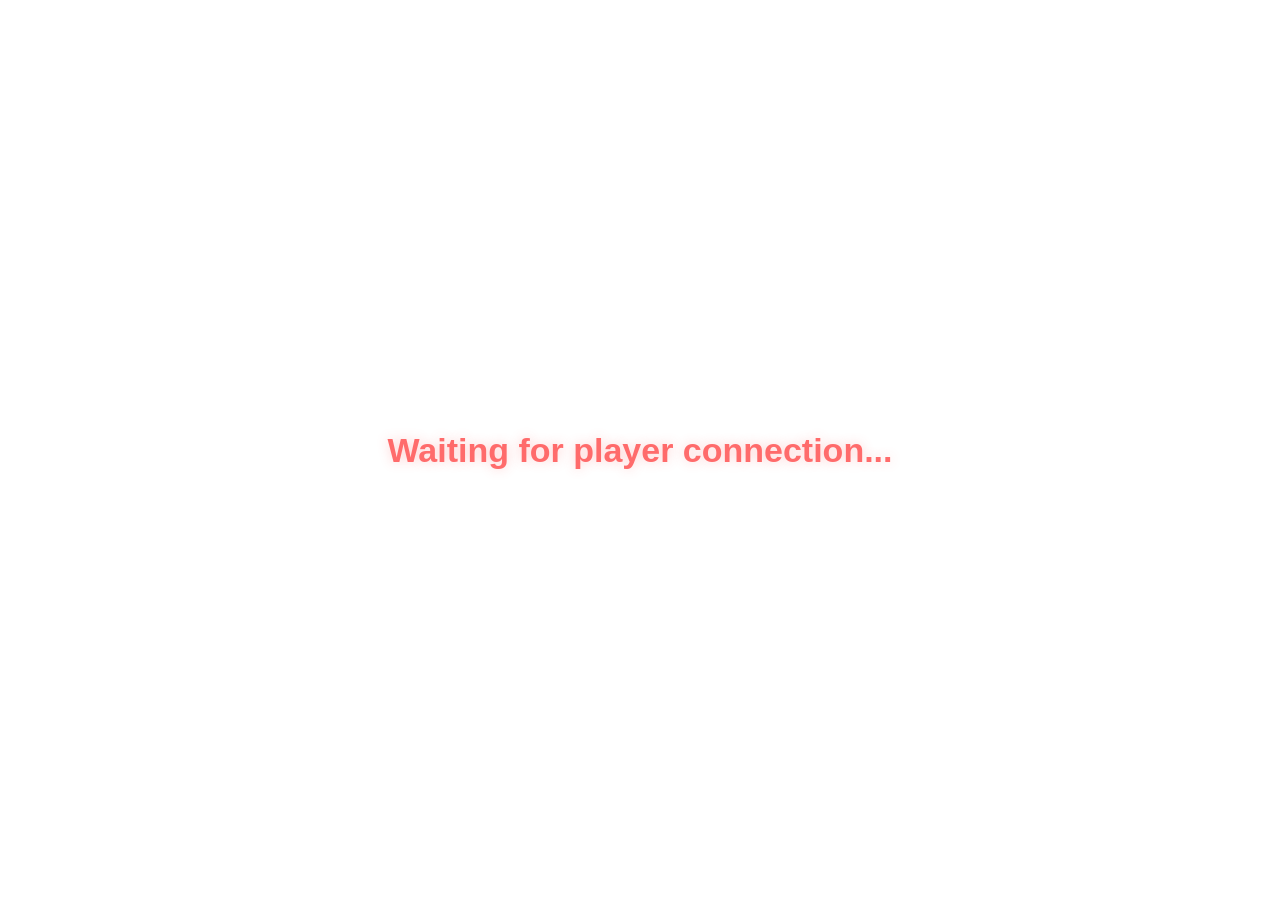
<file: now-playing-widget.html>
<!DOCTYPE html>
<html lang="en">
<head>
    <meta charset="UTF-8">
    <meta name="viewport" content="width=device-width, initial-scale=1.0">
    <title>Better Song Request Now Playing Widget</title>
    <link rel="stylesheet" href="style.css?v=20260731-uiR42">
</head>
<body class="now-playing-widget-page">
    <main id="widget-root" class="widget-root"></main>
    <script src="translations.js?v=20260731-uiR42"></script>
    <script src="app.js?v=20260731-uiR42"></script>
</body>
</html>
</file>
<file: style.css>
:root { 
            --bg: #0f0f12; --panel: #1a1a1f; --accent: #00d4ff; --gold: #ffcc00; --red: #ff4d4d; --text: #e0e0e0;
            --twitch: #9146ff; --manual: #0088ff; 
        }
        body { background: var(--bg); color: var(--text); font-family: 'Segoe UI', sans-serif; margin: 0; display: flex; height: 100vh; overflow: hidden; flex-direction: column; }
        .app-brand-bar { flex: 0 0 38px; min-height: 38px; display: flex; align-items: center; justify-content: space-between; padding: 0 16px; box-sizing: border-box; background: #08080b; border-bottom: 1px solid #252530; box-shadow: 0 4px 14px rgba(0,0,0,0.35); z-index: 2100; }
        .app-brand-left { display: flex; align-items: center; gap: 10px; min-width: 0; }
        .app-brand-favicon { width: 22px; height: 22px; border-radius: 5px; object-fit: cover; flex: 0 0 22px; }
        .app-brand-name { color: #fff; font-size: 0.9rem; font-weight: 900; letter-spacing: 0; white-space: nowrap; overflow: hidden; text-overflow: ellipsis; }
        
        ::-webkit-scrollbar { width: 8px; }
        ::-webkit-scrollbar-track { background: #0f0f12; border-radius: 4px; }
        ::-webkit-scrollbar-thumb { background: #333; border-radius: 4px; }
        ::-webkit-scrollbar-thumb:hover { background: #555; }

        .top-section { display: flex; flex-grow: 1; transition: height 0.3s; overflow: hidden; }
        
        .panel { width: 480px; background: var(--panel); display: flex; flex-direction: column; border: 1px solid #333; flex-shrink: 0; }
        .main { flex-grow: 1; display: flex; flex-direction: column; align-items: center; justify-content: flex-start; background: #0b0b0d; position: relative; min-width: 500px; padding-top: 20px; overflow-y: auto;}
        
        .header { padding: 15px; display: flex; justify-content: space-between; align-items: center; font-weight: bold; background: #222; border-bottom: 1px solid #333; letter-spacing: 1px; color: var(--gold); }
        .list-count { background: rgba(255, 204, 0, 0.15); color: var(--gold); padding: 4px 10px; border-radius: 12px; font-size: 0.8em; font-weight: 900; white-space: nowrap; }
        
        #base-search { width: 100%; background: #0b0b0d; border: 1px solid #444; color: #fff; padding: 10px 12px; border-radius: 6px; outline: none; box-sizing: border-box; transition: 0.2s; }
        #base-search:focus { border-color: var(--accent) !important; box-shadow: 0 0 8px rgba(0, 212, 255, 0.3); }

        .list-container { overflow-y: auto; flex-grow: 1; padding: 10px; margin-bottom: 15px; }
        
        .q-item { --song-thumb-w: 56px; --song-thumb-h: 38px; --song-action-size: 26px; min-height: 62px; padding: 7px 9px; background: #25252b; margin-bottom: 6px; border-radius: 7px; border-left: 4px solid #444; display: grid; grid-template-columns: 16px var(--song-thumb-w) minmax(0, 1fr) repeat(3, var(--song-action-size)); gap: 0 6px; align-items: center; box-shadow: 0 3px 5px rgba(0,0,0,0.26); transition: background 0.2s; position: relative; box-sizing: border-box; }
        .q-item:hover { background: #2d2d35; }
        .q-item.request { border-left-color: var(--twitch); background: #24143d; } 
        .q-item.manual { border-left-color: var(--manual); background: #0c1c3a; }  
        
        @keyframes slideIn { from { transform: translateX(-50px); opacity: 0; } to { transform: translateX(0); opacity: 1; } }
        .animate-in { animation: slideIn 0.4s ease-out forwards; }

        .panel-right .header { gap: 8px 10px; min-width: 0; flex-wrap: wrap; padding: 12px 14px; }
        .panel-right .header .ex-style-001 { min-width: 0; display: flex; align-items: center; gap: 8px; flex: 1 1 auto; white-space: nowrap; overflow: hidden; }
        .panel-right .header .ex-style-001 [data-i18n="ui_queue"] { flex: 0 1 auto; min-width: 0; white-space: nowrap; }
        .panel-right .ex-style-010 { flex: 0 1 auto; min-width: max-content; white-space: nowrap; font-size: 10px; padding-inline: 8px; }
        .queue-tools { flex: 0 0 auto; min-width: max-content; flex-wrap: nowrap; justify-content: flex-end; gap: 6px; white-space: nowrap; overflow: visible; }
        .queue-tools .list-count { flex: 0 0 auto; min-width: max-content; padding-inline: 9px; font-size: 0.76rem; overflow: visible; text-overflow: clip; }
        .queue-actions { display: flex; align-items: center; justify-content: center; gap: 10px; flex-wrap: wrap; margin: 7px auto 10px; }
        .queue-persist-switch { width: fit-content; margin: 0; color: #aaa; font-size: 0.72em; font-weight: 800; letter-spacing: 0; cursor: pointer; user-select: none; white-space: nowrap; display: flex; align-items: center; justify-content: center; gap: 8px; max-width: 100%; }
        .queue-persist-switch input { position: absolute; opacity: 0; width: 0; height: 0; pointer-events: none; }
        .queue-switch-track { position: relative; width: 32px; height: 17px; flex: 0 0 32px; border-radius: 999px; background: #333; border: 1px solid #4a4a52; box-sizing: border-box; transition: background 0.2s, border-color 0.2s; }
        .queue-switch-track::before { content: ""; position: absolute; top: 2px; left: 2px; width: 11px; height: 11px; border-radius: 50%; background: #888; transition: transform 0.2s, background 0.2s; }
        .queue-persist-switch input:checked + .queue-switch-track { background: rgba(0, 212, 255, 0.28); border-color: var(--accent); }
        .queue-persist-switch input:checked + .queue-switch-track::before { transform: translateX(15px); background: var(--accent); }
        .queue-persist-switch:hover { color: var(--accent); }
        .btn-clear-queue { background: #241417; color: #ff9a9a; border: 1px solid rgba(255, 77, 77, 0.45); border-radius: 999px; padding: 4px 10px; font-size: 0.68em; font-weight: 900; cursor: pointer; transition: 0.2s; white-space: nowrap; }
        .btn-clear-queue:hover:not(:disabled) { background: var(--red); color: #fff; transform: translateY(-1px); }
        .btn-clear-queue:disabled { opacity: 0.38; cursor: not-allowed; transform: none; }
        .btn-history { background: rgba(0, 212, 255, 0.12); color: var(--accent); border: 1px solid rgba(0, 212, 255, 0.5); border-radius: 999px; padding: 4px 10px; font-size: 0.68em; font-weight: 900; cursor: pointer; transition: 0.2s; white-space: nowrap; }
        .btn-history:hover { background: var(--accent); color: #000; transform: translateY(-1px); }

        #now-playing-box { background: #111; border-bottom: 2px solid #222; padding: 10px; z-index: 10; box-shadow: 0 4px 10px rgba(0,0,0,0.5); }
        .now-playing-card { --np-soft-ink: #b7c6d6; --np-soft-ink-rgb: 183, 198, 214; --np-soft-ink-dim: #96a8ba; --np-cover-rgb: 67, 67, 67; position: relative; display: grid; grid-template-columns: 96px minmax(0, 1fr); grid-template-rows: 96px 32px; gap: 10px; min-height: 156px; padding: 10px 10px 24px; ; border: 1px solid rgba(255,255,255,0.08); border-radius: 8px; box-shadow: 0 10px 24px rgba(0,0,0,0.35); overflow: hidden; box-sizing: border-box; }
        .now-playing-card.panel-card { margin: 0; }
        .np-card-cover { grid-column: 1; grid-row: 1; width: 100%; height: 100%; object-fit: cover; border-radius: 8px; box-shadow: 0 6px 16px rgba(0,0,0,0.28); }
        .np-card-main { display: contents; min-width: 0; }
        .np-card-info { grid-column: 2; grid-row: 1; min-width: 0; min-height: 0; background: linear-gradient(135deg, rgba(var(--np-cover-rgb), 0.52), rgba(var(--np-cover-rgb), 0.24) 54%, rgba(67,67,67,0.5)); border: 1px solid rgba(255,255,255,0.2); border-radius: 7px; padding: 10px 12px; display: flex; flex-direction: column; justify-content: center; overflow: hidden; box-shadow: inset 0 1px 0 rgba(255,255,255,0.2), 0 10px 24px rgba(0,0,0,0.22); backdrop-filter: blur(18px) saturate(1.36); -webkit-backdrop-filter: blur(18px) saturate(1.36); }
        .np-card-title { color: var(--np-soft-ink); font-size: 1.12em; line-height: 1.1; font-weight: 900; overflow: hidden; overflow-wrap: anywhere; display: -webkit-box; -webkit-box-orient: vertical; -webkit-line-clamp: 2; padding-right: 44px; }
        .np-card-author { color: var(--np-soft-ink-dim); font-size: 0.82em; line-height: 1.14; margin-top: 5px; overflow: hidden; overflow-wrap: anywhere; display: -webkit-box; -webkit-box-orient: vertical; -webkit-line-clamp: 1; }
        .np-card-meter { grid-column: 1 / -1; grid-row: 2; min-width: 0; background: linear-gradient(135deg, rgba(var(--np-cover-rgb), 0.46), rgba(var(--np-cover-rgb), 0.2) 54%, rgba(67,67,67,0.46)); border: 1px solid rgba(255,255,255,0.18); border-radius: 7px; padding: 0 12px; display: grid; grid-template-columns: auto minmax(0, 1fr) auto; align-items: center; gap: 10px; box-shadow: inset 0 1px 0 rgba(255,255,255,0.16), 0 8px 18px rgba(0,0,0,0.18); backdrop-filter: blur(18px) saturate(1.3); -webkit-backdrop-filter: blur(18px) saturate(1.3); }
        .np-card-time { color: var(--np-soft-ink); font-family: Consolas, monospace; font-weight: 900; font-size: 1em; min-width: 46px; text-align: center; }
        .np-card-wave { --np-progress: 0%; height: 22px; display: flex; align-items: center; justify-content: space-between; gap: 2px; min-width: 0; overflow: hidden; }
        .np-card-wave i { --bar-stagger: 0s; --bar-skip-stagger: 0s; --bar-skip-x: 6px; --bar-skip-x-alt: -4px; --bar-skip-x-soft: 2px; --bar-duration: 3s; flex: 0 0 6px; max-width: 6px; height: var(--bar-height); min-height: 5px; border-radius: 5px; background: var(--np-soft-ink); opacity: 0; transform: scaleY(0); transform-origin: center; transition: transform 0.45s ease, opacity 0.45s ease; transition-delay: var(--bar-stagger); will-change: transform, opacity; }
        .now-playing-card.is-playing .np-card-wave i { animation: np-wave-start 0.56s cubic-bezier(0.19, 1, 0.22, 1) calc(0.5s + var(--bar-stagger)) both, np-wave var(--bar-duration) ease-in-out calc(1.06s + var(--bar-stagger)) infinite; transition-delay: 0s; }
        .now-playing-card.is-wave-ending .np-card-wave i { animation: np-wave-end 0.56s ease-in var(--bar-skip-stagger) both; transition-delay: 0s; }
        .now-playing-card.is-wave-fading .np-card-wave i { animation: np-wave-end 0.56s ease-in var(--bar-skip-stagger) both; transition-delay: 0s; }
        .now-playing-card.is-skipping .np-card-wave i { animation: np-wave-skip 0.46s cubic-bezier(0.2, 0, 0.18, 1) var(--bar-skip-stagger) both; transition-delay: 0s; }
        .now-playing-card.is-wave-held .np-card-wave i { animation: none; opacity: 0; transform: scaleY(0); transition-delay: 0s; }
        .np-card-progress { position: absolute; left: 10px; right: 10px; bottom: 6px; height: 5px; background: rgba(var(--np-soft-ink-rgb), 0.22); border-radius: 999px; overflow: hidden; }
        .np-card-progress-fill { width: 0%; height: 100%; background: var(--np-soft-ink); border-radius: inherit; transition: width 0.25s linear; }
        .np-card-user { position: absolute; right: 11px; top: 11px; max-width: 70px; display: flex; align-items: center; justify-content: center; text-align: center; color: #d6dce5; background: rgba(11, 13, 17, 0.42); border: 1px solid rgba(255,255,255,0.1); border-radius: 999px; padding: 2px 7px; font-size: 0.62em; font-weight: 900; overflow: hidden; text-overflow: ellipsis; white-space: nowrap; }
        .np-card-sr-status { position: absolute; display: flex; align-items: center; justify-content: center; text-align: center; box-sizing: border-box; color: #121516; border: 1px solid #121516; border-radius: 999px; padding: 2px 7px; font-size: 0.62em; font-weight: 1000; line-height: 1.1; overflow: hidden; text-overflow: ellipsis; white-space: nowrap; }
        .np-card-sr-status.is-sr-on { background: #63d391; }
        .np-card-sr-status.is-sr-off { background: #ff6f61; }
        .np-card-ban { position: absolute; right: 15px; bottom: 100px; background: rgba(0,0,0,0.28); color: var(--gold); border: 1px solid rgba(255,255,255,0.1); border-radius: 6px; padding: 4px 6px; cursor: pointer; transition: 0.2s; }
        .np-card-ban:hover { background: rgba(255, 204, 0, 0.18); transform: scale(1.05); }
        .np-card-favorite { position: absolute; right: 48px; bottom: 100px; width: 29px; height: 29px; display: grid; place-items: center; background: rgba(0,0,0,0.28); border-color: rgba(255,255,255,0.1); }
        @keyframes np-wave-start { from { transform: scaleY(0); opacity: 0; } to { transform: scaleY(0.82); opacity: 0.66; } }
        @keyframes np-wave { 0%, 100% { transform: scaleY(0.76); opacity: 0.62; } 42% { transform: scaleY(1.04); opacity: 0.84; } 73% { transform: scaleY(0.88); opacity: 0.72; } }
        @keyframes np-wave-end { 0% { transform: scaleY(0.82); opacity: 0.68; } 100% { transform: scaleY(0); opacity: 0; } }
        @keyframes np-wave-skip { 0% { transform: translateX(0) scaleY(0.9); opacity: 0.78; } 13% { transform: translateX(var(--bar-skip-x)) scaleY(1.18); opacity: 0.9; } 28% { transform: translateX(var(--bar-skip-x-alt)) scaleY(0.66); opacity: 0.68; } 46% { transform: translateX(var(--bar-skip-x-soft)) scaleY(0.9); opacity: 0.56; } 100% { transform: translateX(0) scaleY(0); opacity: 0; } }

        .q-item.playing { border: 1px solid var(--gold); border-left: 4px solid var(--gold); background: #26261a; box-shadow: 0 0 15px rgba(255, 204, 0, 0.15); margin-bottom: 0; }
        .q-item img { grid-column: 2; grid-row: 1; width: var(--song-thumb-w); height: var(--song-thumb-h); min-width: var(--song-thumb-w); max-width: var(--song-thumb-w); display: block; object-fit: cover; object-position: center; justify-self: center; align-self: center; margin: 0; border-radius: 4px; border: 1px solid #444; background: #0b0b0d; box-sizing: border-box; }
        .q-item[draggable="true"] { cursor: grab; }
        .q-item[draggable="true"]:active { cursor: grabbing; }
        .queue-drag-handle { grid-column: 1; grid-row: 1; justify-self: center; color: var(--accent); font-weight: 900; margin: 0; opacity: 0.78; user-select: none; }
        
        .eq-block { display: flex; align-items: flex-end; justify-content: center; width: 30px; height: 20px; margin-right: 10px; gap: 3px; }
        .eq-bar { width: 4px; background: var(--gold); border-radius: 2px; animation: eq-anim 0.5s ease-in-out infinite alternate; }
        .eq-bar:nth-child(1) { animation-delay: 0.1s; }
        .eq-bar:nth-child(2) { animation-delay: 0.3s; animation-duration: 0.7s; }
        .eq-bar:nth-child(3) { animation-delay: 0.0s; animation-duration: 0.6s; }
        .eq-bar:nth-child(4) { animation-delay: 0.2s; animation-duration: 0.4s; }
        @keyframes eq-anim { 0% { height: 4px; } 100% { height: 20px; } }

        .q-item.compact { min-height: 62px; padding: 7px 9px; margin-bottom: 6px; border-left-width: 4px; cursor: default; }
        .q-item.compact { grid-template-columns: 16px var(--song-thumb-w) minmax(0, 1fr) repeat(2, var(--song-action-size)); }
        .q-item.favorite-track { border-left-color: var(--gold); background: #2a2618; }
        .q-item.favorite-track[draggable="true"] { cursor: grab; }
        .q-item.favorite-track[draggable="true"]:active { cursor: grabbing; }
        .favorite-drag-handle { grid-column: 1; grid-row: 1; justify-self: center; color: var(--gold); font-weight: 900; margin: 0; opacity: 0.78; user-select: none; }
        .q-item.compact img { width: var(--song-thumb-w); height: var(--song-thumb-h); min-width: var(--song-thumb-w); max-width: var(--song-thumb-w); margin: 0; }
        .q-item.compact .track-title { font-size: 0.82em; white-space: nowrap; overflow: hidden; text-overflow: ellipsis; }
        .q-item.compact .track-meta { font-size: 0.68em; }
        .btn-add { grid-column: 6; grid-row: 1; width: var(--song-action-size); height: var(--song-action-size); min-width: var(--song-action-size); display: grid; place-items: center; justify-self: center; align-self: center; background: rgba(0, 212, 255, 0.18); color: var(--accent); border: 1px solid rgba(0, 212, 255, 0.55); border-radius: 6px; padding: 0; font-size: 1.02em; line-height: 1; font-weight: 900; cursor: pointer; transition: background 0.2s, color 0.2s, transform 0.2s, border-color 0.2s; }
        .q-item.compact .btn-add { grid-column: 5; }
        .btn-add:hover { background: var(--accent); color: #000; border-color: var(--accent); transform: scale(1.05); }

        .track-num { position: absolute; left: 4px; top: 4px; z-index: 2; min-width: 12px; max-width: 26px; padding: 0 2px; border-radius: 3px; background: rgba(0, 0, 0, 0.22); font-weight: 900; color: rgba(255,255,255,0.42); font-size: 0.58em; line-height: 1.2; text-align: center; margin: 0; overflow: hidden; text-overflow: clip; white-space: nowrap; text-shadow: 0 1px 2px rgba(0,0,0,0.55); }
        .q-item:hover .track-num { color: rgba(255,255,255,0.62); background: rgba(0, 0, 0, 0.3); }
        .q-item.request .track-num { color: rgba(191, 148, 255, 0.62); }
        .q-item.manual .track-num { color: rgba(0, 212, 255, 0.62); }
        .q-item.favorite-track .track-num { color: rgba(255, 204, 0, 0.66); }
        
        .track-info { grid-column: 3; grid-row: 1; min-width: 0; overflow: hidden; display: flex; flex-direction: column; justify-content: center; gap: 4px; pointer-events: none; }
        .track-title { font-weight: bold; font-size: 0.82em; white-space: nowrap; overflow: hidden; text-overflow: ellipsis; line-height: 1.18; color: #fff; padding-right: 0; } 
        .q-item.compact .track-title { padding-right: 0; }
        .track-meta { min-width: 0; max-width: 100%; overflow: hidden; font-size: 0.68em; color: #aaa; display: flex; flex-wrap: nowrap; gap: 4px; align-items: center; }
        
        .badge { display: inline-block; min-width: 0; max-width: 100%; overflow: hidden; text-overflow: ellipsis; white-space: nowrap; box-sizing: border-box; background: rgba(0, 212, 255, 0.2); color: var(--accent); padding: 2px 5px; border-radius: 4px; font-weight: bold; line-height: 1.15; }
        .badge-author { flex: 0 1 auto; max-width: min(122px, 100%); background: rgba(255, 255, 255, 0.1); color: #ccc; }
        .badge-auto { flex: 0 1 auto; max-width: 88px; background: rgba(255, 204, 0, 0.15); color: var(--gold); }
        .badge-user { flex: 0 1 auto; max-width: 88px; background: rgba(145, 70, 255, 0.2); color: #bf94ff; } 
        .badge-manual { flex: 0 1 auto; max-width: 88px; background: rgba(0, 136, 255, 0.2); color: #00d4ff; } 
        .badge-time { flex: 0 0 auto; min-width: 34px; text-align: center; background: rgba(255, 255, 255, 0.08); color: #bbb; font-family: monospace; }
        .badge-favorite { flex: 0 0 auto; background: rgba(255, 204, 0, 0.15); color: var(--gold); }
        
        .btn-favorite { background: transparent; color: #666; border: none; cursor: pointer; font-size: 1.08em; padding: 0; transition: 0.2s; border-radius: 4px; line-height: 1; }
        .btn-favorite:hover { color: var(--gold); background: rgba(255, 204, 0, 0.12); transform: scale(1.05); }
        .btn-favorite.is-active { color: var(--gold); text-shadow: 0 0 8px rgba(255, 204, 0, 0.35); }
        .q-item > .btn-favorite { grid-column: 4; grid-row: 1; position: static; width: var(--song-action-size); height: var(--song-action-size); min-width: var(--song-action-size); display: grid; place-items: center; justify-self: center; align-self: center; margin: 0; font-size: 1.04em; }
        .q-item.compact > .btn-favorite { grid-column: 4; position: static; width: var(--song-action-size); height: var(--song-action-size); min-width: var(--song-action-size); display: grid; place-items: center; margin: 0; }

        .btn-remove { grid-column: 6; grid-row: 1; position: static; width: var(--song-action-size); height: var(--song-action-size); min-width: var(--song-action-size); display: grid; place-items: center; justify-self: center; align-self: center; background: transparent; color: #666; border: none; cursor: pointer; font-size: 0.98em; padding: 0; transition: 0.2s; border-radius: 4px; }
        .btn-remove:hover { color: var(--red); background: rgba(255, 77, 77, 0.15); transform: scale(1.05); }
        
        .btn-ban { grid-column: 5; grid-row: 1; position: static; width: var(--song-action-size); height: var(--song-action-size); min-width: var(--song-action-size); display: grid; place-items: center; justify-self: center; align-self: center; background: transparent; color: #666; border: none; cursor: pointer; font-size: 0.98em; padding: 0; transition: 0.2s; border-radius: 4px; }
        .btn-ban:hover { color: var(--gold); background: rgba(255, 204, 0, 0.15); transform: scale(1.05); }

        .config-panel { width: 90%; max-width: 800px; background: #15151a; border: 1px solid #333; border-radius: 12px; padding: 15px 25px; margin-bottom: 20px; display: grid; grid-template-columns: 1fr auto 1fr; align-items: center; box-shadow: 0 4px 15px rgba(0,0,0,0.5); box-sizing: border-box; }
        .config-left { display: flex; flex-direction: column; align-items: flex-start; gap: 5px; }
        .config-center { display: flex; align-items: center; justify-content: center; gap: 10px; }
        .config-right { display: flex; justify-content: flex-end; }
        .import-status-banner { width: 90%; max-width: 800px; box-sizing: border-box; margin: -8px 0 14px; padding: 9px 12px; border-radius: 7px; border: 1px solid rgba(255, 204, 0, 0.35); background: rgba(255, 204, 0, 0.1); color: var(--gold); font-size: 0.82em; font-weight: 800; line-height: 1.35; text-align: center; display: flex; align-items: center; justify-content: center; gap: 10px; flex-wrap: wrap; }
        .import-status-banner.is-hidden { display: none; }
        .import-status-banner.is-ok { border-color: rgba(0, 255, 136, 0.35); background: rgba(0, 255, 136, 0.1); color: #00ff88; }
        .import-status-banner.is-error { border-color: rgba(255, 77, 77, 0.45); background: rgba(255, 77, 77, 0.1); color: #ff9a9a; }
        .import-status-text { min-width: 0; }
        .import-help-btn { padding: 7px 14px; font-size: 12px; box-shadow: 0 3px 8px rgba(0,0,0,0.35); }
        
        .btn-config { background: #222; border: 1px solid #444; color: var(--text); padding: 8px 15px; border-radius: 6px; cursor: pointer; font-size: 0.9em; font-weight: bold; transition: 0.2s; display: flex; align-items: center; gap: 8px; }
        .btn-config:hover { background: #333; border-color: var(--accent); color: #fff; transform: translateY(-2px); }
        .btn-config.highlight { color: var(--accent); border-color: var(--accent); }

        .switch-large { position: relative; display: inline-block; width: 60px; height: 30px; }
        .switch-large input { opacity: 0; width: 0; height: 0; }
        .slider-large { position: absolute; cursor: pointer; top: 0; left: 0; right: 0; bottom: 0; background-color: #444; transition: .4s; border-radius: 30px; }
        .slider-large:before { position: absolute; content: ""; height: 22px; width: 22px; left: 4px; bottom: 4px; background-color: white; transition: .4s; border-radius: 50%; box-shadow: 0 2px 5px rgba(0,0,0,0.5);}
        .switch-large input:checked + .slider-large { background-color: #00ff88; box-shadow: 0 0 10px rgba(0, 255, 136, 0.4); }
        .switch-large input:checked + .slider-large:before { transform: translateX(30px); }

        .player-wrapper { width: 90%; max-width: 800px; aspect-ratio: 16 / 9; background: #000; border-radius: 8px; overflow: hidden; box-shadow: 0 10px 30px rgba(0,0,0,0.6); }
        
        .controls-bar { display: flex; gap: 12px; margin-top: 25px; background: #1a1a1f; padding: 15px 25px; border-radius: 15px; border: 1px solid #333; flex-wrap: wrap; justify-content: center; width: 90%; max-width: 800px; box-sizing: border-box;}
        .btn-ctrl { background: #2a2a35; border: 1px solid #444; color: white; padding: 12px 20px; font-size: 14px; font-weight: bold; border-radius: 8px; cursor: pointer; transition: 0.2s; display: flex; align-items: center; gap: 8px; }
        .btn-ctrl:hover { background: var(--accent); color: black; border-color: var(--accent); transform: translateY(-2px); }
        .btn-play { border-color: #00ff88; color: #00ff88; background: #112a1c; }
        .btn-play:hover { background: #00ff88; color: black; border-color: #00ff88; }

        .base-start-actions { width: 90%; margin: 15px auto 10px; display: grid; grid-template-columns: repeat(2, minmax(0, 1fr)); gap: 10px; }
        .base-start-option { min-width: 0; display: flex; flex-direction: column; gap: 6px; }
        .base-start-option small { color: #888; font-size: 0.72em; line-height: 1.25; text-align: center; }
        .btn-start { background: #00ff88; color: black; font-weight: 900; width: 100%; margin: 0; display: block; padding: 13px 10px; border-radius: 8px; border: none; cursor: pointer; text-transform: uppercase; min-height: 46px; white-space: normal; }
        .btn-start-shuffle { background: var(--accent); }
        .btn-start:disabled { background: #444; color: #888; cursor: not-allowed; }
        
        .manual-add-box { display: flex; gap: 10px; background: #1a1a1f; padding: 10px; border-radius: 10px; border: 1px solid #333; width: 90%; max-width: 800px; box-sizing: border-box; }
        .manual-add-box input { flex-grow: 1; background: #0b0b0d; border: 1px solid #444; color: #fff; padding: 10px 15px; border-radius: 6px; outline: none; }
        .manual-add-box input:focus { border-color: var(--accent); }
        .manual-add-box button { background: var(--manual); color: #fff; border: none; font-weight: 900; border-radius: 6px; padding: 0 20px; cursor: pointer; transition: 0.2s; }
        .manual-add-box button:hover { background: #fff; color: #000; transform: scale(1.05); }

        #now-playing-title { width: 90%; max-width: 800px; min-height: 3.65em; max-height: 3.65em; margin-top: 18px; font-size: 1.5em; line-height: 1.18; font-weight: 900; color: var(--gold); text-align: center; text-shadow: 0 0 10px rgba(255, 204, 0, 0.3); padding: 0 20px; box-sizing: border-box; display: flex; align-items: center; justify-content: center; overflow-y: auto; overflow-x: hidden; overflow-wrap: anywhere; scrollbar-width: thin; }
        #now-playing-meta { width: 90%; max-width: 800px; min-height: 1.35em; font-size: 1em; color: #aaa; margin-top: 5px; text-align: center; padding: 0 20px; box-sizing: border-box; overflow: hidden; text-overflow: ellipsis; white-space: nowrap; }

        /* MODALS */
        .modal-overlay { display:none; position:fixed; top:0; left:0; width:100%; height:100%; background:rgba(0,0,0,0.85); z-index:9999; justify-content:center; align-items:center; }
        #confirm-modal { z-index: 13000; }
        .modal-content { background:var(--panel); width:90%; max-width:600px; max-height:85vh; border: 1px solid #444; border-radius:10px; display:flex; flex-direction:column; box-shadow: 0 10px 30px rgba(0,0,0,0.8); }
        .modal-header { padding:15px; background:#222; border-bottom:1px solid #444; display:flex; justify-content:space-between; align-items:center; border-radius: 10px 10px 0 0; }
        .modal-item { display:flex; justify-content:space-between; align-items:center; background:#25252b; padding:10px 15px; margin-bottom:8px; border-radius:6px; border-left: 4px solid var(--red); }
        .modal-item.playlist-style { border-left-color: var(--accent); }
        .modal-item.playlist-style[draggable="true"] { cursor: grab; }
        .modal-item.playlist-style[draggable="true"]:active { cursor: grabbing; }
        .playlist-order-handle { color: var(--accent); font-weight: 900; margin-right: 10px; opacity: 0.8; user-select: none; }
        .modal-item-title { font-size:0.9em; font-weight:bold; overflow:hidden; text-overflow:ellipsis; white-space:nowrap; padding-right:15px; color:#fff; }
        .btn-modal-action { background:var(--accent); color:black; border:none; padding:6px 12px; border-radius:4px; font-weight:bold; cursor:pointer; transition:0.2s; white-space:nowrap; }
        .btn-modal-action:hover { background:#fff; transform: scale(1.05); }
        .btn-modal-action.danger { background: var(--red); color: white; }
        .btn-modal-action.danger:hover { background: #ff7777; }

        .api-input { width: 100%; background: #1a1a1f; border: 1px solid #444; color: white; padding: 10px; border-radius: 6px; box-sizing: border-box; font-family: monospace; font-size: 1em; margin-top: 5px; outline: none; }
        .api-input:focus { box-shadow: 0 0 10px rgba(0, 212, 255, 0.3); border-color: var(--accent); }

        .btn-clear-bans { background: var(--red); color: white; border: none; padding: 6px 12px; border-radius: 4px; cursor: pointer; font-weight: bold; font-size: 11px; transition: 0.2s;}
        .btn-clear-bans:hover { background: #ff7777; transform: scale(1.05); }

        /* SETTINGS MODAL */
        #settings-modal .modal-content { max-width: 700px; height: 80vh; }
        .settings-tabs { display: flex; background: #15151a; border-bottom: 2px solid #333; }
        .settings-tab { flex: 1; padding: 15px; text-align: center; cursor: pointer; font-weight: bold; color: #888; transition: 0.2s; border-bottom: 2px solid transparent; }
        .settings-tab:hover { color: #fff; background: #1a1a1f; }
        .settings-tab.active { color: var(--accent); border-bottom-color: var(--accent); background: #222; }
        .settings-body { flex-grow: 1; overflow-y: auto; padding: 20px; }
        .settings-section { display: none; }
        .settings-section.active { display: block; }
        
        .settings-row { display: flex; flex-direction: column; margin-bottom: 15px; background: #111; padding: 15px; border-radius: 8px; border: 1px solid #333; }
        .settings-row label { font-weight: bold; margin-bottom: 5px; color: var(--gold); font-size: 0.9em; }
        .settings-help { color: #aaa; font-size: 0.8em; margin-bottom: 12px; line-height: 1.45; }
        .sr-limit-grid { display: grid; grid-template-columns: minmax(0, 1fr) minmax(0, 1fr); gap: 14px 16px; align-items: stretch; }
        .sr-limit-field { min-width: 0; display: flex; flex-direction: column; gap: 6px; }
        .sr-limit-field > .ex-style-021 { min-height: 34px; display: flex; align-items: flex-end; line-height: 1.2; }
        .sr-limit-field small { color: #888; font-size: 0.75em; line-height: 1.35; }
        .sr-limit-input { width: 100%; max-width: 150px; margin: 0; text-align: center; }
        .sr-music-field { grid-column: 1 / -1; gap: 7px; padding-top: 2px; }
        .sr-limit-toggle { margin: -2px 0 2px !important; color: #ccc !important; font-size: 0.78em !important; }
        .sr-limit-input:disabled { opacity: 0.45; cursor: not-allowed; background: #111116; border-color: #303038; color: #777; }
        .settings-switch { width: fit-content; max-width: 100%; margin: 0 !important; color: #fff !important; font-size: 0.9em; font-weight: 700; letter-spacing: 0; cursor: pointer; user-select: none; display: grid; grid-template-columns: 32px minmax(0, 1fr); align-items: center; gap: 10px; }
        .settings-switch input { position: absolute; opacity: 0; width: 0; height: 0; pointer-events: none; }
        .settings-switch input:checked + .queue-switch-track { background: rgba(0, 212, 255, 0.28); border-color: var(--accent); }
        .settings-switch input:checked + .queue-switch-track::before { transform: translateX(15px); background: var(--accent); }
        .settings-switch:hover { color: var(--accent) !important; }
        .settings-checkbox { display: flex; align-items: center; gap: 8px; color: #fff !important; margin: 0 !important; cursor: pointer; }
        .settings-checkbox input { width: 16px; height: 16px; accent-color: var(--accent); cursor: pointer; }
        .widget-url-box { display: flex; gap: 8px; align-items: stretch; margin-top: 6px; }
        .widget-url-output { flex: 1; margin-top: 0; font-size: 0.78em; }
        .btn-widget-copy { background: var(--manual); color: #fff; border: none; border-radius: 6px; padding: 0 14px; font-weight: 900; cursor: pointer; transition: 0.2s; white-space: nowrap; }
        .btn-widget-copy:hover { background: var(--accent); color: #000; transform: translateY(-1px); }
        .btn-widget-test { background: #333; border: 1px solid #555; }
        .widget-url-hint { color: #888; font-size: 0.75em; line-height: 1.35; margin-top: 8px; }
        .widget-option-row { display: flex; flex-direction: column; gap: 5px; margin: 10px 0 12px; }
        .widget-option-row small { color: #888; font-size: 0.75em; line-height: 1.35; }
        .widget-url-warning { margin-top: 8px; color: #ffcc00; background: rgba(255, 204, 0, 0.1); border: 1px solid rgba(255, 204, 0, 0.35); border-radius: 6px; padding: 7px 9px; font-size: 0.78em; font-weight: 700; line-height: 1.35; }
        .widget-url-warning.is-hidden { display: none; }
        .widget-audio-player { position: fixed; left: -9999px; top: -9999px; width: 1px; height: 1px; overflow: hidden; opacity: 0; pointer-events: none; }
        .widget-customizer-entry { display: flex; align-items: center; gap: 12px; margin: 4px 0 12px; padding: 10px; background: #17171d; border: 1px solid #363642; border-radius: 7px; }
        .widget-customizer-entry small { flex: 1; color: #999; font-size: 0.75em; line-height: 1.35; }
        .btn-widget-customize { flex: 0 0 auto; background: var(--twitch); color: #fff; }
        #widget-customizer-modal { z-index: 11000; padding: 16px; box-sizing: border-box; }
        .widget-customizer-content { width: min(98vw, 1540px); max-width: 1540px; height: min(95vh, 940px); max-height: 95vh; }
        .widget-customizer-header { position: relative; z-index: 80; align-items: center; gap: 10px; padding: 7px 10px; }
        .widget-customizer-heading { min-width: 0; display: flex; flex-direction: column; gap: 3px; }
        .widget-customizer-heading h3 { margin: 0; }
        .widget-customizer-heading span { color: #999; font-size: 0.76em; line-height: 1.3; }
        .widget-customizer-header-url { position: relative; flex: 1 1 780px; min-width: 0; max-width: none; margin-left: auto; padding: 4px 6px; display: grid; grid-template-columns: auto minmax(0, 1fr); align-items: center; gap: 6px; background: linear-gradient(135deg, rgba(0,212,255,0.13), rgba(12,13,18,0.96) 56%, rgba(255,204,0,0.08)); border: 1px solid rgba(0,212,255,0.36); border-radius: 6px; box-shadow: 0 6px 16px rgba(0,0,0,0.2); box-sizing: border-box; }
        .widget-customizer-header-url.needs-widget-url-copy { background: linear-gradient(135deg, rgba(255,77,77,0.2), rgba(18,10,12,0.97) 58%, rgba(255,204,0,0.08)); border-color: rgba(255,77,77,0.8); box-shadow: 0 0 0 1px rgba(255,77,77,0.24), 0 0 18px rgba(255,77,77,0.2); }
        .widget-customizer-header-url .ex-style-021 { display: block; margin: 0; color: #dff9ff; font-size: 0.62em; font-weight: 900; white-space: nowrap; }
        .widget-customizer-header-url.needs-widget-url-copy .ex-style-021 { color: #ffb5b5; }
        .widget-header-url-box { width: 100%; display: grid; grid-template-columns: minmax(130px, 1fr) auto auto; gap: 4px; margin-top: 0; min-width: 0; }
        .widget-header-url-box input { min-height: 24px; height: 24px; margin: 0; padding: 3px 6px; font-size: 0.63em; border-color: rgba(0,212,255,0.52); background: #070a0f; color: #fff; }
        .needs-widget-url-copy .widget-header-url-box input { border-color: rgba(255,77,77,0.85); box-shadow: 0 0 10px rgba(255,77,77,0.24); }
        .widget-header-url-box .btn-widget-copy { min-height: 24px; height: 24px; padding: 3px 7px; font-size: 0.62em; line-height: 1; }
        .widget-customizer-header-url .widget-url-warning { display: block; position: absolute; right: 58px; top: calc(100% + 6px); z-index: 500; max-width: min(360px, 44vw); margin: 0; padding: 7px 9px; color: #ffd5d5; background: #241013; border: 1px solid rgba(255,77,77,0.82); border-radius: 6px; box-shadow: 0 10px 24px rgba(0,0,0,0.42), 0 0 16px rgba(255,77,77,0.18); font-size: 0.68em; line-height: 1.24; opacity: 0; visibility: hidden; transform: translateY(-4px); transition: opacity 0.16s ease, transform 0.16s ease, visibility 0.16s; pointer-events: none; }
        .widget-customizer-header-url:hover .widget-url-warning:not(.is-hidden), .widget-customizer-header-url:focus-within .widget-url-warning:not(.is-hidden) { opacity: 1; visibility: visible; transform: translateY(0); }
        .widget-customizer-header > .ex-style-017 { align-self: flex-start; flex: 0 0 auto; }
        .widget-customizer-body { position: relative; z-index: 1; flex: 1 1 auto; min-height: 0; display: grid; grid-template-columns: minmax(0, 1fr) minmax(320px, 360px); background: #0c0c10; }
        .widget-customizer-workspace { min-width: 0; min-height: 0; display: flex; flex-direction: column; padding: 10px; border-right: 1px solid #333; }
        .widget-customizer-preview-toolbar { display: flex; align-items: flex-start; justify-content: space-between; gap: 10px; margin-bottom: 8px; color: #bbb; font-size: 0.76em; font-weight: 800; flex-wrap: wrap; }
        .widget-preview-toolbar-group { min-width: 0; display: flex; flex-direction: column; align-items: flex-end; gap: 3px; }
        .widget-preview-toolbar-actions { display: flex; align-items: center; justify-content: flex-end; gap: 7px; flex-wrap: wrap; }
        .widget-preview-resolution-hint { display: block; max-width: 100%; color: var(--gold); font-size: 0.72em; line-height: 1.2; font-weight: 900; text-align: right; }
        .widget-editor-icon-btn { width: 32px; height: 32px; display: grid; place-items: center; padding: 0; background: #202027; color: #ddd; border: 1px solid #3d3d48; border-radius: 5px; font-size: 20px; font-weight: 900; cursor: pointer; transition: 0.18s; }
        .widget-editor-icon-btn:hover:not(:disabled) { color: #000; background: var(--accent); border-color: var(--accent); }
        .widget-editor-icon-btn:disabled { opacity: 0.35; cursor: not-allowed; }
        .widget-preview-size-tabs { display: flex; align-items: center; gap: 4px; }
        .widget-preview-size-btn { min-width: 48px; background: #202027; color: #aaa; border: 1px solid #3d3d48; border-radius: 5px; padding: 5px 8px; font-weight: 900; cursor: pointer; transition: 0.18s; }
        .widget-preview-size-btn:hover, .widget-preview-size-btn.active { color: #000; background: var(--accent); border-color: var(--accent); }
        .widget-preview-resolution-fields { display: flex; align-items: center; gap: 5px; }
        .widget-preview-resolution-fields label { display: flex; align-items: center; gap: 3px; color: #909aaa; font-size: 0.88em; font-weight: 900; }
        .widget-preview-resolution-fields input { width: 62px; height: 28px; margin: 0; padding: 4px 5px; background: #17171d; color: #eee; border: 1px solid #3c3c46; border-radius: 5px; font: 800 0.92em Consolas, monospace; box-sizing: border-box; }
        .widget-preset-panel { display: grid; grid-template-columns: minmax(210px, 300px) minmax(0, 1fr); gap: 8px; align-items: center; margin-bottom: 8px; }
        .widget-preset-create { min-width: 0; display: grid; grid-template-columns: minmax(0, 1fr) 32px; gap: 6px; align-items: center; }
        .widget-preset-name-input { min-height: 32px; margin: 0; font-size: 0.76em; }
        .widget-preset-add { width: 32px; height: 32px; font-size: 21px; line-height: 1; }
        .widget-preset-list { min-width: 0; display: flex; align-items: center; gap: 5px; overflow-x: auto; scrollbar-width: thin; padding-bottom: 2px; }
        .widget-preset-empty { color: #777; font-size: 0.7em; white-space: nowrap; }
        .widget-preset-item { flex: 0 0 auto; display: inline-flex; align-items: center; gap: 3px; max-width: 202px; background: #1b1b22; border: 1px solid #343440; border-radius: 6px; padding: 3px 4px 3px 7px; }
        .widget-preset-load { min-width: 0; max-width: 132px; overflow: hidden; text-overflow: ellipsis; white-space: nowrap; background: transparent; color: #d5d9e0; border: 0; padding: 3px 2px; font-size: 0.72em; font-weight: 900; cursor: pointer; }
        .widget-preset-load:hover { color: var(--accent); }
        .widget-preset-favorite { width: 22px; height: 22px; min-width: 22px; display: grid; place-items: center; font-size: 0.95em; }
        .widget-preset-delete { width: 22px; height: 22px; min-width: 22px; display: grid; place-items: center; padding: 0; color: #ff9c9c; background: transparent; border: 0; border-radius: 5px; font-size: 0.88em; line-height: 1; cursor: pointer; transition: color 0.18s ease, background 0.18s ease, transform 0.18s ease; }
        .widget-preset-delete:hover, .widget-preset-delete:focus-visible { color: #fff; background: rgba(255, 83, 83, 0.24); transform: translateY(-1px); outline: none; }
        .widget-preset-delete-icon { position: relative; width: 13px; height: 16px; display: block; box-sizing: border-box; }
        .widget-preset-delete-icon::before { content: ""; position: absolute; left: 1px; right: 1px; bottom: 1px; height: 11px; box-sizing: border-box; border: 1.5px solid currentColor; border-top: 0; border-radius: 1px 1px 3px 3px; }
        .widget-preset-delete-icon::after { content: ""; position: absolute; left: 0; right: 0; top: 2px; height: 2px; background: currentColor; border-radius: 2px; box-shadow: 4px -3px 0 -1px currentColor, 5px -3px 0 -1px currentColor; }
        .widget-customizer-stage-wrap { flex: 1 1 auto; min-height: 0; display: grid; place-items: center; overflow: hidden; padding: 12px; background: #07080b; border: 1px solid #2d2d36; border-radius: 7px; }
        .widget-customizer-stage { --widget-preview-width: 600; --widget-preview-height: 180; --widget-preview-width-px: 600px; --widget-preview-aspect: 3.333333; position: relative; width: min(var(--widget-preview-width-px), 100%, calc((100vh - 270px) * var(--widget-preview-aspect))); max-height: calc(100vh - 270px); aspect-ratio: var(--widget-preview-width) / var(--widget-preview-height); flex: 0 0 auto; container-type: size; background: #11141a; border: 1px solid #47505d; box-shadow: 0 12px 34px rgba(0,0,0,0.48); overflow: visible; touch-action: none; transition: width 0.35s ease, aspect-ratio 0.35s ease; }
        .widget-customizer-preview { position: absolute; inset: 0; z-index: 1; container-type: size; overflow: visible; pointer-events: none; }
        .widget-customizer-frame { position: absolute; left: -100%; top: -100%; width: 300%; height: 300%; border: 0; display: block; background: transparent; pointer-events: none; overflow: visible; }
        .widget-customizer-card { --np-soft-ink: #d1e0ed; --np-soft-ink-rgb: 209, 224, 237; --np-soft-ink-dim: #a7bbcc; --np-cover-rgb: 73, 91, 111; width: 100%; height: 100%; min-height: 0; margin: 0; background: transparent; border: 0; border-radius: 0; box-shadow: none; }
        .widget-customizer-preview .widget-layout-card [data-widget-element] { cursor: pointer; }
        .widget-editor-outside-shade { --widget-editor-shade-size: max(130px, 100cqw, 100cqh); position: absolute; z-index: 50; pointer-events: none; opacity: 0; background: rgba(8, 9, 13, 0.58); backdrop-filter: grayscale(1) saturate(0.28); -webkit-backdrop-filter: grayscale(1) saturate(0.28); transition: opacity 0.18s ease; }
        .widget-customizer-stage.has-widget-outside-elements .widget-editor-outside-shade { opacity: 1; }
        .widget-editor-outside-shade-top { left: calc(-1 * var(--widget-editor-shade-size)); right: calc(-1 * var(--widget-editor-shade-size)); bottom: 100%; height: var(--widget-editor-shade-size); }
        .widget-editor-outside-shade-right { left: 100%; top: 0; bottom: 0; width: var(--widget-editor-shade-size); }
        .widget-editor-outside-shade-bottom { left: calc(-1 * var(--widget-editor-shade-size)); right: calc(-1 * var(--widget-editor-shade-size)); top: 100%; height: var(--widget-editor-shade-size); }
        .widget-editor-outside-shade-left { right: 100%; top: 0; bottom: 0; width: var(--widget-editor-shade-size); }
        .widget-snap-guide { display: none; position: absolute; z-index: 25; pointer-events: none; background: var(--gold); box-shadow: 0 0 8px rgba(255,204,0,0.8); }
        .widget-snap-guide.is-visible { display: block; }
        .widget-snap-guide-x { top: 0; bottom: 0; width: 1px; }
        .widget-snap-guide-y { left: 0; right: 0; height: 1px; }
        .widget-customizer-selection { position: absolute; z-index: 80; border: 2px solid var(--accent); outline: 2px solid rgba(0,212,255,0.35); outline-offset: 1px; box-shadow: 0 0 0 1px rgba(0,0,0,0.9), 0 0 18px rgba(0,212,255,0.42); box-sizing: border-box; transform-origin: center; cursor: move; touch-action: none; transition: left 0.24s ease, top 0.24s ease, width 0.24s ease, height 0.24s ease, transform 0.24s ease; }
        .widget-customizer-selection.is-hidden { display: none; }
        .widget-customizer-selection.is-interacting { transition: none; }
        .widget-customizer-selection.is-outside { border-color: #8e9aaa; outline-color: rgba(142,154,170,0.5); box-shadow: 0 0 0 1px rgba(0,0,0,0.9), 0 0 16px rgba(142,154,170,0.35); }
        .widget-editor-delete { position: absolute; right: -13px; top: -13px; width: 26px; height: 26px; display: grid; place-items: center; padding: 0; border: 1px solid #ff7777; border-radius: 50%; background: #241417; color: #ff9a9a; font-size: 18px; font-weight: 900; line-height: 1; cursor: pointer; }
        .widget-editor-delete:hover { background: var(--red); color: #fff; }
        .widget-editor-resize { position: absolute; right: -7px; bottom: -7px; width: 13px; height: 13px; background: var(--accent); border: 2px solid #071015; border-radius: 3px; cursor: nwse-resize; }
        .widget-editor-edge { position: absolute; background: transparent; }
        .widget-editor-edge::after { content: ""; position: absolute; background: var(--accent); opacity: 0; transition: opacity 0.16s; }
        .widget-customizer-selection:hover .widget-editor-edge::after { opacity: 0.75; }
        .widget-editor-edge-n, .widget-editor-edge-s { left: 12px; right: 12px; height: 12px; cursor: ns-resize; }
        .widget-editor-edge-n { top: -7px; }
        .widget-editor-edge-s { bottom: -7px; }
        .widget-editor-edge-n::after, .widget-editor-edge-s::after { left: 0; right: 0; top: 5px; height: 2px; }
        .widget-editor-edge-e, .widget-editor-edge-w { top: 12px; bottom: 12px; width: 12px; cursor: ew-resize; }
        .widget-editor-edge-e { right: -7px; }
        .widget-editor-edge-w { left: -7px; }
        .widget-editor-edge-e::after, .widget-editor-edge-w::after { top: 0; bottom: 0; left: 5px; width: 2px; }
        .widget-editor-rotate { position: absolute; left: 50%; top: -31px; width: 15px; height: 15px; border: 2px solid var(--accent); border-radius: 50%; background: #071015; transform: translateX(-50%); cursor: grab; }
        .widget-editor-rotate::after { content: ""; position: absolute; left: 50%; top: 14px; width: 2px; height: 14px; background: var(--accent); transform: translateX(-50%); }
        .widget-editor-rotate:active { cursor: grabbing; }
        .widget-resolution-hint, .widget-customizer-hint { margin-top: 7px; color: #8e9aaa; font-size: 0.7em; line-height: 1.28; }
        .widget-customizer-hint { margin-top: 4px; }
        .widget-customizer-sidebar { position: relative; z-index: 90; min-height: 0; overflow: hidden; padding: 7px; display: flex; flex-direction: column; gap: 5px; background: #121217; }
        .widget-customizer-panel { padding-bottom: 5px; border-bottom: 1px solid #34343d; }
        .widget-customizer-panel:last-child { padding-bottom: 0; border-bottom: 0; }
        .widget-customizer-panel h4 { margin: 0 0 4px; color: var(--gold); font-size: 0.7em; }
        .widget-customizer-elements { display: flex; flex-direction: column; gap: 2px; max-height: none; overflow: visible; padding-right: 0; }
        .widget-element-button { min-width: 0; min-height: 16px; display: grid; grid-template-columns: 13px minmax(0, 1fr) auto; align-items: center; gap: 4px; background: #202027; color: #bbb; border: 1px solid #3a3a45; border-radius: 4px; padding: 1px 5px; font-size: 0.58em; font-weight: 800; cursor: grab; transition: 0.18s; user-select: none; }
        .widget-element-button:active { cursor: grabbing; }
        .widget-element-label { overflow: hidden; text-overflow: ellipsis; white-space: nowrap; }
        .widget-layer-handle { color: var(--accent); opacity: 0.78; font-size: 1.05em; line-height: 1; text-align: center; }
        .widget-element-button:hover, .widget-element-button.is-selected { color: #000; background: var(--accent); border-color: var(--accent); }
        .widget-element-button:hover .widget-layer-handle, .widget-element-button.is-selected .widget-layer-handle { color: #000; opacity: 0.75; }
        .widget-element-button.is-hidden-element { opacity: 0.48; }
        .widget-element-button.is-dragging { opacity: 0.42; }
        .widget-element-button.drag-over { border-color: var(--gold); box-shadow: inset 0 0 0 1px rgba(255,204,0,0.55); }
        .widget-element-visibility { flex: 0 0 auto; font-size: 0.86em; }
        .widget-customizer-controls { display: grid; grid-template-columns: repeat(2, minmax(0, 1fr)); gap: 3px 6px; }
        .widget-selected-heading { grid-column: 1 / -1; display: flex; flex-direction: row; align-items: center; justify-content: space-between; gap: 6px; margin-bottom: 0; color: #888; font-size: 0.62em; }
        .widget-selected-heading strong { color: #fff; font-size: 1.08em; overflow: hidden; text-overflow: ellipsis; white-space: nowrap; }
        .widget-visible-switch { grid-column: 1 / -1; margin-bottom: 2px !important; }
        .widget-editor-options .settings-switch { margin-bottom: 3px !important; }
        .widget-editor-options small { display: block; color: #888; font-size: 0.6em; line-height: 1.16; }
        .widget-control-row { display: grid; grid-template-columns: minmax(0, 1fr) auto; gap: 0 5px; align-items: center; margin: 0 !important; color: #aaa !important; font-size: 0.6em !important; font-weight: 700 !important; }
        .widget-control-row output { color: var(--accent); font-family: Consolas, monospace; font-weight: 900; }
        .widget-control-row input[type="range"] { grid-column: 1 / -1; width: 100%; height: 12px; accent-color: var(--accent); cursor: pointer; }
        .widget-pixel-field { grid-template-columns: minmax(0, 1fr) 72px; }
        .widget-pixel-input-wrap { min-width: 0; display: grid; grid-template-columns: minmax(0, 1fr) auto; align-items: center; gap: 3px; color: #8e9aaa; font-family: Consolas, monospace; font-size: 0.95em; }
        .widget-pixel-input-wrap input { width: 100%; min-width: 0; height: 20px; margin: 0; padding: 2px 4px; box-sizing: border-box; background: #17171d; color: #fff; border: 1px solid #34343d; border-radius: 4px; font: 900 1em Consolas, monospace; text-align: right; outline: none; }
        .widget-pixel-input-wrap input:focus { border-color: var(--accent); box-shadow: 0 0 8px rgba(0,212,255,0.2); }
        .widget-rotation-control { grid-column: 1 / -1; display: grid; grid-template-columns: max-content 58px 40px; justify-content: start; gap: 8px; align-items: center; color: #aaa; font-size: 0.6em; font-weight: 700; }
        .widget-rotation-input-wrap { min-width: 0; width: 58px; display: grid; grid-template-columns: minmax(0, 1fr) auto; align-items: center; gap: 2px; color: var(--accent); font-family: Consolas, monospace; font-weight: 900; }
        .widget-rotation-input-wrap input { width: 100%; min-width: 0; height: 22px; margin: 0; padding: 2px 4px; box-sizing: border-box; background: #17171d; color: var(--accent); border: 1px solid #34343d; border-radius: 4px; font: 900 1em Consolas, monospace; text-align: right; outline: none; }
        .widget-rotation-input-wrap input:focus { border-color: var(--accent); box-shadow: 0 0 8px rgba(0,212,255,0.2); }
        .widget-rotation-knob { --widget-rotation-deg: 0deg; width: 36px; height: 36px; position: relative; display: grid; place-items: center; padding: 0; border-radius: 50%; border: 1px solid rgba(0,212,255,0.62); background: radial-gradient(circle at 50% 50%, #202632 0 48%, #0b0d12 49% 100%); cursor: grab; box-shadow: inset 0 0 0 2px rgba(0,0,0,0.42), 0 0 10px rgba(0,212,255,0.12); }
        .widget-rotation-knob:active, .widget-rotation-knob.is-rotating { cursor: grabbing; border-color: var(--gold); }
        .widget-rotation-knob::before { content: ""; position: absolute; inset: 4px; border-radius: 50%; border: 1px solid rgba(255,255,255,0.12); }
        .widget-rotation-knob-indicator { width: 2px; height: 14px; position: absolute; left: calc(50% - 1px); top: 4px; border-radius: 999px; background: var(--accent); transform: rotate(var(--widget-rotation-deg)); transform-origin: 1px 14px; box-shadow: 0 0 6px rgba(0,212,255,0.72); pointer-events: none; }
        .widget-color-auto-switch { grid-column: 1 / -1; margin-top: 0 !important; color: #b8c0cc !important; font-size: 0.6em !important; }
        .widget-color-control { grid-column: 1 / -1; min-width: 0; display: grid; grid-template-columns: minmax(0, 1fr) 34px; gap: 5px; align-items: center; margin: 0 !important; color: #aaa !important; font-size: 0.6em !important; font-weight: 700 !important; }
        .widget-color-control input[type="color"] { width: 34px; height: 18px; padding: 1px; border: 1px solid #444; border-radius: 5px; background: #17171d; cursor: pointer; }
        .widget-color-control input[type="color"]:disabled { opacity: 0.4; cursor: not-allowed; }
        .widget-align-control { grid-column: 1 / -1; display: grid; grid-template-columns: minmax(0, 1fr) auto; gap: 5px; align-items: center; color: #aaa; font-size: 0.6em; font-weight: 700; }
        .widget-align-buttons { display: inline-flex; align-items: center; gap: 1px; background: #17171d; border: 1px solid #34343d; border-radius: 5px; padding: 1px; }
        .widget-align-buttons button { min-width: 32px; height: 18px; padding: 0 4px; border: 0; border-radius: 4px; background: transparent; color: #aaa; font-size: 0.85em; font-weight: 900; cursor: pointer; }
        .widget-align-buttons button.active { color: #000; background: var(--accent); }
        .widget-align-buttons button:hover:not(.active) { color: #fff; background: #25252d; }
        .widget-customizer-footer { display: flex; align-items: center; gap: 8px; padding: 9px 12px; border-top: 1px solid #363640; background: #18181e; }
        .widget-customizer-footer-spacer { flex: 1 1 auto; }
        .widget-source-settings .widget-option-row { margin: 0; }
        .widget-source-settings .settings-checkbox { margin-bottom: 0 !important; font-size: 0.62em !important; line-height: 1.16; }
        .widget-source-settings .widget-option-row small, .widget-source-settings .widget-url-hint { font-size: 0.58em; line-height: 1.15; margin-top: 2px; }
        .ws-host-field { min-width: 180px; }
        .ws-host-input { width: 180px; margin: 0; }
        .settings-action-row { display: flex; gap: 10px; flex-wrap: wrap; align-items: center; }
        .btn-settings-action { background: var(--accent); color: #000; border: none; border-radius: 6px; padding: 9px 14px; font-weight: 900; cursor: pointer; transition: 0.2s; }
        .btn-settings-action:hover:not(:disabled) { background: #fff; transform: translateY(-1px); }
        .btn-settings-action:disabled { opacity: 0.45; cursor: not-allowed; transform: none; }
        .btn-secondary-action { background: #333; color: #fff; border: 1px solid #555; }
        .btn-secondary-action:hover:not(:disabled) { background: #444; color: var(--accent); border-color: var(--accent); }
        .btn-danger-action { background: var(--red); color: #fff; }
        .settings-note { color: #888; font-size: 0.75em; line-height: 1.35; margin-top: 8px; }
        .hidden-file-input { display: none; }
        .diagnostics-results { display: flex; flex-direction: column; gap: 8px; margin-top: 12px; }
        .diagnostic-item { background: #15151a; border: 1px solid #333; border-left: 4px solid #555; border-radius: 6px; padding: 8px 10px; color: #ccc; font-size: 0.8em; line-height: 1.35; }
        .diagnostic-item strong { color: #fff; }
        .diagnostic-ok { border-left-color: #00ff88; }
        .diagnostic-warn { border-left-color: var(--gold); }
        .diagnostic-error { border-left-color: var(--red); }
        .diagnostic-muted { color: #888; }
        .confirm-content { max-width: 420px; height: auto !important; }
        .confirm-body { padding: 18px; }
        .confirm-body p { margin: 0 0 18px; color: #ddd; line-height: 1.45; }
        .confirm-actions { display: flex; justify-content: flex-end; gap: 10px; flex-wrap: wrap; }
        .toast-root { position: fixed; right: 18px; bottom: 86px; z-index: 12000; display: flex; flex-direction: column; gap: 8px; max-width: min(360px, calc(100vw - 36px)); pointer-events: none; }
        .toast { background: #15151a; color: #fff; border: 1px solid #444; border-left: 4px solid var(--accent); border-radius: 7px; padding: 10px 12px; box-shadow: 0 10px 24px rgba(0,0,0,0.45); font-size: 0.82em; line-height: 1.35; animation: toast-in 0.18s ease-out; }
        .toast.is-error { border-left-color: var(--red); }
        .toast.is-ok { border-left-color: #00ff88; }
        .toast.is-warn { border-left-color: var(--gold); }
        @keyframes toast-in { from { opacity: 0; transform: translateY(8px); } to { opacity: 1; transform: translateY(0); } }
        .viewer-history-content { max-width: 980px; width: min(94vw, 980px); height: min(86vh, 760px); }
        .history-header-text { display: flex; flex-direction: column; gap: 4px; min-width: 0; }
        .history-desc { color: #888; font-size: 0.78em; line-height: 1.3; }
        .viewer-history-body { padding: 14px; overflow: hidden; display: flex; flex-direction: column; gap: 12px; min-height: 0; }
        .viewer-history-toolbar { display: grid; grid-template-columns: minmax(180px, 1.2fr) minmax(130px, 0.8fr) auto auto auto; gap: 8px; align-items: end; }
        .viewer-history-toolbar .api-input { margin-top: 0; font-size: 0.9em; }
        .history-date-field { margin: 0 !important; color: #aaa !important; font-size: 0.76em !important; display: flex; flex-direction: column; gap: 4px; }
        .history-date-field span { color: #888; }
        .history-date-input { width: 142px; min-width: 142px; }
        .viewer-history-summary { display: flex; align-items: center; justify-content: space-between; gap: 10px; flex-wrap: wrap; }
        .history-limit-note { color: #888; font-size: 0.76em; line-height: 1.35; }
        .history-list { flex: 1 1 auto; min-height: 0; overflow-y: auto; padding-right: 4px; }
        .history-item { --song-action-size: 28px; grid-template-columns: 16px var(--song-thumb-w) minmax(0, 1fr) repeat(2, var(--song-action-size)); }
        .history-item .track-meta { flex-wrap: nowrap; }
        .history-item .btn-favorite { grid-column: 4; }
        .history-item .btn-add { grid-column: 5; }
        .history-empty { color: #888; text-align: center; padding: 28px 12px; border: 1px dashed #333; border-radius: 8px; background: #111; }
        .badge-date { flex: 0 0 auto; background: rgba(255,255,255,0.08); color: #bbb; }
        .badge-count { flex: 0 0 auto; background: rgba(0, 255, 136, 0.14); color: #00ff88; }
        @media (max-width: 1050px) { .widget-customizer-content { height: min(96vh, 1000px); } .widget-customizer-header { flex-wrap: wrap; } .widget-customizer-header-url { order: 3; flex: 1 1 100%; min-width: 0; max-width: none; margin-left: 0; } .widget-customizer-header > .ex-style-017 { margin-left: auto; } .widget-customizer-body { grid-template-columns: 1fr; overflow-y: auto; } .widget-customizer-workspace { min-height: 520px; border-right: 0; border-bottom: 1px solid #333; } .widget-customizer-sidebar { overflow: visible; } }
        @media (max-width: 700px) { .widget-url-box { flex-direction: column; } .widget-header-url-box { grid-template-columns: 1fr; } .widget-customizer-header-url { grid-template-columns: 1fr; } .btn-widget-copy { padding: 10px 14px; } .widget-customizer-entry { flex-direction: column; align-items: stretch; } .sr-limit-grid { grid-template-columns: 1fr; } .sr-music-field { grid-column: auto; } .sr-limit-field > .ex-style-021 { min-height: 0; } .settings-action-row { flex-direction: column; align-items: stretch; } .btn-settings-action { width: 100%; } .viewer-history-toolbar { grid-template-columns: 1fr; } .history-date-input { width: 100%; min-width: 0; } .widget-customizer-workspace { min-height: 410px; padding: 10px; } .widget-preset-panel { grid-template-columns: 1fr; align-items: stretch; } .widget-customizer-stage-wrap { padding: 8px; } .widget-preview-toolbar-group { width: 100%; align-items: stretch; } .widget-preview-resolution-fields { width: 100%; justify-content: flex-end; } .widget-preview-resolution-hint { text-align: right; } .widget-customizer-footer { flex-wrap: wrap; } .widget-customizer-footer-spacer { display: none; } }


        
        .msg-setting-item { margin-bottom: 12px; background: #15151a; padding: 10px; border-radius: 6px; border-left: 3px solid var(--twitch); transition: opacity 0.2s, border-color 0.2s; }
        .msg-setting-item.is-disabled { opacity: 0.68; border-left-color: #555; }
        .msg-setting-header { display: flex; justify-content: space-between; align-items: center; gap: 8px; flex-wrap: wrap; margin-bottom: 5px; font-size: 0.8em; }
        .msg-key { color: var(--accent); font-family: monospace; font-weight: bold; }
        .msg-vars { color: #888; font-family: monospace; }
        .msg-enable-switch { flex: 0 0 34px; width: 34px; margin: 0 !important; color: #ccc !important; font-size: 0.9em; font-weight: 800; letter-spacing: 0; cursor: pointer; user-select: none; display: flex; align-items: center; justify-content: center; }
        .msg-enable-switch input { position: absolute; opacity: 0; width: 0; height: 0; pointer-events: none; }
        .msg-enable-switch input:checked + .queue-switch-track { background: rgba(0, 212, 255, 0.28); border-color: var(--accent); }
        .msg-enable-switch input:checked + .queue-switch-track::before { transform: translateX(15px); background: var(--accent); }
        .msg-enable-switch:hover { color: var(--accent) !important; }
        .msg-setting-body { display: flex; align-items: center; gap: 6px; }
        .msg-setting-body input { flex-grow: 1; background: #0b0b0d; color: #fff; border: 1px solid #444; padding: 6px 10px; border-radius: 4px; outline: none; }
        .msg-setting-body input:focus { border-color: var(--accent); }
        .btn-msg-action { background: #333; border: none; color: white; padding: 0 12px; border-radius: 4px; cursor: pointer; font-size: 1.1em; transition: 0.2s; }
        .btn-msg-action:hover { background: var(--accent); color: black; }
        .btn-msg-reset { background: #333; }
        .btn-msg-reset:hover { background: var(--red); }

        /* TUTORIAL MODAL */
        #tutorial-modal .modal-content { max-width: 800px; }
        .tut-section { background: #25252b; padding: 15px; border-radius: 8px; margin-bottom: 15px; border-left: 4px solid var(--accent); }
        .tut-section h4 { margin-top: 0; color: var(--gold); margin-bottom: 10px; }
        
        .tut-input { background: #050505; color: var(--gold); border: 1px solid #555; padding: 4px 8px; border-radius: 4px; font-family: monospace; font-size: 13px; outline: none; width: 60px; text-align: center; }
        .tut-input[type="text"] { width: 120px; text-align: left; color: #00ff88; }
        .tut-input:focus { border-color: var(--accent); }

        .tut-code { background: #050505; color: #00ff88; font-family: monospace; padding: 10px; border-radius: 6px; font-size: 11px; word-break: break-all; max-height: 100px; overflow-y: auto; border: 1px solid #333; margin-bottom: 10px; width: 100%; box-sizing: border-box; resize: vertical; }
        .btn-copy { background: #333; color: white; border: 1px solid #555; padding: 8px 15px; border-radius: 4px; cursor: pointer; font-weight: bold; width: 100%; transition: 0.2s;}
        .btn-copy:hover { background: #00ff88; color: black; border-color: #00ff88;}

        @keyframes pulse-btn-anim {
            0% { transform: scale(1); box-shadow: 0 0 10px rgba(0, 255, 136, 0.4); }
            50% { transform: scale(1.05); box-shadow: 0 0 25px rgba(0, 255, 136, 0.8); }
            100% { transform: scale(1); box-shadow: 0 0 10px rgba(0, 255, 136, 0.4); }
        }
        .btn-pulse { animation: pulse-btn-anim 2s infinite; background: #00ff88 !important; color: #000 !important; font-size: 1.1em !important; padding: 15px 40px !important; border: 2px solid #fff !important; }

        /* BOTTOM RIGHT BUTTONS */
        .floating-btns { position: fixed; bottom: 46px; right: 20px; display: flex; flex-direction: row; align-items: center; justify-content: flex-end; gap: 8px; max-width: calc(100vw - 40px); flex-wrap: wrap; z-index: 1000; }
        .btn-help, .btn-changelog { position: relative; top: 0; background: var(--manual); color: white; border: 2px solid #fff; border-radius: 50px; padding: 10px 20px; font-weight: 900; font-size: 14px; cursor: pointer; box-shadow: 0 4px 10px rgba(0,0,0,0.5); transition: top 0.24s cubic-bezier(0.4, 0, 0.2, 1), background 0.2s, color 0.2s, transform 0.2s; text-align: center; white-space: nowrap; }
        .btn-help:hover, .btn-help:focus-visible { background: var(--gold); color: black; transform: scale(1.05); }
        .btn-changelog { background: #222; border-color: var(--accent); color: var(--accent); }
        .btn-changelog:hover, .btn-changelog:focus-visible { background: var(--accent); color: black; transform: scale(1.05); }
        
        .btn-update { position: relative; top: 0; background: var(--red); color: white; border: 2px solid #fff; border-radius: 50px; padding: 10px 20px; font-weight: 900; font-size: 14px; cursor: pointer; box-shadow: 0 4px 10px rgba(0,0,0,0.5); text-align: center; animation: pulse-update 1.5s infinite; transition: top 0.24s cubic-bezier(0.4, 0, 0.2, 1), background 0.2s, color 0.2s, transform 0.2s; white-space: nowrap;}
        .btn-update:hover, .btn-update:focus-visible { background: #fff; color: var(--red); transform: scale(1.05); }
        .btn-update[data-test-version="true"] { background: #222; color: var(--gold); border-color: var(--gold); cursor: default; animation: none; }
        .btn-update[data-test-version="true"]:hover, .btn-update[data-test-version="true"]:focus-visible { background: #222; color: var(--gold); transform: none; }
        .top-section.debug-open ~ .floating-btns { bottom: 196px; }
        @keyframes pulse-update { 0% { transform: scale(1); box-shadow: 0 0 10px rgba(255, 77, 77, 0.4); } 50% { transform: scale(1.05); box-shadow: 0 0 25px rgba(255, 77, 77, 0.8); } 100% { transform: scale(1); box-shadow: 0 0 10px rgba(255, 77, 77, 0.4); } }

        .bottom-zone { flex-shrink: 0; width: 100%; background: #070709; position: relative; z-index: 2000; }
        
        /* NEW FOOTER */
        .footer { border-top: 1px solid #222; padding: 5px 20px; display: flex; justify-content: space-between; align-items: center; min-height: 35px; box-sizing: border-box; position: relative;}
        .footer-left { font-size: 11px; color: #666; font-weight: bold; width: 330px; min-width: 230px; display: flex; align-items: center; gap: 6px; flex-wrap: wrap; line-height: 1.2; }
        .footer-app-id { white-space: nowrap; }
        .footer-version-badge { color: #999; border: 1px solid #333; background: #111116; border-radius: 4px; padding: 2px 5px; white-space: nowrap; }
        .holiday-message { color: var(--gold); white-space: normal; font-weight: 900; }
        .footer-center { display: flex; align-items: center; gap: 20px; font-size: 11px; color: #666; font-weight: bold; position: absolute; left: 50%; transform: translateX(-50%);}
        .footer-center a { color: #888; text-decoration: none; display: flex; align-items: center; gap: 8px; transition: 0.2s; }
        .footer-center a:hover { color: var(--accent); transform: scale(1.05); }
        .footer-center img { height: 16px; width: 16px; object-fit: contain; }
        .footer-center img.round { border-radius: 50%; }
        .footer-right { width: 250px; display: flex; justify-content: flex-end; }
        .separator { color: #333; }

        .btn-debug-toggle { background: #1a1a1f; color: #888; border: 1px solid #444; padding: 4px 12px; border-radius: 4px; cursor: pointer; font-size: 10px; font-weight: bold; transition: 0.2s; display: flex; align-items: center;}
        .btn-debug-toggle:hover { color: #fff; background: #333; border-color: var(--accent); }
        
        #debug-console { display: none; height: 150px; background: #050505; color: #00ff00; font-family: monospace; font-size: 11px; padding: 10px; overflow-y: auto; border-top: 2px solid #333; position: relative; box-sizing: border-box;}

        @media (max-width: 1400px) {
            body { display: block; overflow-y: auto; overflow-x: hidden; height: auto; }
            .top-section { flex-direction: column; height: auto; overflow: visible; padding-bottom: 40px; transition: padding-bottom 0.3s; }
            .top-section.debug-open { padding-bottom: 190px; } 
            .panel-left { width: 100%; height: 50vh; min-height: 400px; border-right: none; border-bottom: 2px solid #333; }
            .main { width: 100%; min-height: unset; padding: 20px 0; }
            .panel-right { width: 100%; height: 70vh; min-height: 500px; border-left: none; border-top: 2px solid #333; }
            .config-panel { display: flex; flex-direction: column; gap: 15px; text-align: center; }
            .config-left { align-items: center; }
            .config-right { justify-content: center; }
            .base-start-actions { grid-template-columns: 1fr; }
            .bottom-zone { position: fixed; bottom: 0; left: 0; box-shadow: 0 -5px 15px rgba(0,0,0,0.5); }
        }

        @media (max-width: 900px) {
            .footer { flex-wrap: wrap; gap: 6px 10px; justify-content: space-between; }
            .footer-left { width: auto; min-width: 0; max-width: calc(100% - 120px); }
            .footer-center { position: static; transform: none; order: 3; width: 100%; justify-content: center; gap: 12px; flex-wrap: wrap; }
            .footer-right { width: auto; margin-left: auto; }
        }
        
        /* CHANGELOG BADGES */
        .changelog-entry { margin-bottom: 20px; padding-bottom: 20px; border-bottom: 1px solid #333; }
        .changelog-entry:last-child { border-bottom: none; margin-bottom: 0; padding-bottom: 0;}
        .cl-version { color: var(--gold); font-size: 1.2em; margin: 0 0 10px 0; display: flex; align-items: center; justify-content: space-between;}
        .cl-date { font-size: 0.7em; color: #888; font-family: monospace; }
        .cl-body { color: #ccc; font-size: 0.9em; line-height: 1.5; white-space: pre-wrap; word-wrap: break-word;}
        
        .cl-badge { padding: 3px 6px; border-radius: 4px; font-size: 10px; font-weight: 900; margin-right: 8px; vertical-align: text-bottom; display: inline-block; letter-spacing: 0.5px;}
        .cl-new { background: rgba(0, 255, 136, 0.15); color: #00ff88; border: 1px solid #00ff88; }
        .cl-fix { background: rgba(255, 77, 77, 0.15); color: #ff4d4d; border: 1px solid #ff4d4d; }
        .cl-chg { background: rgba(0, 212, 255, 0.15); color: #00d4ff; border: 1px solid #00d4ff; }
        
        .lang-select { background: #222; color: #fff; border: 1px solid #444; padding: 6px 10px; border-radius: 4px; cursor: pointer; outline: none; font-weight: bold; }
        .lang-select:hover { border-color: var(--accent); }

/* Extracted static inline styles */
.ex-style-001 { display: flex; gap: 10px; align-items: center; }
.ex-style-002 { background: #222; border: 1px solid #444; color: var(--gold); padding: 5px 10px; border-radius: 6px; cursor: pointer; font-size: 11px; font-weight: bold; transition: 0.2s; display: flex; align-items: center; gap: 5px; }
.ex-style-003 { padding: 0 10px 10px 10px; }
.ex-style-004 { color: #ffaa00; font-size: 11px; font-weight: bold; background: #111; padding: 4px 12px; border-radius: 12px; border: 1px solid #333; }
.ex-style-005 { color: #aaa; font-size: 11px; font-weight: bold; background: #111; padding: 4px 12px; border-radius: 12px; border: 1px solid #333; }
.ex-style-006 { font-weight: 900; font-size: 18px; color: var(--red); text-shadow: 0 0 5px rgba(0,0,0,0.5); letter-spacing: 1px; }
.ex-style-007 { font-size: 1.8em; padding: 5px 15px; border-radius: 10px; }
.ex-style-008 { color: var(--red); }
.ex-style-009 { margin-top: 20px; }
.ex-style-010 { background: #222; border: 1px solid #444; color: var(--red); padding: 3px 8px; border-radius: 4px; cursor: pointer; font-size: 10px; font-weight: bold; transition: 0.2s; }
/* v2 Spotify + compact main UI */
.badge-source { flex: 0 0 auto; max-width: 74px; background: rgba(255,255,255,0.08); color: #d8e2ec; }
.badge-source-youtube { background: rgba(255,77,77,0.16); color: #ff9a9a; }
.badge-source-spotify { background: rgba(30,215,96,0.16); color: #55e78b; }
.np-card-source { position: absolute; left: 11px; top: 11px; max-width: 86px; color: #d8e2ec; background: rgba(8, 10, 14, 0.55); border: 1px solid rgba(255,255,255,0.12); border-radius: 999px; padding: 2px 7px; font-size: 0.6em; font-weight: 900; overflow: hidden; text-overflow: ellipsis; white-space: nowrap; }
.spotify-settings-grid { display: grid; grid-template-columns: minmax(0, 1fr) minmax(0, 1.2fr); gap: 12px; align-items: end; }
.spotify-field { min-width: 0; display: flex; flex-direction: column; gap: 5px; }
.spotify-action-row { margin-top: 12px; }
.spotify-status { margin-top: 10px; padding: 8px 10px; border-radius: 6px; border: 1px solid rgba(255,255,255,0.12); color: #bbb; background: rgba(255,255,255,0.04); font-size: 0.8em; font-weight: 800; }
.spotify-status.is-ok { border-color: rgba(30,215,96,0.35); color: #55e78b; background: rgba(30,215,96,0.08); }
.spotify-status.is-error { border-color: rgba(255,77,77,0.4); color: #ff9a9a; background: rgba(255,77,77,0.08); }
.top-section { background: #0b0d11; }
.panel { width: min(31vw, 500px); min-width: 360px; background: #14161c; border-color: #252a34; }
.main { min-width: 430px; background: radial-gradient(circle at 50% 0%, rgba(0,212,255,0.08), transparent 36%), #0a0c10; padding-top: 14px; }
.header { background: #171a21; border-bottom-color: #252a34; letter-spacing: 0; }
.config-panel, .controls-bar, .manual-add-box { max-width: 760px; border-color: #252a34; background: rgba(18, 21, 28, 0.92); border-radius: 8px; box-shadow: 0 8px 22px rgba(0,0,0,0.34); }
.config-panel { padding: 12px 16px; margin-bottom: 12px; }
.player-wrapper { position: relative; max-width: 760px; border: 1px solid #252a34; border-radius: 8px; box-shadow: 0 14px 34px rgba(0,0,0,0.5); }
#player, .spotify-player-view { width: 100%; height: 100%; }
#player.is-hidden, .spotify-player-view.is-hidden { display: none; }
.spotify-player-view { position: absolute; inset: 0; display: grid; grid-template-columns: minmax(140px, 34%) minmax(0, 1fr); align-items: center; gap: 22px; padding: 26px; box-sizing: border-box; background: linear-gradient(135deg, rgba(18,24,30,0.96), rgba(9,12,16,0.96)); }
.spotify-player-view img { width: 100%; aspect-ratio: 1; object-fit: cover; border-radius: 8px; box-shadow: 0 12px 28px rgba(0,0,0,0.45); background: #111; }
.spotify-player-copy { min-width: 0; display: flex; flex-direction: column; gap: 8px; }
.spotify-player-label { width: fit-content; color: #55e78b; background: rgba(30,215,96,0.12); border: 1px solid rgba(30,215,96,0.28); border-radius: 999px; padding: 4px 9px; font-size: 0.76rem; font-weight: 900; }
.spotify-player-copy strong { color: #fff; font-size: 1.45rem; line-height: 1.1; overflow-wrap: anywhere; }
.spotify-player-copy span:last-child { color: #aeb9c6; font-size: 0.94rem; overflow-wrap: anywhere; }
.controls-bar { margin-top: 14px; padding: 10px; gap: 8px; }
.btn-ctrl { width: 42px; height: 42px; justify-content: center; padding: 0; border-radius: 8px; font-size: 19px; line-height: 1; gap: 0; overflow: hidden; }
.btn-ctrl:hover { transform: translateY(-1px); }
.manual-add-box { margin-top: 12px; padding: 9px; }
#now-playing-title { margin-top: 12px; font-size: 1.15em; min-height: 2.7em; max-height: 2.7em; }
#now-playing-meta { font-size: 0.88em; }
.q-item { background: #20242d; border-left-width: 3px; box-shadow: 0 4px 10px rgba(0,0,0,0.2); }
.q-item:hover { background: #272c36; }
.track-meta { gap: 3px; }
.badge { padding: 2px 4px; border-radius: 3px; }
@media (max-width: 1400px) {
    body { background: #0b0d11; }
    .app-brand-bar { position: sticky; top: 0; }
    .top-section { display: grid; grid-template-columns: 1fr 1fr; gap: 0; padding-bottom: 0; }
    .main { grid-column: 1 / -1; grid-row: 1; position: sticky; top: 38px; z-index: 1200; width: 100%; padding: 10px 0 12px; background: rgba(10,12,16,0.98); border-bottom: 1px solid #252a34; }
    .panel-left, .panel-right { width: 100%; min-width: 0; height: calc(100vh - 430px); min-height: 360px; border: 0; }
    .panel-left { grid-column: 1; grid-row: 2; border-right: 1px solid #252a34; }
    .panel-right { grid-column: 2; grid-row: 2; border-left: 1px solid #252a34; }
    .config-panel { display: grid; grid-template-columns: 1fr auto 1fr; gap: 10px; text-align: left; }
    .player-wrapper { width: min(92vw, 620px); }
    .controls-bar, .manual-add-box, #now-playing-title, #now-playing-meta { width: min(92vw, 620px); }
}
@media (max-width: 760px) {
    .top-section { grid-template-columns: 1fr; }
    .main { min-width: 0; width: 100%; }
    .panel-left, .panel-right { grid-column: 1; height: 46vh; min-height: 320px; border-left: 0; border-right: 0; }
    .panel-left { grid-row: 2; border-bottom: 1px solid #252a34; }
    .panel-right { grid-row: 3; }
    .config-panel { grid-template-columns: 1fr; justify-items: center; text-align: center; }
    .config-left, .config-right { align-items: center; justify-content: center; }
    .player-wrapper { width: 94vw; }
    .controls-bar, .manual-add-box, #now-playing-title, #now-playing-meta { width: 94vw; }
    .base-start-actions { grid-template-columns: 1fr; }
    .spotify-settings-grid { grid-template-columns: 1fr; }
    .spotify-player-view { grid-template-columns: 110px minmax(0, 1fr); gap: 14px; padding: 16px; }
    .spotify-player-copy strong { font-size: 1rem; }
}

.ex-style-011 { display: flex; gap: 8px; align-items: center; }
.ex-style-012 { font-size: 0.7em; color: var(--gold); text-transform: uppercase; font-weight: bold; margin-bottom: 8px; text-align: center; letter-spacing: 1px; }
.ex-style-013 { text-align:center; color:#555; font-size: 0.8em; padding: 10px; }
.ex-style-014 { color:var(--accent); margin-left:5px; }
.ex-style-015 { display:none; }
.ex-style-016 { margin:0; color:var(--accent); }
.ex-style-017 { background:none; border:none; color:#aaa; font-size:1.5em; cursor:pointer; transition:0.2s; }
.ex-style-018 { width: 200px; }
.ex-style-019 { display: flex; gap: 15px; align-items: flex-end; flex-wrap: wrap; }
.ex-style-020 { display: flex; flex-direction: column; gap: 5px; }
.ex-style-021 { font-size: 0.8em; color: #888; }
.ex-style-022 { width: 100px; margin: 0; text-align: center; }
.ex-style-023 { display: flex; flex-direction: column; gap: 5px; flex-grow: 1; }
.ex-style-024 { margin: 0; }
.ex-style-025 { background: var(--manual); color: white; border: none; padding: 10px 20px; border-radius: 6px; cursor: pointer; font-weight: bold; height: 38px; }
.ex-style-026 { color: var(--gold); }
.ex-style-027 { font-size: 0.8em; color: #aaa; margin-bottom: 10px; }
.ex-style-028 { display: flex; gap: 10px; }
.ex-style-029 { margin:0; flex-grow:1; }
.ex-style-030 { background: #222; color: #fff; border: 1px solid #444; padding: 0 15px; border-radius: 4px; cursor: pointer; }
.ex-style-031 { background: var(--gold); color: black; border: none; padding: 0 20px; border-radius: 4px; font-weight: bold; cursor: pointer; }
.ex-style-032 { font-size: 14px; margin-top: 5px; }
.ex-style-033 { margin-top: 15px; padding-top: 15px; border-top: 1px solid #333; font-size: 0.85em; color: #ccc; }
.ex-style-034 { margin: 5px 0 0 0; padding-left: 20px; color: var(--accent); }
.ex-style-035 { color: #bbb; }
.ex-style-036 { color: var(--accent); text-decoration: none; }
.ex-style-037 { background: rgba(0, 212, 255, 0.1); border-left: 4px solid var(--accent); padding: 12px; border-radius: 4px; font-size: 0.85em; color: #ccc; margin-bottom: 15px; }
.ex-style-038 { padding: 20px; overflow-y:auto; flex-grow:1; max-height: 70vh; }
.ex-style-039 { text-align:center; padding: 20px; color: var(--gold); }
.ex-style-040 { display: flex; align-items: center; gap: 20px; }
.ex-style-041 { margin:0; color:var(--red); }
.ex-style-042 { padding:15px; overflow-y:auto; flex-grow:1; max-height: 60vh; }
.ex-style-043 { display: flex; flex-direction: column; }
.ex-style-044 { font-size: 12px; color: #888; margin-top: 3px; }
.ex-style-045 { padding: 15px 15px 0 15px; }
.ex-style-046 { margin-top: 0; width: 100%; padding: 5px; border: 1px solid #333; background: #000; }
.ex-style-047 { padding: 8px; }
.ex-style-048 { background: var(--gold); color: #000; font-size: 0.9em; padding: 0 15px; }
.ex-style-049 { padding:15px; overflow-y:auto; flex-grow:1; max-height: 50vh; }
.ex-style-050 { display: flex; gap: 15px; align-items: center; }
.ex-style-051 { font-size: 0.8em; padding: 3px 6px; }
.ex-style-052 { font-size: 14px; color: #ccc; margin-top: 0; line-height: 1.5; }
.ex-style-053 { color:var(--accent); font-size: 12px; margin-left: 15px; }
.ex-style-054 { text-align: center; margin: 20px 0; padding: 15px; background: #111; border: 1px solid var(--accent); border-radius: 8px; }
.ex-style-055 { color: #fff; font-size: 1.1em; }
.ex-style-056 { color: var(--accent); font-size: 1.2em; font-weight: bold; text-decoration: none; display: inline-block; margin-top: 10px; padding: 10px 15px; background: rgba(0, 212, 255, 0.1); border-radius: 6px; border: 1px dashed var(--accent); }
.ex-style-057 { margin-top: 15px; font-size: 0.9em; color: var(--gold); }
.ex-style-058 { text-align: center; margin-top: 20px; }
.ex-style-059 { background: var(--accent); color: black; font-weight: bold; border: none; padding: 10px 30px; border-radius: 6px; cursor: pointer; transition: 0.2s; }
.ex-style-060 { color: var(--accent); text-decoration: none; font-weight: bold; }
.ex-style-061 { color:#00ff88; font-size:0.7em; margin-left:10px; }
.ex-style-062 { margin-bottom: 6px; }
.ex-style-063 { color:var(--gold); text-decoration:none; }
.ex-style-064 { padding-left: 20px; margin-top: 5px; }
.ex-style-065 { color:#888; padding:20px; text-align:center; }
.ex-style-066 { color:var(--red); padding:20px; text-align:center; }
.ex-style-067 { text-align:center; color:#888; padding: 20px; }
.ex-style-068 { text-align:center; padding: 20px; color: #888; }
.ex-style-069 { color: var(--gold); }
.ex-style-070 { right: 15px; }
.ex-style-071 { text-align:center; color:#888; margin-top: 20px; }
.ex-style-002:hover { background: #333; border-color: var(--accent); }
.ex-style-017:hover { color: #fff; }
.log-normal { color: #00ff00; }
.log-warn { color: #ffaa00; }
.log-error { color: #ff4d4d; }
body.theme-christmas { --accent: #990000; --gold: #ffef7a; --red: #ff4d5e; }
body.theme-christmas .header, body.theme-christmas .modal-header { background: #700000; }
body.theme-christmas .player-wrapper { box-shadow: 0 0 28px rgba(255, 0, 0, 0.22); }
body.theme-newyear { --accent: #f6d365; --gold: #f6d365; --manual: #6bdcff; }
body.theme-newyear .header, body.theme-newyear .modal-header { background: #231d35; }
body.theme-newyear .player-wrapper { box-shadow: 0 0 30px rgba(246, 211, 101, 0.24); }
body.theme-valentine { --accent: #ff7ab6; --gold: #ffd1e6; --red: #ff4f8b; }
body.theme-valentine .header, body.theme-valentine .modal-header { background: #321827; }
body.theme-valentine .player-wrapper { box-shadow: 0 0 30px rgba(255, 122, 182, 0.22); }
body.theme-april { --accent: #8cff4f; --gold: #ffe45c; --manual: #ff6bd6; }
body.theme-april .header, body.theme-april .modal-header { background: #252718; }
body.theme-april .player-wrapper { box-shadow: 0 0 30px rgba(140, 255, 79, 0.2); }

/* OBS NOW PLAYING WIDGET */
html:has(body.now-playing-widget-page) {
    width: 100%;
    height: 100%;
    background: transparent;
}

body.now-playing-widget-page {
    margin: 0;
    width: 100vw;
    height: 100vh;
    overflow: hidden;
    background: transparent;
    color: var(--text);
    font-family: "Segoe UI", Arial, sans-serif;
    display: block;
}

body.now-playing-widget-page.is-widget-editor-preview {
    overflow: visible;
}

.now-playing-widget-page .widget-root {
    width: 100vw;
    height: 100vh;
    display: flex;
    align-items: stretch;
    justify-content: stretch;
    box-sizing: border-box;
    padding: 0;
    container-type: size;
    opacity: 1;
    transform: translateY(0) scale(1);
    transition: opacity 0.7s ease, transform 0.7s ease;
}

body.now-playing-widget-page.is-widget-editor-preview .widget-root {
    position: absolute;
    left: calc(100vw / 3);
    top: calc(100vh / 3);
    width: calc(100vw / 3);
    height: calc(100vh / 3);
    overflow: visible;
}

.now-playing-widget-page .widget-root.is-widget-hidden {
    opacity: 0;
    transform: translateY(8px) scale(0.985);
    pointer-events: none;
}

.now-playing-widget-page .now-playing-card {
    --widget-gap: max(10px, min(2.8cqw, 4cqh));
    --widget-pad: max(7px, min(2.2cqw, 3cqh));
    --widget-progress-height: max(6px, min(2.3cqh, 14px));
    --widget-progress-gap: max(12px, min(3.2cqh, 22px));
    --widget-meter-height: max(34px, min(26cqh, 66px));
    --widget-cover-size: max(42px, min(34cqw, calc(100cqh - (var(--widget-pad) * 2) - var(--widget-progress-height) - var(--widget-progress-gap) - var(--widget-gap) - var(--widget-meter-height))));
    --widget-layout-height: calc(var(--widget-cover-size) + var(--widget-gap) + var(--widget-meter-height) + var(--widget-progress-gap) + var(--widget-progress-height));
    --np-soft-ink: #b7c6d6;
    --np-soft-ink-rgb: 183, 198, 214;
    --np-soft-ink-dim: #97a9bb;
    --np-cover-rgb: 67, 67, 67;
    width: 100%;
    height: 100%;
    min-height: 0;
    margin: 0;
    grid-template-columns: var(--widget-cover-size) minmax(0, 1fr);
    grid-template-rows: var(--widget-cover-size) var(--widget-meter-height);
    gap: var(--widget-gap);
    padding: var(--widget-pad) var(--widget-pad) calc(var(--widget-pad) + var(--widget-progress-height) + var(--widget-progress-gap));
    background: transparent;
    border: 0;
    border-radius: 0;
    box-shadow: none;
    overflow: visible;
    box-sizing: border-box;
}

.now-playing-widget-page .np-card-cover {
    grid-column: 1;
    grid-row: 1;
    width: 100%;
    height: 100%;
    align-self: stretch;
    border-radius: max(4px, min(1.5cqw, 2cqh));
}

.now-playing-widget-page .np-card-main {
    display: contents;
    min-height: 0;
}

.now-playing-widget-page .np-card-info,
.now-playing-widget-page .np-card-meter {
    border-radius: max(4px, min(1.2cqw, 1.8cqh));
}

.now-playing-widget-page .np-card-info {
    grid-column: 2;
    grid-row: 1;
    padding: max(6px, min(2cqw, 3cqh));
    background: linear-gradient(135deg, rgba(var(--np-cover-rgb), 0.6), rgba(var(--np-cover-rgb), 0.31) 54%, rgba(67,67,67,0.58));
    border-color: rgba(255,255,255,0.22);
    backdrop-filter: blur(18px) saturate(1.2);
    -webkit-backdrop-filter: blur(18px) saturate(1.2);
}

.now-playing-widget-page .np-card-title {
    font-size: clamp(16px, 14cqh, 58px);
    line-height: 1.05;
    padding-right: max(72px, 30cqw);
    -webkit-line-clamp: 2;
}

.now-playing-widget-page .np-card-author {
    font-size: clamp(10px, 7cqh, 28px);
    line-height: 1.08;
    margin-top: max(2px, min(1cqh, 8px));
    -webkit-line-clamp: 2;
}

.now-playing-widget-page .np-card-meter {
    grid-column: 1 / -1;
    grid-row: 2;
    min-height: 0;
    padding: 0 max(6px, min(2cqw, 3cqh));
    gap: max(9px, min(2.4cqw, 4cqh));
    background: linear-gradient(135deg, rgba(var(--np-cover-rgb), 0.54), rgba(var(--np-cover-rgb), 0.28) 54%, rgba(67,67,67,0.54));
    border-color: rgba(255,255,255,0.2);
    backdrop-filter: blur(18px) saturate(1.16);
    -webkit-backdrop-filter: blur(18px) saturate(1.16);
}

.now-playing-widget-page .np-card-time {
    min-width: max(44px, 11cqw);
    font-size: clamp(13px, 7.2cqh, 32px);
}

.now-playing-widget-page .np-card-wave {
    height: min(66%, 50px);
    gap: max(2px, min(0.45cqw, 5px));
}

.now-playing-widget-page .np-card-wave i {
    flex-basis: max(5px, min(0.9cqw, 9px));
    max-width: max(5px, min(0.9cqw, 9px));
}

.now-playing-widget-page .np-card-user {
    top: calc(var(--widget-pad) + max(5px, min(1.2cqh, 10px)));
    right: calc(var(--widget-pad) + max(5px, min(1cqw, 10px)));
    max-width: min(42cqw, 320px);
    padding: max(5px, min(1.5cqh, 10px)) max(11px, min(2cqw, 20px));
    font-size: clamp(14px, 5.8cqh, 30px);
    line-height: 1.1;
    background: rgba(11, 13, 17, 0.76);
    border-color: rgba(255,255,255,0.28);
    box-shadow: 0 3px 12px rgba(0,0,0,0.34);
    text-shadow: 0 1px 3px rgba(0,0,0,0.9);
}

.now-playing-widget-page .np-card-sr-status {
    top: auto;
    right: calc(var(--widget-pad) + max(5px, min(1cqw, 10px)));
    bottom: calc(100% - var(--widget-pad) - var(--widget-cover-size) + max(5px, min(1.2cqh, 10px)));
    min-width: max(68px, min(16cqw, 105px));
    max-width: min(24cqw, 150px);
    padding: max(6px, min(1.8cqh, 12px)) max(9px, min(1.7cqw, 17px));
    font-size: clamp(16px, 7cqh, 38px);
    line-height: 1.1;
    box-shadow: 0 3px 12px rgba(0,0,0,0.28);
    text-shadow: none;
}

.now-playing-widget-page .np-card-progress {
    left: var(--widget-pad);
    right: var(--widget-pad);
    top: calc(var(--widget-pad) + var(--widget-cover-size) + var(--widget-gap) + var(--widget-meter-height) + var(--widget-progress-gap));
    bottom: auto;
    height: var(--widget-progress-height);
}

.np-card-info-bg,
.np-card-meter-bg {
    display: none;
}

.widget-layout-card.has-custom-layout {
    position: relative;
    display: block !important;
    padding: 0 !important;
    gap: 0 !important;
    overflow: visible !important;
}

.widget-layout-card.has-custom-layout .np-card-main,
.widget-layout-card.has-custom-layout .np-card-info,
.widget-layout-card.has-custom-layout .np-card-meter {
    display: contents !important;
}

.widget-layout-card.has-custom-layout [data-widget-element] {
    position: absolute !important;
    min-width: 0 !important;
    min-height: 0 !important;
    max-width: none;
    margin: 0 !important;
    box-sizing: border-box;
    transform-origin: center;
    transition: left 0.28s cubic-bezier(0.2, 0.8, 0.2, 1), top 0.28s cubic-bezier(0.2, 0.8, 0.2, 1), width 0.28s cubic-bezier(0.2, 0.8, 0.2, 1), height 0.28s cubic-bezier(0.2, 0.8, 0.2, 1), transform 0.28s cubic-bezier(0.2, 0.8, 0.2, 1), opacity 0.22s ease, background-color 0.22s ease, box-shadow 0.22s ease;
}

.widget-layout-card.has-custom-layout [data-widget-element].is-layout-active {
    transition: none;
}

.widget-layout-card.has-custom-layout [data-widget-element].is-widget-element-hidden {
    opacity: 0 !important;
    visibility: hidden;
    pointer-events: none;
}

.widget-layout-card.has-custom-layout .np-card-cover {
    object-fit: cover;
    border-radius: max(4px, min(1.5cqw, 2cqh));
}

.widget-layout-card.has-custom-layout .np-card-info-bg,
.widget-layout-card.has-custom-layout .np-card-meter-bg {
    display: block;
    border: 1px solid rgba(255,255,255, calc(var(--widget-element-bg-opacity, 0) * 0.24));
    border-radius: max(4px, min(1.2cqw, 1.8cqh));
    box-shadow: inset 0 1px 0 rgba(255,255,255, calc(var(--widget-element-bg-opacity, 0) * 0.18)), 0 10px 24px rgba(0,0,0, calc(var(--widget-element-bg-opacity, 0) * 0.22));
    backdrop-filter: blur(18px) saturate(1.2);
    -webkit-backdrop-filter: blur(18px) saturate(1.2);
}

.widget-layout-card.has-custom-layout .np-card-info-bg {
    background: linear-gradient(135deg, rgba(var(--widget-element-rgb, var(--np-cover-rgb)), var(--widget-element-bg-opacity, 0)), rgba(var(--widget-element-rgb, var(--np-cover-rgb)), var(--widget-element-bg-opacity, 0)) 54%, rgba(67,67,67,var(--widget-element-bg-opacity, 0)));
}

.widget-layout-card.has-custom-layout .np-card-meter-bg {
    background: linear-gradient(135deg, rgba(var(--widget-element-rgb, var(--np-cover-rgb)), var(--widget-element-bg-opacity, 0)), rgba(var(--widget-element-rgb, var(--np-cover-rgb)), var(--widget-element-bg-opacity, 0)) 54%, rgba(67,67,67,var(--widget-element-bg-opacity, 0)));
}

.widget-layout-card.has-custom-layout :is(.np-card-title, .np-card-author, .np-card-time, .np-card-wave) {
    background: transparent;
    border: 0;
    border-radius: max(4px, min(1.2cqw, 1.8cqh));
    box-shadow: none;
    backdrop-filter: none;
    -webkit-backdrop-filter: none;
}

.widget-layout-card.has-custom-layout .np-card-title {
    display: flex;
    align-items: center;
    padding: 0;
    color: var(--np-soft-ink);
    font-size: clamp(12px, min(8cqh, 4.2cqw), 58px);
    line-height: 1.05;
    -webkit-line-clamp: unset;
}

.widget-layout-card.has-custom-layout .np-card-author {
    display: flex;
    align-items: center;
    padding: 0;
    color: var(--np-soft-ink-dim);
    font-size: clamp(9px, min(4.8cqh, 2.8cqw), 28px);
    line-height: 1.08;
    -webkit-line-clamp: unset;
}

.widget-layout-card.has-custom-layout .np-card-user {
    display: flex;
    align-items: center;
    justify-content: center;
    text-align: center;
    padding: max(4px, min(1.2cqw, 2cqh));
    color: #eef4fb;
    background: rgba(11, 13, 17, var(--widget-element-bg-opacity, 0.76));
    border-color: rgba(255,255,255, calc(var(--widget-element-bg-opacity, 0.76) * 0.37));
    border-radius: 999px;
    box-shadow: 0 3px 12px rgba(0,0,0, calc(var(--widget-element-bg-opacity, 0.76) * 0.45));
    text-shadow: 0 1px 3px rgba(0,0,0,0.9);
    font-size: clamp(9px, min(3.8cqh, 2.2cqw), 24px);
    line-height: 1;
    white-space: nowrap;
}

.widget-layout-card.has-custom-layout .np-card-sr-status {
    display: flex;
    align-items: center;
    justify-content: center;
    text-align: center;
    padding: max(5px, min(1.4cqw, 2.2cqh));
    color: #121516;
    border: 1px solid rgba(18,21,22, calc(var(--widget-element-bg-opacity, 0.92) * 0.85));
    border-radius: 999px;
    box-shadow: 0 3px 12px rgba(0,0,0, calc(var(--widget-element-bg-opacity, 0.92) * 0.35));
    text-shadow: none;
    font-size: clamp(9px, min(3.8cqh, 2.2cqw), 24px);
    line-height: 1;
    white-space: nowrap;
}

.widget-layout-card.has-custom-layout .np-card-sr-status.is-sr-on {
    background: rgba(99, 211, 145, var(--widget-element-bg-opacity, 0.92));
}

.widget-layout-card.has-custom-layout .np-card-sr-status.is-sr-off {
    background: rgba(255, 111, 97, var(--widget-element-bg-opacity, 0.92));
}

.widget-layout-card.has-custom-layout .np-card-user.is-widget-custom-color {
    background: rgba(var(--widget-element-rgb), var(--widget-element-bg-opacity, 0.76));
    border-color: rgba(var(--widget-element-rgb), calc(var(--widget-element-bg-opacity, 0.76) * 0.5));
    box-shadow: 0 3px 12px rgba(var(--widget-element-rgb), calc(var(--widget-element-bg-opacity, 0.76) * 0.32)), 0 3px 12px rgba(0,0,0,0.35);
}

.widget-layout-card.has-custom-layout .np-card-sr-status.is-widget-custom-color {
    background: rgba(var(--widget-element-rgb), var(--widget-element-bg-opacity, 0.92));
    border-color: rgba(var(--widget-element-rgb), calc(var(--widget-element-bg-opacity, 0.92) * 0.55));
    box-shadow: 0 3px 12px rgba(var(--widget-element-rgb), calc(var(--widget-element-bg-opacity, 0.92) * 0.3)), 0 3px 12px rgba(0,0,0,0.3);
}

.widget-layout-card.has-custom-layout .np-card-time {
    display: grid;
    place-items: center;
    padding: 0;
    color: var(--np-soft-ink);
    font-size: clamp(9px, min(5cqh, 2.8cqw), 32px);
    line-height: 1;
}

.widget-layout-card.has-custom-layout .np-card-wave {
    display: flex;
    align-items: center;
    padding: 0;
    overflow: hidden;
}

.widget-layout-card.has-custom-layout .np-card-wave.is-widget-custom-color i {
    background: rgb(var(--widget-element-rgb));
}

.widget-layout-card.has-custom-layout .np-card-progress {
    right: auto;
    bottom: auto;
    padding: 0;
    background: rgba(var(--np-soft-ink-rgb), var(--widget-element-bg-opacity, 0));
}

.widget-layout-card.has-custom-layout .np-card-progress.is-widget-custom-color {
    background: rgba(var(--widget-element-rgb), calc(var(--widget-element-bg-opacity, 0.22) * 0.45));
}

.widget-layout-card.has-custom-layout .np-card-progress.is-widget-custom-color .np-card-progress-fill {
    background: rgb(var(--widget-element-rgb));
}

.now-playing-widget-page .widget-empty {
    width: 100%;
    height: 100%;
    border-radius: 0;
    color: rgba(255,255,255,0.72);
    background: transparent;
    border: 0;
    font-weight: 800;
    text-align: center;
    display: grid;
    place-items: center;
    box-sizing: border-box;
    font-size: clamp(12px, 8cqh, 32px);
}

.now-playing-widget-page .widget-status {
    width: 100%;
    height: 100%;
    padding: max(10px, min(5cqw, 5cqh));
    color: #ff6b6b;
    text-shadow: 0 0 12px rgba(255, 82, 82, 0.28);
    background: transparent;
    border: 0;
    box-sizing: border-box;
    display: grid;
    place-items: center;
    text-align: center;
    font-size: clamp(14px, 7.5cqh, 34px);
    line-height: 1.12;
    font-weight: 900;
    letter-spacing: 0;
}

/* Retro compact UI refresh */
:root {
    --retro-bg: #121018;
    --retro-panel: rgba(24, 24, 31, 0.88);
    --retro-panel-soft: rgba(35, 34, 41, 0.82);
    --retro-ink: #f4ead8;
    --retro-muted: #b7ad9f;
    --retro-line: rgba(244, 234, 216, 0.14);
    --retro-red: #ed4d2d;
    --retro-orange: #f39a2d;
    --retro-gold: #e7cf63;
    --retro-teal: #43b9a8;
    --retro-blue: #2f91a6;
    --retro-violet: #9b6dff;
    --retro-green: #53fc18;
}

body:not(.now-playing-widget-page) {
    background:
        linear-gradient(90deg, rgba(237, 77, 45, 0.18) 0 7px, rgba(243, 154, 45, 0.18) 7px 14px, rgba(231, 207, 99, 0.18) 14px 21px, rgba(67, 185, 168, 0.18) 21px 28px, rgba(47, 145, 166, 0.18) 28px 35px, transparent 35px) 18px 0 / 62px 100% no-repeat,
        linear-gradient(135deg, #17131d 0%, var(--retro-bg) 48%, #0c1116 100%);
    color: var(--retro-ink);
    font-family: "Segoe UI", system-ui, sans-serif;
    display: flex;
    flex-direction: column;
    height: 100vh;
    margin: 0;
    overflow: hidden;
}

body:not(.now-playing-widget-page) .app-brand-bar {
    flex-basis: 34px;
    min-height: 34px;
    padding: 0 12px;
    background: rgba(10, 10, 14, 0.9);
    border-bottom: 1px solid var(--retro-line);
    box-shadow: none;
}

body:not(.now-playing-widget-page) .app-brand-favicon {
    width: 24px;
    height: 24px;
    border-radius: 6px;
    box-shadow: 0 0 0 1px rgba(244, 234, 216, 0.18), 0 0 16px rgba(67, 185, 168, 0.2);
}

body:not(.now-playing-widget-page) .app-brand-name {
    color: var(--retro-ink);
    font-size: 0.84rem;
    letter-spacing: 0;
}

body:not(.now-playing-widget-page) .top-section {
    display: grid;
    grid-template-columns: minmax(250px, 0.88fr) minmax(380px, 1.06fr) minmax(270px, 0.94fr);
    gap: 10px;
    padding: 10px;
    box-sizing: border-box;
    min-height: 0;
}

body:not(.now-playing-widget-page) .panel,
body:not(.now-playing-widget-page) .main {
    grid-column: auto;
    grid-row: auto;
    order: 0;
    width: auto;
    height: auto;
    min-height: 0;
    min-width: 0;
    border: 1px solid var(--retro-line);
    border-radius: 8px;
    background: var(--retro-panel);
    box-shadow: inset 0 1px 0 rgba(255, 255, 255, 0.04), 0 12px 28px rgba(0, 0, 0, 0.22);
    overflow: hidden;
}

body:not(.now-playing-widget-page) .main {
    position: relative;
    top: auto;
    z-index: auto;
    padding: 8px;
    gap: 8px;
    justify-content: flex-start;
    overflow: hidden;
}

body:not(.now-playing-widget-page) .bottom-zone {
    position: relative;
    flex: 0 0 auto;
    inset: auto;
    box-shadow: none;
}

body:not(.now-playing-widget-page) .header {
    min-height: 40px;
    padding: 7px 10px;
    background: rgba(12, 12, 17, 0.5);
    border-bottom: 1px solid var(--retro-line);
    color: var(--retro-gold);
    letter-spacing: 0;
    box-sizing: border-box;
}

body:not(.now-playing-widget-page) .header .ex-style-001 {
    gap: 8px;
}

body:not(.now-playing-widget-page) .list-count {
    border-radius: 999px;
    padding: 2px 7px;
    background: rgba(231, 207, 99, 0.12);
    color: var(--retro-gold);
    font-size: 0.68rem;
}

body:not(.now-playing-widget-page) .config-panel {
    width: 100%;
    max-width: none;
    min-height: 36px;
    margin: 0;
    padding: 5px 8px;
    grid-template-columns: minmax(0, 1fr) auto auto;
    gap: 10px;
    border-radius: 7px;
    border-color: var(--retro-line);
    background: rgba(10, 10, 14, 0.72);
    box-shadow: none;
}

body:not(.now-playing-widget-page) .config-left {
    min-width: 0;
    flex-direction: row;
    align-items: center;
    gap: 8px;
    overflow: hidden;
}

body:not(.now-playing-widget-page) #status,
body:not(.now-playing-widget-page) #api-status-ui,
body:not(.now-playing-widget-page) #sr-status-text {
    min-width: 0;
    color: var(--retro-muted);
    font-size: 0.68rem;
    font-weight: 800;
    white-space: nowrap;
    overflow: hidden;
    text-overflow: ellipsis;
}

body:not(.now-playing-widget-page) .config-center {
    gap: 7px;
}

body:not(.now-playing-widget-page) .config-right {
    justify-content: flex-end;
}

body:not(.now-playing-widget-page) .switch-large {
    width: 42px;
    height: 22px;
}

body:not(.now-playing-widget-page) .slider-large {
    border-radius: 999px;
    background: rgba(244, 234, 216, 0.16);
}

body:not(.now-playing-widget-page) .slider-large:before {
    width: 16px;
    height: 16px;
    left: 3px;
    bottom: 3px;
    background: var(--retro-ink);
}

body:not(.now-playing-widget-page) .switch-large input:checked + .slider-large {
    background: var(--retro-teal);
    box-shadow: 0 0 14px rgba(67, 185, 168, 0.34);
}

body:not(.now-playing-widget-page) .switch-large input:checked + .slider-large:before {
    transform: translateX(20px);
}

body:not(.now-playing-widget-page) .btn-config {
    min-width: 30px;
    min-height: 28px;
    padding: 0;
    justify-content: center;
    border-radius: 6px;
    background: rgba(244, 234, 216, 0.06);
    border-color: var(--retro-line);
    color: var(--retro-ink);
}

body:not(.now-playing-widget-page) .manual-add-box {
    order: 1;
    width: 100%;
    max-width: none;
    min-height: 36px;
    margin: 0;
    padding: 4px;
    gap: 5px;
    border-radius: 7px;
    border-color: var(--retro-line);
    background: rgba(10, 10, 14, 0.68);
    box-shadow: none;
}

body:not(.now-playing-widget-page) .manual-add-box input {
    min-width: 0;
    padding: 7px 10px;
    border-radius: 5px;
    background: rgba(255, 255, 255, 0.04);
    border-color: rgba(244, 234, 216, 0.14);
    color: var(--retro-ink);
    font-size: 0.78rem;
}

body:not(.now-playing-widget-page) .manual-add-box button {
    min-width: 46px;
    padding: 0 10px;
    border-radius: 5px;
    background: var(--retro-teal);
    color: #081211;
    font-size: 0.72rem;
}

body:not(.now-playing-widget-page) .player-wrapper {
    order: 2;
    width: 100%;
    max-width: none;
    border-radius: 8px;
    border: 1px solid rgba(244, 234, 216, 0.12);
    box-shadow: 0 12px 22px rgba(0, 0, 0, 0.34);
}

body:not(.now-playing-widget-page) #now-playing-title {
    order: 3;
    width: 100%;
    max-width: none;
    min-height: 38px;
    max-height: 42px;
    margin: 0;
    padding: 0 8px;
    color: var(--retro-gold);
    font-size: 1rem;
    line-height: 1.12;
    text-shadow: none;
}

body:not(.now-playing-widget-page) #now-playing-meta {
    order: 4;
    width: 100%;
    max-width: none;
    min-height: 16px;
    margin: -2px 0 0;
    padding: 0 8px;
    color: var(--retro-muted);
    font-size: 0.74rem;
}

body:not(.now-playing-widget-page) .controls-bar {
    order: 5;
    width: 100%;
    max-width: none;
    margin: 0;
    padding: 3px;
    gap: 6px;
    border: 0;
    border-radius: 7px;
    background: transparent;
    box-shadow: none;
}

body:not(.now-playing-widget-page) .btn-ctrl {
    width: 36px;
    height: 32px;
    padding: 0;
    justify-content: center;
    border-radius: 6px;
    background: rgba(244, 234, 216, 0.06);
    border-color: rgba(244, 234, 216, 0.14);
    color: var(--retro-ink);
    font-size: 0.92rem;
}

body:not(.now-playing-widget-page) .btn-ctrl:hover {
    background: var(--retro-gold);
    color: #18140b;
    border-color: var(--retro-gold);
    transform: translateY(-1px);
}

body:not(.now-playing-widget-page) .btn-play {
    color: var(--retro-teal);
    border-color: rgba(67, 185, 168, 0.42);
    background: rgba(67, 185, 168, 0.08);
}

body:not(.now-playing-widget-page) .base-start-actions {
    width: auto;
    margin: 8px 10px;
    gap: 6px;
}

body:not(.now-playing-widget-page) .base-start-option {
    gap: 0;
}

body:not(.now-playing-widget-page) .base-start-option small {
    display: none;
}

body:not(.now-playing-widget-page) .btn-start {
    min-height: 32px;
    padding: 7px 8px;
    border-radius: 6px;
    background: rgba(67, 185, 168, 0.9);
    color: #081211;
    font-size: 0.7rem;
}

body:not(.now-playing-widget-page) .btn-start-shuffle {
    background: rgba(231, 207, 99, 0.92);
    color: #171106;
}

body:not(.now-playing-widget-page) #base-search {
    height: 32px;
    padding: 7px 10px;
    border-radius: 6px;
    background: rgba(10, 10, 14, 0.52);
    border-color: var(--retro-line);
    color: var(--retro-ink);
    font-size: 0.75rem;
}

body:not(.now-playing-widget-page) .list-container {
    padding: 8px;
    margin: 0;
}

body:not(.now-playing-widget-page) .q-item {
    --song-thumb-w: 48px;
    --song-thumb-h: 48px;
    --song-action-size: 24px;
    --track-accent: var(--retro-teal);
    min-height: 58px;
    margin-bottom: 6px;
    padding: 5px 6px 7px;
    grid-template-columns: 15px var(--song-thumb-w) minmax(0, 1fr) repeat(3, var(--song-action-size));
    gap: 0 6px;
    border: 1px solid rgba(244, 234, 216, 0.11);
    border-left: 0;
    border-radius: 7px;
    background: rgba(28, 28, 35, 0.78);
    box-shadow: none;
    overflow: hidden;
}

body:not(.now-playing-widget-page) .q-item.compact,
body:not(.now-playing-widget-page) .history-item {
    grid-template-columns: 15px var(--song-thumb-w) minmax(0, 1fr) repeat(2, var(--song-action-size));
}

body:not(.now-playing-widget-page) .q-item::before {
    content: "";
    position: absolute;
    left: 0;
    top: 0;
    bottom: 0;
    width: 3px;
    background: var(--track-accent);
    box-shadow: 0 0 12px rgba(67, 185, 168, 0.18);
}

body:not(.now-playing-widget-page) .q-item:hover {
    background: rgba(38, 38, 47, 0.9);
    transform: translateY(-1px);
}

body:not(.now-playing-widget-page) .q-item.request {
    --track-accent: var(--retro-violet);
    background: rgba(38, 28, 55, 0.72);
}

body:not(.now-playing-widget-page) .q-item.manual {
    --track-accent: var(--retro-blue);
    background: rgba(22, 38, 50, 0.74);
}

body:not(.now-playing-widget-page) .q-item.favorite-track {
    --track-accent: var(--retro-gold);
    background: rgba(48, 43, 25, 0.72);
}

body:not(.now-playing-widget-page) .q-item.playing {
    --track-accent: var(--retro-gold);
    border-color: rgba(231, 207, 99, 0.28);
    box-shadow: 0 0 18px rgba(231, 207, 99, 0.13);
}

body:not(.now-playing-widget-page) .q-item img {
    width: var(--song-thumb-w);
    height: var(--song-thumb-h);
    min-width: var(--song-thumb-w);
    max-width: var(--song-thumb-w);
    border-radius: 6px;
    border-color: rgba(244, 234, 216, 0.12);
}

body:not(.now-playing-widget-page) .track-num {
    left: 4px;
    top: 4px;
    min-width: 12px;
    padding: 0 2px;
    color: rgba(244, 234, 216, 0.5);
    background: rgba(0, 0, 0, 0.18);
}

body:not(.now-playing-widget-page) .track-info {
    position: relative;
    height: 100%;
    gap: 0;
    padding-bottom: 8px;
}

body:not(.now-playing-widget-page) .track-title {
    color: var(--retro-ink);
    font-size: 0.78rem;
    line-height: 1.16;
}

body:not(.now-playing-widget-page) .track-meta {
    position: absolute;
    left: 0;
    right: 0;
    bottom: -1px;
    height: 5px;
    gap: 3px;
    align-items: stretch;
    overflow: hidden;
    transition: height 0.18s ease, background 0.18s ease, padding 0.18s ease;
}

body:not(.now-playing-widget-page) .track-meta .badge {
    height: 5px;
    min-width: 12px;
    max-width: 42px;
    padding: 0;
    border-radius: 999px;
    line-height: 16px;
    text-indent: -999px;
    opacity: 0.95;
    flex: 1 1 0;
}

body:not(.now-playing-widget-page) .q-item:hover .track-meta {
    height: 18px;
    padding: 2px 0 0;
    background: linear-gradient(90deg, rgba(18, 16, 24, 0.62), transparent);
}

body:not(.now-playing-widget-page) .q-item:hover .track-meta .badge {
    height: 16px;
    min-width: 0;
    max-width: 140px;
    padding: 1px 6px;
    text-indent: 0;
    flex: 0 1 auto;
    font-size: 0.62rem;
}

body:not(.now-playing-widget-page) .badge {
    border-radius: 999px;
    font-size: 0.66rem;
    background: rgba(244, 234, 216, 0.1);
    color: var(--retro-ink);
}

body:not(.now-playing-widget-page) .badge-source {
    width: 20px;
    min-width: 20px;
    max-width: 20px;
    display: inline-grid;
    place-items: center;
    text-align: center;
    text-indent: 0 !important;
    font-size: 0.7rem;
    font-weight: 900;
}

body:not(.now-playing-widget-page) .badge-source-youtube {
    background: rgba(237, 77, 45, 0.9);
    color: #fff2e8;
}

body:not(.now-playing-widget-page) .badge-source-spotify {
    background: rgba(83, 252, 24, 0.82);
    color: #06140a;
}

body:not(.now-playing-widget-page) .badge-time {
    background: rgba(244, 234, 216, 0.13);
    color: var(--retro-muted);
}

body:not(.now-playing-widget-page) .badge-author {
    background: rgba(231, 207, 99, 0.16);
    color: #f3df86;
}

body:not(.now-playing-widget-page) .badge-user {
    background: rgba(155, 109, 255, 0.18);
    color: #ccb7ff;
}

body:not(.now-playing-widget-page) .badge-manual {
    background: rgba(47, 145, 166, 0.2);
    color: #7dd6e8;
}

body:not(.now-playing-widget-page) .badge-auto {
    background: rgba(231, 207, 99, 0.15);
    color: var(--retro-gold);
}

body:not(.now-playing-widget-page) .chat-source-kick .badge-user,
body:not(.now-playing-widget-page) .chat-source-kick .np-card-user {
    background: rgba(83, 252, 24, 0.16);
    color: #b8ff9c;
}

body:not(.now-playing-widget-page) .chat-source-youtube .badge-user,
body:not(.now-playing-widget-page) .chat-source-youtube .np-card-user {
    background: rgba(237, 77, 45, 0.18);
    color: #ffb7a8;
}

body:not(.now-playing-widget-page) .chat-source-twitch .badge-user,
body:not(.now-playing-widget-page) .chat-source-twitch .np-card-user {
    background: rgba(155, 109, 255, 0.2);
    color: #ccb7ff;
}

body:not(.now-playing-widget-page) .q-item > .btn-favorite,
body:not(.now-playing-widget-page) .q-item.compact > .btn-favorite,
body:not(.now-playing-widget-page) .btn-ban,
body:not(.now-playing-widget-page) .btn-remove,
body:not(.now-playing-widget-page) .btn-add {
    width: var(--song-action-size);
    height: var(--song-action-size);
    min-width: var(--song-action-size);
    border-radius: 5px;
    background: rgba(244, 234, 216, 0.04);
    border: 1px solid rgba(244, 234, 216, 0.08);
    color: rgba(244, 234, 216, 0.56);
    font-size: 0.86rem;
}

body:not(.now-playing-widget-page) .btn-add {
    color: var(--retro-teal);
}

body:not(.now-playing-widget-page) .btn-favorite:hover,
body:not(.now-playing-widget-page) .btn-favorite.is-active {
    color: var(--retro-gold);
    background: rgba(231, 207, 99, 0.12);
    text-shadow: 0 0 12px rgba(231, 207, 99, 0.42);
}

body:not(.now-playing-widget-page) #now-playing-box {
    padding: 8px;
    background: rgba(10, 10, 14, 0.45);
    border-bottom: 1px solid var(--retro-line);
    box-shadow: none;
}

body:not(.now-playing-widget-page) .queue-actions {
    margin: 6px 0 8px;
    gap: 6px;
}

body:not(.now-playing-widget-page) .btn-clear-queue,
body:not(.now-playing-widget-page) .btn-history,
body:not(.now-playing-widget-page) .queue-persist-switch {
    font-size: 0.63rem;
}

body:not(.now-playing-widget-page) .now-playing-card {
    min-height: 124px;
    grid-template-columns: 72px minmax(0, 1fr);
    grid-template-rows: 72px 24px;
    gap: 7px;
    padding: 8px 8px 18px;
    border-color: rgba(244, 234, 216, 0.11);
    border-radius: 8px;
    background: rgba(20, 20, 27, 0.82);
}

body:not(.now-playing-widget-page) .np-card-cover {
    border-radius: 6px;
}

body:not(.now-playing-widget-page) .np-card-info,
body:not(.now-playing-widget-page) .np-card-meter {
    border-radius: 6px;
    background: rgba(244, 234, 216, 0.05);
    border-color: rgba(244, 234, 216, 0.1);
    box-shadow: none;
}

body:not(.now-playing-widget-page) .np-card-info {
    padding: 7px 9px;
}

body:not(.now-playing-widget-page) .np-card-title {
    color: var(--retro-ink);
    font-size: 0.88rem;
    padding-right: 36px;
}

body:not(.now-playing-widget-page) .np-card-author {
    color: var(--retro-muted);
    font-size: 0.68rem;
}

body:not(.now-playing-widget-page) .np-card-meter {
    padding: 0 8px;
}

body:not(.now-playing-widget-page) .np-card-time {
    min-width: 36px;
    color: var(--retro-muted);
    font-size: 0.72rem;
}

body:not(.now-playing-widget-page) .np-card-source {
    left: 10px;
    top: 10px;
    width: 22px;
    height: 22px;
    display: grid;
    place-items: center;
    border-radius: 999px;
    padding: 0;
    font-size: 0.72rem;
}

body:not(.now-playing-widget-page) .np-card-user {
    right: 10px;
    top: 10px;
    max-width: 84px;
    padding: 2px 7px;
    border-color: rgba(244, 234, 216, 0.12);
}

body:not(.now-playing-widget-page) .np-card-ban,
body:not(.now-playing-widget-page) .np-card-favorite {
    bottom: 45px;
    width: 26px;
    height: 26px;
    border-radius: 5px;
}

body:not(.now-playing-widget-page) .np-card-favorite {
    right: 42px;
}

body:not(.now-playing-widget-page) .np-card-ban {
    right: 11px;
}

body:not(.now-playing-widget-page) .import-status-banner {
    display: none !important;
}

body:not(.now-playing-widget-page) .toast-root {
    top: 46px;
    right: 14px;
    bottom: auto;
    max-width: min(380px, calc(100vw - 28px));
    z-index: 14000;
}

body:not(.now-playing-widget-page) .toast {
    position: relative;
    pointer-events: auto;
    display: grid;
    grid-template-columns: minmax(0, 1fr) auto;
    align-items: center;
    gap: 8px;
    padding: 9px 10px;
    border-radius: 7px;
    border: 1px solid rgba(244, 234, 216, 0.13);
    background: rgba(18, 16, 24, 0.94);
    color: var(--retro-ink);
    box-shadow: 0 12px 28px rgba(0, 0, 0, 0.34);
    backdrop-filter: blur(14px);
    -webkit-backdrop-filter: blur(14px);
}

body:not(.now-playing-widget-page) .toast::before {
    content: "";
    position: absolute;
    left: 0;
    top: 0;
    bottom: 0;
    width: 4px;
    border-radius: 7px 0 0 7px;
    background: var(--retro-teal);
}

body:not(.now-playing-widget-page) .toast.is-ok::before {
    background: var(--retro-green);
}

body:not(.now-playing-widget-page) .toast.is-warn::before {
    background: var(--retro-gold);
}

body:not(.now-playing-widget-page) .toast.is-error::before {
    background: var(--retro-red);
}

body:not(.now-playing-widget-page) .toast-message {
    min-width: 0;
    font-size: 0.78rem;
    font-weight: 800;
    line-height: 1.25;
}

body:not(.now-playing-widget-page) .toast-close {
    border: 1px solid rgba(244, 234, 216, 0.16);
    border-radius: 5px;
    background: rgba(244, 234, 216, 0.08);
    color: var(--retro-ink);
    font-size: 0.64rem;
    font-weight: 900;
    cursor: pointer;
    padding: 4px 7px;
}

body:not(.now-playing-widget-page) .bottom-zone,
body:not(.now-playing-widget-page) .footer {
    background: rgba(10, 10, 14, 0.76);
    border-top-color: var(--retro-line);
}

@media (max-width: 1120px) {
    body:not(.now-playing-widget-page) .top-section {
        grid-template-columns: minmax(220px, 0.82fr) minmax(330px, 1fr) minmax(235px, 0.9fr);
    }
}

@media (max-width: 860px) {
    body:not(.now-playing-widget-page) {
        overflow: hidden;
    }

    body:not(.now-playing-widget-page) .top-section {
        grid-template-columns: 1fr;
        grid-auto-rows: auto;
        overflow-y: auto;
        padding: 8px;
    }

    body:not(.now-playing-widget-page) .main {
        order: -1;
        position: sticky;
        top: 0;
        z-index: 40;
    }

    body:not(.now-playing-widget-page) .panel {
        min-height: 320px;
        max-height: 52vh;
    }

    body:not(.now-playing-widget-page) .config-panel {
        grid-template-columns: minmax(0, 1fr) auto auto;
    }

    body:not(.now-playing-widget-page) .player-wrapper {
        max-height: 38vh;
    }
}

/* Better Song Request - full retro poster interface rewrite */
:root {
    --bsr-paper: #f4ead5;
    --bsr-paper-deep: #e6d5b8;
    --bsr-ink: #121516;
    --bsr-ink-soft: #293236;
    --bsr-night: #070809;
    --bsr-green: #2e746b;
    --bsr-teal: #58bfb8;
    --bsr-blue: #0e6b88;
    --bsr-purple: #5b42d8;
    --bsr-red: #ff4639;
    --bsr-orange: #ff8a34;
    --bsr-yellow: #ffc53d;
    --bsr-line: rgba(18, 21, 22, 0.18);
    --bsr-shadow: 0 12px 0 rgba(0, 0, 0, 0.25);
}

body:not(.now-playing-widget-page) {
    min-height: 100vh;
    height: 100vh;
    margin: 0;
    display: flex;
    flex-direction: column;
    overflow: hidden;
    color: var(--bsr-paper);
    background:
        linear-gradient(115deg, transparent 0 9%, rgba(255, 70, 57, 0.26) 9% 10.1%, rgba(255, 138, 52, 0.26) 10.1% 11.2%, rgba(255, 197, 61, 0.26) 11.2% 12.3%, rgba(88, 191, 184, 0.26) 12.3% 13.4%, rgba(14, 107, 136, 0.26) 13.4% 14.5%, transparent 14.5%),
        repeating-linear-gradient(0deg, rgba(244, 234, 213, 0.035) 0 1px, transparent 1px 5px),
        linear-gradient(135deg, #0b1010 0%, #101719 44%, #070809 100%);
    font-family: "Segoe UI", "Arial", sans-serif;
}

body:not(.now-playing-widget-page)::before {
    content: "";
    position: fixed;
    left: -64px;
    top: 72px;
    width: 170px;
    height: calc(100vh - 120px);
    pointer-events: none;
    z-index: 0;
    background:
        linear-gradient(90deg, var(--bsr-red) 0 18px, var(--bsr-orange) 18px 36px, var(--bsr-yellow) 36px 54px, var(--bsr-paper-deep) 54px 72px, var(--bsr-teal) 72px 90px, var(--bsr-blue) 90px 108px, transparent 108px);
    border-radius: 0 999px 999px 0;
    filter: drop-shadow(0 0 0 #ecff00);
    opacity: 0.9;
}

body:not(.now-playing-widget-page)::after {
    content: "";
    position: fixed;
    right: -120px;
    top: 18%;
    width: 250px;
    height: 62%;
    pointer-events: none;
    z-index: 0;
    background:
        linear-gradient(90deg, transparent 0 28px, rgba(255, 70, 57, 0.2) 28px 40px, rgba(255, 138, 52, 0.2) 40px 52px, rgba(255, 197, 61, 0.2) 52px 64px, rgba(88, 191, 184, 0.2) 64px 76px, rgba(14, 107, 136, 0.2) 76px 88px, transparent 88px);
    border-radius: 999px 0 0 999px;
}

body:not(.now-playing-widget-page) .app-brand-bar {
    position: relative;
    z-index: 3;
    min-height: 56px;
    flex: 0 0 56px;
    padding: 0 22px;
    background: var(--bsr-paper);
    border: 0;
    border-bottom: 5px solid var(--bsr-ink);
    box-shadow: 0 6px 0 rgba(0,0,0,0.22);
    color: var(--bsr-ink);
}

body:not(.now-playing-widget-page) .app-brand-bar::after {
    content: "";
    position: absolute;
    left: 0;
    right: 0;
    bottom: -5px;
    height: 5px;
    background: linear-gradient(90deg, var(--bsr-red), var(--bsr-orange), var(--bsr-yellow), var(--bsr-teal), var(--bsr-blue));
}

body:not(.now-playing-widget-page) .app-brand-left {
    gap: 12px;
}

body:not(.now-playing-widget-page) .app-brand-favicon {
    width: 38px;
    height: 38px;
    flex: 0 0 38px;
    border-radius: 0;
    object-fit: contain;
    box-shadow: none;
    background: transparent;
}

body:not(.now-playing-widget-page) .app-brand-name {
    color: var(--bsr-ink);
    font-size: clamp(1rem, 1.5vw, 1.45rem);
    font-weight: 1000;
    text-transform: uppercase;
    letter-spacing: 0;
    line-height: 1;
}

body:not(.now-playing-widget-page) .top-section {
    position: relative;
    z-index: 1;
    flex: 1 1 auto;
    min-height: 0;
    display: grid;
    grid-template-columns: minmax(300px, 0.86fr) minmax(460px, 1.24fr) minmax(330px, 0.94fr);
    gap: 18px;
    padding: 22px;
    overflow: hidden;
    box-sizing: border-box;
    background: transparent;
}

body:not(.now-playing-widget-page) .panel,
body:not(.now-playing-widget-page) .main {
    position: relative;
    top: auto;
    z-index: 1;
    grid-column: auto;
    grid-row: auto;
    order: 0;
    min-width: 0;
    min-height: 0;
    width: auto;
    height: auto;
    display: flex;
    flex-direction: column;
    overflow: hidden;
    color: var(--bsr-ink);
    background: var(--bsr-paper);
    border: 4px solid var(--bsr-ink);
    border-radius: 8px;
    box-shadow: var(--bsr-shadow);
}

body:not(.now-playing-widget-page) .panel::before,
body:not(.now-playing-widget-page) .main::before {
    content: "";
    position: absolute;
    inset: 0;
    pointer-events: none;
    background:
        linear-gradient(90deg, rgba(18,21,22,0.035) 0 1px, transparent 1px 18px),
        linear-gradient(0deg, rgba(18,21,22,0.025) 0 1px, transparent 1px 18px);
    opacity: 0.6;
}

body:not(.now-playing-widget-page) .main {
    padding: 12px;
    gap: 12px;
    background: #111819;
    border-color: var(--bsr-paper);
    color: var(--bsr-paper);
}

body:not(.now-playing-widget-page) .panel-left {
    background: #efe1c4;
}

body:not(.now-playing-widget-page) .panel-right {
    background: #e8d7b9;
}

body:not(.now-playing-widget-page) .header {
    position: relative;
    min-height: 54px;
    padding: 10px 12px 9px 18px;
    display: flex;
    align-items: center;
    gap: 10px;
    color: var(--bsr-paper);
    background: var(--bsr-green);
    border: 0;
    border-bottom: 4px solid var(--bsr-ink);
    letter-spacing: 0;
    text-transform: uppercase;
    box-sizing: border-box;
}

body:not(.now-playing-widget-page) .header::before {
    content: "";
    position: absolute;
    left: 0;
    top: 0;
    bottom: 0;
    width: 9px;
    background: linear-gradient(180deg, var(--bsr-red), var(--bsr-orange), var(--bsr-yellow), var(--bsr-teal), var(--bsr-blue));
}

body:not(.now-playing-widget-page) .header .ex-style-001 {
    min-width: 0;
    flex: 1 1 auto;
    display: flex;
    align-items: center;
    gap: 8px;
    font-weight: 1000;
}

body:not(.now-playing-widget-page) .list-count {
    display: inline-flex;
    align-items: center;
    min-height: 20px;
    padding: 1px 8px;
    color: var(--bsr-ink);
    background: var(--bsr-yellow);
    border: 2px solid var(--bsr-ink);
    border-radius: 999px;
    font-size: 0.66rem;
    font-weight: 1000;
    white-space: nowrap;
}

body:not(.now-playing-widget-page) .ex-style-002,
body:not(.now-playing-widget-page) .ex-style-010 {
    flex: 0 0 auto;
    padding: 5px 8px;
    color: var(--bsr-paper);
    background: var(--bsr-ink);
    border: 2px solid rgba(244,234,213,0.7);
    border-radius: 6px;
    font-size: 0.62rem;
    font-weight: 1000;
    text-transform: uppercase;
}

body:not(.now-playing-widget-page) .ex-style-003 {
    padding: 10px 12px 8px;
    background: rgba(18,21,22,0.06);
    border-bottom: 2px solid rgba(18,21,22,0.14);
}

body:not(.now-playing-widget-page) #base-search,
body:not(.now-playing-widget-page) .api-input,
body:not(.now-playing-widget-page) .manual-add-box input {
    height: 38px;
    width: 100%;
    padding: 0 12px;
    color: var(--bsr-ink);
    background: #fff7e6;
    border: 3px solid var(--bsr-ink);
    border-radius: 8px;
    box-sizing: border-box;
    outline: none;
    font-size: 0.82rem;
    font-weight: 800;
    box-shadow: inset 0 -3px 0 rgba(18,21,22,0.12);
}

body:not(.now-playing-widget-page) #base-search:focus,
body:not(.now-playing-widget-page) .api-input:focus,
body:not(.now-playing-widget-page) .manual-add-box input:focus {
    border-color: var(--bsr-red) !important;
    box-shadow: 0 0 0 3px rgba(255,197,61,0.55), inset 0 -3px 0 rgba(18,21,22,0.12);
}

body:not(.now-playing-widget-page) .base-start-actions {
    width: auto;
    margin: 10px 12px;
    display: grid;
    grid-template-columns: repeat(2, minmax(0, 1fr));
    gap: 8px;
}

body:not(.now-playing-widget-page) .base-start-option {
    min-width: 0;
    gap: 5px;
}

body:not(.now-playing-widget-page) .base-start-option small {
    min-height: 2.45em;
    color: rgba(18,21,22,0.68);
    font-size: 0.62rem;
    line-height: 1.15;
    text-align: left;
}

body:not(.now-playing-widget-page) .btn-start {
    min-height: 36px;
    padding: 7px 8px;
    color: var(--bsr-ink);
    background: var(--bsr-yellow);
    border: 3px solid var(--bsr-ink);
    border-radius: 8px;
    box-shadow: 4px 4px 0 var(--bsr-ink);
    font-size: 0.72rem;
    font-weight: 1000;
    text-transform: uppercase;
}

body:not(.now-playing-widget-page) .btn-start-shuffle {
    background: var(--bsr-teal);
}

body:not(.now-playing-widget-page) .btn-start:hover:not(:disabled) {
    transform: translate(2px, 2px);
    box-shadow: 2px 2px 0 var(--bsr-ink);
}

body:not(.now-playing-widget-page) .btn-start:disabled {
    color: rgba(18,21,22,0.48);
    background: #c8b99e;
    box-shadow: none;
}

body:not(.now-playing-widget-page) .list-container {
    position: relative;
    z-index: 1;
    flex: 1 1 auto;
    min-height: 0;
    margin: 0;
    padding: 10px 10px 12px;
    overflow-y: auto;
}

body:not(.now-playing-widget-page) .q-item {
    --song-thumb-w: 54px;
    --song-thumb-h: 54px;
    --song-action-size: 27px;
    --card-accent: var(--bsr-blue);
    position: relative;
    min-height: 66px;
    margin: 0 0 9px;
    padding: 6px 7px 8px;
    display: grid;
    grid-template-columns: 14px var(--song-thumb-w) minmax(0, 1fr) repeat(3, var(--song-action-size));
    align-items: center;
    gap: 7px;
    color: var(--bsr-ink);
    background: #fff4dd;
    border: 3px solid var(--bsr-ink);
    border-left: 0;
    border-radius: 8px;
    box-shadow: 5px 5px 0 rgba(18,21,22,0.18);
    overflow: hidden;
    box-sizing: border-box;
    transition: transform 0.16s ease, box-shadow 0.16s ease, background 0.16s ease;
}

body:not(.now-playing-widget-page) .q-item::before {
    content: "";
    position: absolute;
    left: 0;
    top: 0;
    bottom: 0;
    width: 12px;
    pointer-events: none;
    background:
        linear-gradient(180deg, var(--card-accent) 0 42%, var(--bsr-yellow) 42% 58%, var(--bsr-red) 58% 100%);
    border-right: 3px solid var(--bsr-ink);
}

body:not(.now-playing-widget-page) .q-item::after {
    content: "";
    position: absolute;
    right: -24px;
    top: -42px;
    width: 92px;
    height: 92px;
    border: 9px solid rgba(18,21,22,0.08);
    border-radius: 50%;
    pointer-events: none;
}

body:not(.now-playing-widget-page) .q-item:hover {
    transform: translate(2px, 2px);
    box-shadow: 3px 3px 0 rgba(18,21,22,0.24);
    background: #fff9ec;
}

body:not(.now-playing-widget-page) .q-item.request {
    --card-accent: var(--bsr-purple);
}

body:not(.now-playing-widget-page) .q-item.manual {
    --card-accent: var(--bsr-blue);
}

body:not(.now-playing-widget-page) .q-item.favorite-track {
    --card-accent: var(--bsr-yellow);
    background: #fff0c1;
}

body:not(.now-playing-widget-page) .q-item.playing {
    --card-accent: var(--bsr-red);
    border-color: var(--bsr-red);
    background: #ffe4cf;
    box-shadow: 6px 6px 0 var(--bsr-ink);
}

body:not(.now-playing-widget-page) .chat-source-kick {
    --card-accent: #53fc18;
}

body:not(.now-playing-widget-page) .chat-source-youtube {
    --card-accent: var(--bsr-red);
}

body:not(.now-playing-widget-page) .chat-source-twitch {
    --card-accent: var(--bsr-purple);
}

body:not(.now-playing-widget-page) .q-item.compact,
body:not(.now-playing-widget-page) .history-item {
    grid-template-columns: 14px var(--song-thumb-w) minmax(0, 1fr) repeat(2, var(--song-action-size));
}

body:not(.now-playing-widget-page) .queue-drag-handle,
body:not(.now-playing-widget-page) .favorite-drag-handle {
    grid-column: 1;
    grid-row: 1;
    z-index: 2;
    justify-self: center;
    color: rgba(18,21,22,0.64);
    font-size: 0.72rem;
    font-weight: 1000;
}

body:not(.now-playing-widget-page) .track-num {
    position: absolute;
    left: 4px;
    top: 4px;
    z-index: 3;
    min-width: 16px;
    padding: 1px 3px;
    color: var(--bsr-paper);
    background: var(--bsr-ink);
    border-radius: 4px;
    font-size: 0.54rem;
    line-height: 1.2;
}

body:not(.now-playing-widget-page) .q-item img {
    grid-column: 2;
    grid-row: 1;
    width: var(--song-thumb-w);
    height: var(--song-thumb-h);
    min-width: var(--song-thumb-w);
    max-width: var(--song-thumb-w);
    object-fit: cover;
    border: 3px solid var(--bsr-ink);
    border-radius: 8px;
    background: var(--bsr-night);
    box-shadow: none;
}

body:not(.now-playing-widget-page) .track-info {
    grid-column: 3;
    grid-row: 1;
    position: relative;
    min-width: 0;
    height: 100%;
    padding: 6px 0 12px;
    display: flex;
    justify-content: center;
    gap: 2px;
    pointer-events: none;
}

body:not(.now-playing-widget-page) .track-title {
    color: var(--bsr-ink);
    font-size: 0.82rem;
    font-weight: 1000;
    line-height: 1.1;
    white-space: nowrap;
    overflow: hidden;
    text-overflow: ellipsis;
    letter-spacing: 0;
}

body:not(.now-playing-widget-page) .track-meta {
    position: absolute;
    left: 0;
    right: 2px;
    bottom: 0;
    height: 7px;
    display: flex;
    align-items: stretch;
    gap: 3px;
    overflow: hidden;
    transition: height 0.18s ease;
}

body:not(.now-playing-widget-page) .track-meta .badge {
    height: 7px;
    min-width: 12px;
    max-width: 60px;
    padding: 0;
    flex: 1 1 0;
    border: 0;
    border-radius: 999px;
    color: transparent;
    text-indent: -999px;
    line-height: 17px;
}

body:not(.now-playing-widget-page) .q-item:hover .track-meta {
    height: 20px;
}

body:not(.now-playing-widget-page) .q-item:hover .track-meta .badge {
    height: 18px;
    min-width: 0;
    max-width: 145px;
    padding: 1px 7px;
    flex: 0 1 auto;
    color: var(--bsr-paper);
    text-indent: 0;
    font-size: 0.62rem;
    font-weight: 1000;
}

body:not(.now-playing-widget-page) .badge {
    display: inline-flex;
    align-items: center;
    justify-content: center;
    white-space: nowrap;
    overflow: hidden;
    text-overflow: ellipsis;
    box-sizing: border-box;
}

body:not(.now-playing-widget-page) .badge-time {
    background: var(--bsr-ink);
}

body:not(.now-playing-widget-page) .badge-author {
    background: var(--bsr-green);
}

body:not(.now-playing-widget-page) .badge-user,
body:not(.now-playing-widget-page) .badge-manual,
body:not(.now-playing-widget-page) .badge-auto {
    background: var(--card-accent);
}

body:not(.now-playing-widget-page) .badge-source {
    width: 22px;
    min-width: 22px;
    max-width: 22px;
    flex: 0 0 22px;
    color: var(--bsr-paper) !important;
    text-indent: 0 !important;
    font-size: 0.72rem;
    font-weight: 1000;
}

body:not(.now-playing-widget-page) .badge-source-youtube {
    background: var(--bsr-red);
}

body:not(.now-playing-widget-page) .badge-source-spotify {
    color: var(--bsr-ink) !important;
    background: #53fc18;
}

body:not(.now-playing-widget-page) .btn-favorite,
body:not(.now-playing-widget-page) .btn-ban,
body:not(.now-playing-widget-page) .btn-remove,
body:not(.now-playing-widget-page) .btn-add {
    position: relative;
    z-index: 2;
    width: var(--song-action-size);
    height: var(--song-action-size);
    min-width: var(--song-action-size);
    display: grid;
    place-items: center;
    margin: 0;
    padding: 0;
    color: var(--bsr-ink);
    background: #f7e4bc;
    border: 3px solid var(--bsr-ink);
    border-radius: 7px;
    box-shadow: 2px 2px 0 var(--bsr-ink);
    font-size: 0.86rem;
    line-height: 1;
    cursor: pointer;
    transition: transform 0.14s ease, box-shadow 0.14s ease, background 0.14s ease;
}

body:not(.now-playing-widget-page) .btn-favorite:hover,
body:not(.now-playing-widget-page) .btn-ban:hover,
body:not(.now-playing-widget-page) .btn-remove:hover,
body:not(.now-playing-widget-page) .btn-add:hover {
    transform: translate(1px, 1px);
    box-shadow: 1px 1px 0 var(--bsr-ink);
}

body:not(.now-playing-widget-page) .btn-add {
    color: var(--bsr-ink);
    background: var(--bsr-teal);
}

body:not(.now-playing-widget-page) .btn-ban {
    background: var(--bsr-yellow);
}

body:not(.now-playing-widget-page) .btn-remove {
    color: var(--bsr-paper);
    background: var(--bsr-red);
}

body:not(.now-playing-widget-page) .btn-favorite {
    background: #fff0c1;
}

body:not(.now-playing-widget-page) .btn-favorite.is-active {
    color: var(--bsr-ink);
    background: var(--bsr-yellow);
    text-shadow: none;
}

body:not(.now-playing-widget-page) .config-panel {
    position: relative;
    z-index: 1;
    width: 100%;
    max-width: none;
    min-height: 46px;
    margin: 0;
    padding: 6px 8px 6px 14px;
    display: grid;
    grid-template-columns: minmax(0, 1fr) auto auto;
    align-items: center;
    gap: 10px;
    color: var(--bsr-ink);
    background: var(--bsr-paper);
    border: 4px solid var(--bsr-ink);
    border-radius: 8px;
    box-shadow: 5px 5px 0 rgba(0,0,0,0.34);
    box-sizing: border-box;
}

body:not(.now-playing-widget-page) .config-panel::before {
    content: "";
    position: absolute;
    left: 0;
    top: 0;
    bottom: 0;
    width: 8px;
    background: linear-gradient(180deg, var(--bsr-red), var(--bsr-orange), var(--bsr-yellow), var(--bsr-teal), var(--bsr-blue));
    border-right: 3px solid var(--bsr-ink);
}

body:not(.now-playing-widget-page) .config-left {
    min-width: 0;
    display: flex;
    flex-direction: row;
    align-items: center;
    gap: 7px;
    overflow: hidden;
}

body:not(.now-playing-widget-page) #status,
body:not(.now-playing-widget-page) #api-status-ui,
body:not(.now-playing-widget-page) #sr-status-text {
    min-width: 0;
    max-width: 100%;
    padding: 4px 7px;
    color: var(--bsr-paper) !important;
    background: var(--bsr-ink) !important;
    border: 2px solid var(--bsr-ink);
    border-radius: 999px;
    font-size: 0.64rem !important;
    font-weight: 1000 !important;
    line-height: 1;
    white-space: nowrap;
    overflow: hidden;
    text-overflow: ellipsis;
    text-shadow: none;
    letter-spacing: 0;
}

body:not(.now-playing-widget-page) .config-center {
    display: flex;
    align-items: center;
    gap: 7px;
}

body:not(.now-playing-widget-page) .config-right {
    justify-content: flex-end;
}

body:not(.now-playing-widget-page) .switch-large {
    width: 46px;
    height: 24px;
}

body:not(.now-playing-widget-page) .slider-large {
    inset: 0;
    background: #bcae91;
    border: 3px solid var(--bsr-ink);
    border-radius: 999px;
    box-sizing: border-box;
}

body:not(.now-playing-widget-page) .slider-large:before {
    width: 14px;
    height: 14px;
    left: 2px;
    bottom: 2px;
    background: var(--bsr-paper);
    border: 2px solid var(--bsr-ink);
    box-shadow: none;
}

body:not(.now-playing-widget-page) .switch-large input:checked + .slider-large {
    background: var(--bsr-teal);
    box-shadow: none;
}

body:not(.now-playing-widget-page) .switch-large input:checked + .slider-large:before {
    transform: translateX(20px);
}

body:not(.now-playing-widget-page) .btn-config {
    min-width: 34px;
    min-height: 34px;
    padding: 0;
    display: grid;
    place-items: center;
    color: var(--bsr-paper);
    background: var(--bsr-red);
    border: 3px solid var(--bsr-ink);
    border-radius: 8px;
    box-shadow: 3px 3px 0 var(--bsr-ink);
    font-size: 1.05rem;
}

body:not(.now-playing-widget-page) .btn-config:hover {
    transform: translate(1px, 1px);
    box-shadow: 2px 2px 0 var(--bsr-ink);
    background: var(--bsr-orange);
}

body:not(.now-playing-widget-page) .manual-add-box {
    position: relative;
    z-index: 1;
    width: 100%;
    max-width: none;
    min-height: 48px;
    margin: 0;
    padding: 6px;
    display: grid;
    grid-template-columns: minmax(0, 1fr) auto;
    gap: 8px;
    color: var(--bsr-ink);
    background: var(--bsr-yellow);
    border: 4px solid var(--bsr-ink);
    border-radius: 8px;
    box-shadow: 5px 5px 0 rgba(0,0,0,0.34);
    box-sizing: border-box;
}

body:not(.now-playing-widget-page) .manual-add-box button {
    min-width: 68px;
    padding: 0 14px;
    color: var(--bsr-paper);
    background: var(--bsr-red);
    border: 3px solid var(--bsr-ink);
    border-radius: 8px;
    box-shadow: 3px 3px 0 var(--bsr-ink);
    font-size: 0.76rem;
    font-weight: 1000;
    cursor: pointer;
}

body:not(.now-playing-widget-page) .manual-add-box button:hover {
    transform: translate(1px, 1px);
    box-shadow: 2px 2px 0 var(--bsr-ink);
    color: var(--bsr-paper);
}

body:not(.now-playing-widget-page) .player-wrapper {
    position: relative;
    z-index: 1;
    width: 100%;
    max-width: none;
    aspect-ratio: 16 / 9;
    background: var(--bsr-night);
    border: 6px solid var(--bsr-paper);
    border-radius: 8px;
    box-shadow: 0 0 0 4px var(--bsr-ink), 10px 10px 0 rgba(0,0,0,0.38);
    overflow: hidden;
}

body:not(.now-playing-widget-page) .player-wrapper::before {
    content: "";
    position: absolute;
    left: -8px;
    right: -8px;
    top: -8px;
    height: 14px;
    z-index: 2;
    pointer-events: none;
    background: linear-gradient(90deg, var(--bsr-red), var(--bsr-orange), var(--bsr-yellow), var(--bsr-teal), var(--bsr-blue));
}

body:not(.now-playing-widget-page) #player,
body:not(.now-playing-widget-page) .spotify-player-view {
    width: 100%;
    height: 100%;
}

body:not(.now-playing-widget-page) .spotify-player-view {
    background:
        linear-gradient(120deg, rgba(255,70,57,0.18) 0 13%, transparent 13%),
        linear-gradient(135deg, #111819, #071010);
}

body:not(.now-playing-widget-page) #now-playing-title {
    position: relative;
    z-index: 1;
    width: 100%;
    max-width: none;
    min-height: 42px;
    max-height: 48px;
    margin: 0;
    padding: 5px 12px;
    display: flex;
    align-items: center;
    justify-content: center;
    color: var(--bsr-ink);
    background: var(--bsr-paper);
    border: 4px solid var(--bsr-ink);
    border-radius: 8px;
    box-shadow: 5px 5px 0 rgba(0,0,0,0.34);
    font-size: clamp(0.94rem, 1.4vw, 1.25rem);
    font-weight: 1000;
    line-height: 1.08;
    text-align: center;
    text-shadow: none;
    box-sizing: border-box;
    overflow: hidden;
}

body:not(.now-playing-widget-page) #now-playing-meta {
    width: 100%;
    max-width: none;
    min-height: 20px;
    margin: -5px 0 0;
    padding: 0 12px;
    color: rgba(244,234,213,0.82);
    font-size: 0.78rem;
    font-weight: 900;
    text-align: center;
}

body:not(.now-playing-widget-page) .controls-bar {
    position: relative;
    z-index: 1;
    width: auto;
    max-width: none;
    margin: 0 auto;
    padding: 6px;
    display: flex;
    justify-content: center;
    gap: 10px;
    border: 0;
    background: transparent;
    box-shadow: none;
}

body:not(.now-playing-widget-page) .btn-ctrl {
    width: 44px;
    height: 44px;
    padding: 0;
    display: grid;
    place-items: center;
    color: var(--bsr-paper);
    background: var(--bsr-blue);
    border: 4px solid var(--bsr-paper);
    border-radius: 50%;
    box-shadow: 0 0 0 3px var(--bsr-ink), 4px 4px 0 rgba(0,0,0,0.45);
    font-size: 1.05rem;
}

body:not(.now-playing-widget-page) .btn-play {
    background: var(--bsr-red);
}

body:not(.now-playing-widget-page) .btn-ctrl:hover {
    transform: translate(2px, 2px);
    color: var(--bsr-paper);
    background: var(--bsr-orange);
    border-color: var(--bsr-paper);
    box-shadow: 0 0 0 3px var(--bsr-ink), 2px 2px 0 rgba(0,0,0,0.45);
}

body:not(.now-playing-widget-page) #now-playing-box {
    position: relative;
    z-index: 1;
    padding: 10px;
    color: var(--bsr-ink);
    background: rgba(18,21,22,0.07);
    border: 0;
    border-bottom: 4px solid var(--bsr-ink);
    box-shadow: none;
}

body:not(.now-playing-widget-page) .ex-style-012 {
    margin-bottom: 8px;
    color: var(--bsr-ink);
    font-size: 0.64rem;
    font-weight: 1000;
    letter-spacing: 0;
    text-transform: uppercase;
}

body:not(.now-playing-widget-page) .queue-actions {
    display: flex;
    align-items: center;
    justify-content: center;
    gap: 6px;
    margin: 6px 0 8px;
}

body:not(.now-playing-widget-page) .btn-clear-queue,
body:not(.now-playing-widget-page) .btn-history {
    padding: 4px 8px;
    color: var(--bsr-paper);
    background: var(--bsr-ink);
    border: 2px solid var(--bsr-ink);
    border-radius: 999px;
    font-size: 0.62rem;
    font-weight: 1000;
    box-shadow: none;
}

body:not(.now-playing-widget-page) .btn-history {
    background: var(--bsr-blue);
}

body:not(.now-playing-widget-page) .queue-persist-switch {
    color: var(--bsr-ink);
    font-size: 0.62rem;
    font-weight: 1000;
}

body:not(.now-playing-widget-page) .now-playing-card {
    --np-soft-ink: var(--bsr-ink);
    --np-soft-ink-rgb: 18, 21, 22;
    --np-soft-ink-dim: rgba(18,21,22,0.66);
    min-height: 136px;
    padding: 9px 9px 22px;
    grid-template-columns: 78px minmax(0, 1fr);
    grid-template-rows: 78px 26px;
    gap: 8px;
    color: var(--bsr-ink);
    background: #fff4dd;
    border: 3px solid var(--bsr-ink);
    border-radius: 8px;
    box-shadow: 5px 5px 0 rgba(18,21,22,0.18);
}

body:not(.now-playing-widget-page) .np-card-cover {
    border: 3px solid var(--bsr-ink);
    border-radius: 8px;
    box-shadow: none;
}

body:not(.now-playing-widget-page) .np-card-info,
body:not(.now-playing-widget-page) .np-card-meter {
    background: #f7e4bc;
    border: 3px solid var(--bsr-ink);
    border-radius: 8px;
    box-shadow: none;
    backdrop-filter: none;
    -webkit-backdrop-filter: none;
}

body:not(.now-playing-widget-page) .np-card-info {
    padding: 8px 10px;
}

body:not(.now-playing-widget-page) .np-card-title {
    color: var(--bsr-ink);
    font-size: 0.9rem;
    padding-right: 34px;
}

body:not(.now-playing-widget-page) .np-card-author {
    color: rgba(18,21,22,0.68);
    font-size: 0.68rem;
}

body:not(.now-playing-widget-page) .np-card-meter {
    padding: 0 8px;
}

body:not(.now-playing-widget-page) .np-card-time {
    min-width: 36px;
    color: var(--bsr-ink);
    font-size: 0.72rem;
}

body:not(.now-playing-widget-page) .np-card-wave i,
body:not(.now-playing-widget-page) .np-card-progress-fill {
    background: var(--bsr-red);
}

body:not(.now-playing-widget-page) .np-card-progress {
    left: 9px;
    right: 9px;
    bottom: 7px;
    height: 7px;
    background: rgba(18,21,22,0.18);
    border: 2px solid var(--bsr-ink);
    border-radius: 999px;
}

body:not(.now-playing-widget-page) .np-card-source {
    left: 12px;
    top: 12px;
    width: 24px;
    height: 24px;
    display: grid;
    place-items: center;
    padding: 0;
    color: var(--bsr-paper);
    border: 3px solid var(--bsr-ink);
    border-radius: 999px;
    font-size: 0.72rem;
}

body:not(.now-playing-widget-page) .np-card-user {
    top: 11px;
    right: 11px;
    max-width: 92px;
    padding: 2px 8px;
    color: var(--bsr-paper);
    background: var(--card-accent, var(--bsr-purple));
    border: 3px solid var(--bsr-ink);
    border-radius: 999px;
    font-size: 0.62rem;
    font-weight: 1000;
}

body:not(.now-playing-widget-page) .np-card-ban,
body:not(.now-playing-widget-page) .np-card-favorite {
    bottom: 45px;
    width: 27px;
    height: 27px;
    color: var(--bsr-ink);
    background: var(--bsr-yellow);
    border: 3px solid var(--bsr-ink);
    border-radius: 7px;
    box-shadow: 2px 2px 0 var(--bsr-ink);
}

body:not(.now-playing-widget-page) .np-card-favorite {
    right: 45px;
}

body:not(.now-playing-widget-page) .np-card-ban {
    right: 12px;
}

body:not(.now-playing-widget-page) .import-status-banner {
    display: none !important;
}

body:not(.now-playing-widget-page) .toast-root {
    top: 72px;
    right: 18px;
    bottom: auto;
    z-index: 14000;
    max-width: min(410px, calc(100vw - 36px));
    pointer-events: none;
}

body:not(.now-playing-widget-page) .toast {
    position: relative;
    display: grid;
    grid-template-columns: minmax(0, 1fr) auto;
    align-items: center;
    gap: 8px;
    pointer-events: auto;
    padding: 10px 11px 10px 17px;
    color: var(--bsr-ink);
    background: var(--bsr-paper);
    border: 3px solid var(--bsr-ink);
    border-radius: 8px;
    box-shadow: 5px 5px 0 rgba(0,0,0,0.28);
}

body:not(.now-playing-widget-page) .toast::before {
    content: "";
    position: absolute;
    left: 0;
    top: 0;
    bottom: 0;
    width: 9px;
    background: var(--bsr-teal);
    border-right: 3px solid var(--bsr-ink);
}

body:not(.now-playing-widget-page) .toast.is-ok::before {
    background: #53fc18;
}

body:not(.now-playing-widget-page) .toast.is-warn::before {
    background: var(--bsr-yellow);
}

body:not(.now-playing-widget-page) .toast.is-error::before {
    background: var(--bsr-red);
}

body:not(.now-playing-widget-page) .toast-message {
    min-width: 0;
    font-size: 0.78rem;
    font-weight: 1000;
    line-height: 1.25;
}

body:not(.now-playing-widget-page) .toast-close {
    padding: 4px 8px;
    color: var(--bsr-paper);
    background: var(--bsr-ink);
    border: 2px solid var(--bsr-ink);
    border-radius: 6px;
    font-size: 0.64rem;
    font-weight: 1000;
}

body:not(.now-playing-widget-page) .toast-actions {
    display: flex;
    align-items: center;
    gap: 6px;
}

body:not(.now-playing-widget-page) .toast-action {
    display: grid;
    place-items: center;
    width: 30px;
    min-width: 30px;
    height: 30px;
    padding: 0;
    color: var(--bsr-ink);
    background: var(--bsr-yellow);
    border: 2px solid var(--bsr-ink);
    border-radius: 6px;
    font-size: 1rem;
    line-height: 1;
    cursor: pointer;
}

body:not(.now-playing-widget-page) .toast-import-action {
    color: #fff4dd;
    background: var(--bsr-red);
}

body:not(.now-playing-widget-page) .toast-action:hover {
    transform: translate(1px, 1px);
    box-shadow: none;
}

body:not(.now-playing-widget-page) .bottom-zone {
    position: relative;
    z-index: 2;
    flex: 0 0 auto;
    background: var(--bsr-paper);
    border-top: 5px solid var(--bsr-ink);
    box-shadow: 0 -6px 0 rgba(0,0,0,0.22);
}

body:not(.now-playing-widget-page) .footer {
    min-height: 42px;
    background: transparent;
    color: var(--bsr-ink);
    border: 0;
}

body:not(.now-playing-widget-page) .footer a,
body:not(.now-playing-widget-page) .footer-version-badge,
body:not(.now-playing-widget-page) .btn-debug-toggle {
    color: var(--bsr-ink);
}

body:not(.now-playing-widget-page) .footer-version-badge,
body:not(.now-playing-widget-page) .btn-debug-toggle {
    background: #fff4dd;
    border: 2px solid var(--bsr-ink);
    border-radius: 6px;
}

body:not(.now-playing-widget-page) .modal-overlay {
    background: rgba(7, 8, 9, 0.78);
}

body:not(.now-playing-widget-page) .modal-content {
    color: var(--bsr-ink);
    background: var(--bsr-paper);
    border: 5px solid var(--bsr-ink);
    border-radius: 8px;
    box-shadow: 12px 12px 0 rgba(0,0,0,0.4);
}

body:not(.now-playing-widget-page) .modal-header {
    color: var(--bsr-paper);
    background: var(--bsr-green);
    border-bottom: 4px solid var(--bsr-ink);
    border-radius: 0;
}

body:not(.now-playing-widget-page) .settings-tabs {
    background: var(--bsr-ink);
    border-bottom: 4px solid var(--bsr-ink);
}

body:not(.now-playing-widget-page) .settings-tab {
    color: var(--bsr-paper);
    border-bottom: 4px solid transparent;
    background: transparent;
}

body:not(.now-playing-widget-page) .settings-tab.active {
    color: var(--bsr-ink);
    background: var(--bsr-yellow);
    border-bottom-color: var(--bsr-red);
}

body:not(.now-playing-widget-page) .settings-body {
    background: #fff4dd;
}

body:not(.now-playing-widget-page) .settings-row,
body:not(.now-playing-widget-page) .modal-item,
body:not(.now-playing-widget-page) .diagnostic-item,
body:not(.now-playing-widget-page) .history-empty {
    color: var(--bsr-ink);
    background: var(--bsr-paper);
    border: 3px solid var(--bsr-ink);
    border-radius: 8px;
    box-shadow: 4px 4px 0 rgba(18,21,22,0.15);
}

body:not(.now-playing-widget-page) .settings-row label,
body:not(.now-playing-widget-page) .settings-help,
body:not(.now-playing-widget-page) .history-desc,
body:not(.now-playing-widget-page) .history-limit-note {
    color: var(--bsr-ink) !important;
}

body:not(.now-playing-widget-page) .btn-modal-action,
body:not(.now-playing-widget-page) .btn-settings-action,
body:not(.now-playing-widget-page) .btn-copy {
    color: var(--bsr-paper);
    background: var(--bsr-blue);
    border: 3px solid var(--bsr-ink);
    border-radius: 8px;
    box-shadow: 3px 3px 0 var(--bsr-ink);
    font-weight: 1000;
}

body:not(.now-playing-widget-page) .btn-modal-action.danger,
body:not(.now-playing-widget-page) .btn-danger-action {
    background: var(--bsr-red);
}

body:not(.now-playing-widget-page) .floating-btns {
    gap: 8px;
}

body:not(.now-playing-widget-page) .btn-help,
body:not(.now-playing-widget-page) .btn-changelog,
body:not(.now-playing-widget-page) .btn-update {
    color: var(--bsr-paper);
    background: var(--bsr-ink);
    border: 3px solid var(--bsr-paper);
    border-radius: 8px;
    box-shadow: 4px 4px 0 rgba(0,0,0,0.35);
}

@media (max-width: 1180px) {
    body:not(.now-playing-widget-page) .top-section {
        grid-template-columns: minmax(280px, 0.92fr) minmax(420px, 1.08fr);
        grid-template-rows: minmax(0, 1fr) minmax(260px, 0.58fr);
    }

    body:not(.now-playing-widget-page) .main {
        grid-column: 1 / -1;
        grid-row: 1;
    }

    body:not(.now-playing-widget-page) .panel-left {
        grid-column: 1;
        grid-row: 2;
    }

    body:not(.now-playing-widget-page) .panel-right {
        grid-column: 2;
        grid-row: 2;
    }
}

@media (max-width: 820px) {
    body:not(.now-playing-widget-page) {
        height: auto;
        min-height: 100vh;
        overflow-y: auto;
    }

    body:not(.now-playing-widget-page)::before,
    body:not(.now-playing-widget-page)::after {
        opacity: 0.38;
    }

    body:not(.now-playing-widget-page) .app-brand-bar {
        position: sticky;
        top: 0;
    }

    body:not(.now-playing-widget-page) .top-section {
        grid-template-columns: 1fr;
        grid-template-rows: auto;
        overflow: visible;
        padding: 14px;
    }

    body:not(.now-playing-widget-page) .main {
        position: sticky;
        top: 62px;
        z-index: 20;
        grid-column: 1;
        grid-row: 1;
    }

    body:not(.now-playing-widget-page) .panel-left {
        grid-column: 1;
        grid-row: 2;
        min-height: 360px;
    }

    body:not(.now-playing-widget-page) .panel-right {
        grid-column: 1;
        grid-row: 3;
        min-height: 420px;
    }

    body:not(.now-playing-widget-page) .config-panel {
        grid-template-columns: minmax(0, 1fr) auto;
    }

    body:not(.now-playing-widget-page) .config-left {
        flex-direction: column;
        align-items: flex-start;
        gap: 4px;
    }

    body:not(.now-playing-widget-page) .config-right {
        grid-column: 2;
        grid-row: 1 / span 2;
    }

    body:not(.now-playing-widget-page) .manual-add-box {
        grid-template-columns: 1fr;
    }

    body:not(.now-playing-widget-page) .player-wrapper {
        max-height: 38vh;
    }
}

/* Spotify playback controls and compact HELP layout. */
body:not(.now-playing-widget-page) #spotify-player-author {
    color: #aeb9c6;
    font-size: 0.94rem;
    overflow-wrap: anywhere;
}

body:not(.now-playing-widget-page) .spotify-player-volume {
    width: min(100%, 260px);
    min-height: 30px;
    display: grid;
    grid-template-columns: 18px minmax(70px, 1fr) 38px;
    align-items: center;
    gap: 8px;
    margin-top: 4px;
    padding: 4px 8px;
    color: #f7ead3;
    background: rgba(4, 10, 11, 0.64);
    border: 2px solid rgba(92, 188, 184, 0.78);
    border-radius: 7px;
    box-sizing: border-box;
}

body:not(.now-playing-widget-page) .spotify-player-volume > span {
    color: #f7ead3;
    font-size: 0.78rem;
    line-height: 1;
}

body:not(.now-playing-widget-page) .spotify-player-volume input[type="range"] {
    width: 100%;
    height: 16px;
    min-width: 0;
    margin: 0;
    accent-color: #1ed760;
    cursor: pointer;
}

body:not(.now-playing-widget-page) .spotify-player-volume output {
    color: #f7ead3;
    font-family: var(--bsr-body-font);
    font-size: 0.68rem;
    font-weight: 900;
    text-align: right;
}

body:not(.now-playing-widget-page) .spotify-settings-content > .spotify-help-dashboard-link {
    display: inline-flex;
    align-items: center;
    min-height: 34px;
    margin: 10px 0 12px;
    padding: 6px 12px;
    color: var(--bsr-ink);
    background: var(--bsr-green);
    border: 3px solid var(--bsr-ink);
    border-radius: 7px;
    box-shadow: 3px 3px 0 var(--bsr-ink);
    font-size: 0.78rem;
    font-weight: 1000;
    text-decoration: none;
    box-sizing: border-box;
}

body:not(.now-playing-widget-page) .spotify-settings-content > .spotify-help-dashboard-link:hover {
    transform: translate(2px, 2px);
    box-shadow: 1px 1px 0 var(--bsr-ink);
}

body:not(.now-playing-widget-page) .spotify-settings-content .spotify-field small,
body:not(.now-playing-widget-page) .spotify-settings-content > .spotify-help-note {
    display: block;
    margin: 7px 0 0;
    color: inherit;
    font-size: 0.72rem;
    font-weight: 750;
    line-height: 1.42;
}

body:not(.now-playing-widget-page) .tutorial-quick-fields {
    display: flex;
    flex-wrap: wrap;
    gap: 8px 12px;
    margin-top: 10px;
}

body:not(.now-playing-widget-page) .tutorial-quick-fields label {
    display: grid;
    grid-template-columns: auto minmax(90px, 150px);
    align-items: center;
    gap: 7px;
    color: inherit;
    font-size: 0.74rem;
    font-weight: 900;
}

body:not(.now-playing-widget-page) .tutorial-quick-fields .tut-input {
    width: 100%;
    margin: 0;
    box-sizing: border-box;
}

body.theme-dark:not(.now-playing-widget-page) .track-meta .badge-auto,
body.theme-dark:not(.now-playing-widget-page) .q-item:hover .track-meta .badge-auto {
    color: var(--bsr-ink) !important;
    background: var(--bsr-yellow) !important;
    text-shadow: none !important;
}

@media (max-width: 620px) {
    body:not(.now-playing-widget-page) .spotify-player-view {
        grid-template-columns: 92px minmax(0, 1fr);
        gap: 10px;
        padding: 12px;
    }

    body:not(.now-playing-widget-page) .spotify-player-copy {
        gap: 4px;
    }

    body:not(.now-playing-widget-page) .spotify-player-volume {
        grid-template-columns: 16px minmax(48px, 1fr) 34px;
        gap: 5px;
        padding-inline: 6px;
    }
}

/* Optional Spotify BETA settings */
body:not(.now-playing-widget-page) .ws-save-button {
    min-height: 38px;
    align-self: flex-end;
}

body:not(.now-playing-widget-page) .spotify-settings-header {
    display: flex;
    align-items: center;
    justify-content: space-between;
    gap: 16px;
    flex-wrap: wrap;
}

body:not(.now-playing-widget-page) .spotify-settings-title {
    display: flex;
    align-items: center;
    gap: 9px;
    min-width: 0;
}

body:not(.now-playing-widget-page) .spotify-settings-title > label {
    margin: 0 !important;
}

body:not(.now-playing-widget-page) .spotify-beta-badge {
    display: inline-flex;
    align-items: center;
    min-height: 22px;
    padding: 2px 7px;
    color: var(--bsr-ink);
    background: var(--bsr-yellow);
    border: 2px solid var(--bsr-ink);
    border-radius: 5px;
    font-size: 0.68rem;
    font-weight: 1000;
    line-height: 1;
}

body:not(.now-playing-widget-page) .spotify-enable-switch {
    margin-left: auto !important;
}

body:not(.now-playing-widget-page) .spotify-beta-note {
    margin-top: 8px;
    padding: 7px 9px;
    color: var(--bsr-ink);
    background: rgba(255, 190, 59, 0.2);
    border-left: 4px solid var(--bsr-orange);
    font-size: 0.78rem;
    font-weight: 800;
}

body:not(.now-playing-widget-page) .spotify-settings-content {
    margin-top: 12px;
    transition: opacity 0.18s ease;
}

body:not(.now-playing-widget-page) .spotify-redirect-help {
    color: var(--bsr-ink);
    font-size: 0.72rem;
    font-weight: 750;
    line-height: 1.35;
}

body:not(.now-playing-widget-page) .spotify-settings-row.is-disabled .spotify-settings-content {
    opacity: 0.48;
}

body:not(.now-playing-widget-page) .spotify-settings-content input:disabled,
body:not(.now-playing-widget-page) .spotify-settings-content button:disabled,
body:not(.now-playing-widget-page) .btn-settings-action:disabled {
    cursor: not-allowed;
    filter: grayscale(0.55);
}

body:not(.now-playing-widget-page) .spotify-status.is-disabled {
    color: var(--bsr-ink);
    background: rgba(18, 21, 22, 0.07);
    border-color: rgba(18, 21, 22, 0.28);
}

body.theme-dark:not(.now-playing-widget-page) .spotify-beta-note,
body.theme-dark:not(.now-playing-widget-page) .spotify-redirect-help,
body.theme-dark:not(.now-playing-widget-page) .spotify-status.is-disabled {
    color: var(--bsr-dark-text) !important;
}

body.theme-dark:not(.now-playing-widget-page) .spotify-beta-note {
    background: rgba(255, 190, 59, 0.09);
}

body.theme-dark:not(.now-playing-widget-page) .spotify-status.is-disabled {
    background: rgba(244, 234, 213, 0.05);
    border-color: rgba(244, 234, 213, 0.18);
}

@media (max-width: 620px) {
    body:not(.now-playing-widget-page) .spotify-settings-header {
        align-items: flex-start;
        flex-direction: column;
        gap: 10px;
    }

    body:not(.now-playing-widget-page) .spotify-enable-switch {
        margin-left: 0 !important;
    }
}

/* Day / night theme switch */
body:not(.now-playing-widget-page) .app-brand-actions {
    display: flex;
    align-items: center;
    justify-content: flex-end;
    gap: 8px;
    margin-left: auto;
}

body:not(.now-playing-widget-page) .theme-toggle {
    position: relative;
    width: 72px;
    height: 34px;
    padding: 0;
    display: block;
    color: var(--bsr-ink);
    background: #fff4dd;
    border: 3px solid var(--bsr-ink);
    border-radius: 999px;
    box-shadow: 3px 3px 0 rgba(18,21,22,0.32);
    cursor: pointer;
    box-sizing: border-box;
    line-height: 1;
    overflow: hidden;
}

body:not(.now-playing-widget-page) .theme-toggle::before {
    content: "";
    position: absolute;
    top: 50%;
    left: 5px;
    width: 24px;
    height: 24px;
    background: var(--bsr-yellow);
    border: 2px solid var(--bsr-ink);
    border-radius: 50%;
    box-sizing: border-box;
    transform: translateY(-50%);
    transition: transform 0.18s ease, background 0.18s ease;
}

body:not(.now-playing-widget-page) .theme-toggle.is-dark::before {
    transform: translate(35px, -50%);
    background: var(--bsr-blue);
}

body:not(.now-playing-widget-page) .theme-toggle-icon {
    position: absolute;
    top: 50%;
    z-index: 1;
    display: grid;
    place-items: center;
    width: 24px;
    height: 24px;
    font-family: "Segoe UI Symbol", "Segoe UI", sans-serif;
    font-size: 0.9rem;
    line-height: 1;
    transform: translateY(-50%);
    pointer-events: none;
    text-align: center;
}

body:not(.now-playing-widget-page) .theme-toggle-sun {
    left: 5px;
}

body:not(.now-playing-widget-page) .theme-toggle-moon {
    left: 40px;
    font-size: 1rem;
}

body:not(.now-playing-widget-page) .theme-toggle.is-dark .theme-toggle-sun,
body:not(.now-playing-widget-page) .theme-toggle.is-light .theme-toggle-moon {
    opacity: 0.48;
}

body.theme-dark:not(.now-playing-widget-page) {
    color: var(--bsr-paper);
    background:
        linear-gradient(115deg, transparent 0 9%, rgba(255, 70, 57, 0.34) 9% 10.1%, rgba(255, 138, 52, 0.3) 10.1% 11.2%, rgba(255, 197, 61, 0.24) 11.2% 12.3%, rgba(88, 191, 184, 0.28) 12.3% 13.4%, rgba(14, 107, 136, 0.36) 13.4% 14.5%, transparent 14.5%),
        repeating-linear-gradient(0deg, rgba(244, 234, 213, 0.045) 0 1px, transparent 1px 5px),
        linear-gradient(135deg, #060707 0%, #0d1516 45%, #030405 100%);
}

body.theme-dark:not(.now-playing-widget-page) .app-brand-bar,
body.theme-dark:not(.now-playing-widget-page) .bottom-zone {
    color: var(--bsr-paper);
    background: #101819;
    border-color: var(--bsr-paper);
}

body.theme-dark:not(.now-playing-widget-page) .app-brand-name {
    color: var(--bsr-paper);
}

body.theme-dark:not(.now-playing-widget-page) .theme-toggle {
    color: var(--bsr-paper);
    background: #101819;
    border-color: var(--bsr-paper);
    box-shadow: 3px 3px 0 rgba(0,0,0,0.44);
}

body.theme-dark:not(.now-playing-widget-page) .theme-toggle::before {
    border-color: var(--bsr-paper);
}

body.theme-dark:not(.now-playing-widget-page) .panel,
body.theme-dark:not(.now-playing-widget-page) .main {
    color: var(--bsr-paper);
    background: #101819;
    border-color: var(--bsr-paper);
    box-shadow: 10px 10px 0 rgba(0,0,0,0.42);
}

body.theme-dark:not(.now-playing-widget-page) .panel-left {
    background: #122223;
}

body.theme-dark:not(.now-playing-widget-page) .panel-right {
    background: #171c22;
}

body.theme-dark:not(.now-playing-widget-page) .header {
    color: var(--bsr-paper);
    background: #245f59;
    border-bottom-color: var(--bsr-paper);
}

body.theme-dark:not(.now-playing-widget-page) .header::before,
body.theme-dark:not(.now-playing-widget-page) .config-panel::before {
    border-right-color: var(--bsr-paper);
}

body.theme-dark:not(.now-playing-widget-page) .list-count {
    color: var(--bsr-ink);
    border-color: var(--bsr-paper);
}

body.theme-dark:not(.now-playing-widget-page) .ex-style-003 {
    background: rgba(244,234,213,0.07);
    border-bottom-color: rgba(244,234,213,0.18);
}

body.theme-dark:not(.now-playing-widget-page) #base-search,
body.theme-dark:not(.now-playing-widget-page) .api-input,
body.theme-dark:not(.now-playing-widget-page) .manual-add-box input {
    color: var(--bsr-paper);
    background: #0a1011;
    border-color: var(--bsr-paper);
    box-shadow: inset 0 -3px 0 rgba(244,234,213,0.1);
}

body.theme-dark:not(.now-playing-widget-page) #base-search::placeholder,
body.theme-dark:not(.now-playing-widget-page) .manual-add-box input::placeholder {
    color: rgba(244,234,213,0.58);
}

body.theme-dark:not(.now-playing-widget-page) .base-start-option small,
body.theme-dark:not(.now-playing-widget-page) .ex-style-068,
body.theme-dark:not(.now-playing-widget-page) .ex-style-071,
body.theme-dark:not(.now-playing-widget-page) .ex-style-013 {
    color: rgba(244,234,213,0.7);
}

body.theme-dark:not(.now-playing-widget-page) .q-item {
    color: var(--bsr-paper);
    background: #182528;
    border-color: var(--bsr-paper);
    box-shadow: 5px 5px 0 rgba(0,0,0,0.36);
}

body.theme-dark:not(.now-playing-widget-page) .q-item:hover {
    background: #223235;
    box-shadow: 3px 3px 0 rgba(0,0,0,0.44);
}

body.theme-dark:not(.now-playing-widget-page) .q-item.favorite-track {
    background: #302916;
}

body.theme-dark:not(.now-playing-widget-page) .q-item.playing {
    background: #332016;
    border-color: var(--bsr-red);
}

body.theme-dark:not(.now-playing-widget-page) .q-item::before {
    border-right-color: var(--bsr-paper);
}

body.theme-dark:not(.now-playing-widget-page) .q-item::after {
    border-color: rgba(244,234,213,0.08);
}

body.theme-dark:not(.now-playing-widget-page) .q-item img {
    border-color: var(--bsr-paper);
}

body.theme-dark:not(.now-playing-widget-page) .track-title {
    color: var(--bsr-paper);
}

body.theme-dark:not(.now-playing-widget-page) .track-num {
    color: var(--bsr-ink);
    background: var(--bsr-paper);
}

body.theme-dark:not(.now-playing-widget-page) .queue-drag-handle,
body.theme-dark:not(.now-playing-widget-page) .favorite-drag-handle {
    color: rgba(244,234,213,0.72);
}

body.theme-dark:not(.now-playing-widget-page) .btn-favorite,
body.theme-dark:not(.now-playing-widget-page) .btn-ban,
body.theme-dark:not(.now-playing-widget-page) .btn-remove,
body.theme-dark:not(.now-playing-widget-page) .btn-add {
    border-color: var(--bsr-paper);
    box-shadow: 2px 2px 0 rgba(0,0,0,0.58);
}

body.theme-dark:not(.now-playing-widget-page) .btn-favorite {
    color: var(--bsr-paper);
    background: #263234;
}

body.theme-dark:not(.now-playing-widget-page) .btn-favorite.is-active {
    color: var(--bsr-ink);
    background: var(--bsr-yellow);
}

body.theme-dark:not(.now-playing-widget-page) .config-panel,
body.theme-dark:not(.now-playing-widget-page) .manual-add-box,
body.theme-dark:not(.now-playing-widget-page) .player-wrapper,
body.theme-dark:not(.now-playing-widget-page) .player-meta,
body.theme-dark:not(.now-playing-widget-page) .panel-now-playing,
body.theme-dark:not(.now-playing-widget-page) .now-playing-card {
    color: var(--bsr-paper);
    background: #101819;
    border-color: var(--bsr-paper);
}

body.theme-dark:not(.now-playing-widget-page) .btn-config,
body.theme-dark:not(.now-playing-widget-page) .btn-history,
body.theme-dark:not(.now-playing-widget-page) .btn-clear-queue,
body.theme-dark:not(.now-playing-widget-page) .btn-ctrl {
    border-color: var(--bsr-paper);
}

body.theme-dark:not(.now-playing-widget-page) .footer {
    color: var(--bsr-paper);
}

body.theme-dark:not(.now-playing-widget-page) .footer a,
body.theme-dark:not(.now-playing-widget-page) .footer-version-badge,
body.theme-dark:not(.now-playing-widget-page) .btn-debug-toggle {
    color: var(--bsr-paper);
}

body.theme-dark:not(.now-playing-widget-page) .footer-version-badge,
body.theme-dark:not(.now-playing-widget-page) .btn-debug-toggle {
    background: #101819;
    border-color: var(--bsr-paper);
}

body.theme-dark:not(.now-playing-widget-page) .modal-content {
    color: var(--bsr-paper);
    background: #101819;
    border-color: var(--bsr-paper);
}

body.theme-dark:not(.now-playing-widget-page) .modal-header {
    border-bottom-color: var(--bsr-paper);
}

body.theme-dark:not(.now-playing-widget-page) .settings-tabs {
    background: #070809;
    border-bottom-color: var(--bsr-paper);
}

body.theme-dark:not(.now-playing-widget-page) .settings-body {
    background: #0d1516;
}

body.theme-dark:not(.now-playing-widget-page) .settings-row,
body.theme-dark:not(.now-playing-widget-page) .modal-item,
body.theme-dark:not(.now-playing-widget-page) .diagnostic-item,
body.theme-dark:not(.now-playing-widget-page) .history-empty {
    color: var(--bsr-paper);
    background: #172326;
    border-color: var(--bsr-paper);
}

body.theme-dark:not(.now-playing-widget-page) .settings-row label,
body.theme-dark:not(.now-playing-widget-page) .settings-help,
body.theme-dark:not(.now-playing-widget-page) .history-desc,
body.theme-dark:not(.now-playing-widget-page) .history-limit-note {
    color: rgba(244,234,213,0.82) !important;
}

/* Retro UI polish: switches, favorites, borders, and contrast */
body:not(.now-playing-widget-page) .switch-large {
    position: relative;
    width: 52px;
    height: 28px;
    min-width: 52px;
    display: inline-grid;
    place-items: center;
    align-self: center;
    line-height: 1;
}

body:not(.now-playing-widget-page) .switch-large input {
    position: absolute;
    opacity: 0;
    width: 0;
    height: 0;
    pointer-events: none;
}

body:not(.now-playing-widget-page) .slider-large {
    position: absolute;
    inset: 0;
    display: block;
    background: #bcae91;
    border: 3px solid var(--bsr-ink);
    border-radius: 999px;
    box-sizing: border-box;
    cursor: pointer;
}

body:not(.now-playing-widget-page) .slider-large::before {
    content: "";
    position: absolute;
    top: 50%;
    left: 3px;
    bottom: auto;
    width: 16px;
    height: 16px;
    background: #fff7e6;
    border: 2px solid var(--bsr-ink);
    border-radius: 50%;
    box-shadow: none;
    box-sizing: border-box;
    transform: translateY(-50%);
    transition: transform 0.18s ease, background 0.18s ease;
}

body:not(.now-playing-widget-page) .switch-large input:checked + .slider-large {
    background: var(--bsr-teal);
    box-shadow: none;
}

body:not(.now-playing-widget-page) .switch-large input:checked + .slider-large::before {
    transform: translate(24px, -50%);
}

body:not(.now-playing-widget-page) .queue-persist-switch,
body:not(.now-playing-widget-page) .settings-switch,
body:not(.now-playing-widget-page) .msg-enable-switch {
    min-height: 24px;
    align-items: center !important;
    line-height: 1.15;
}

body:not(.now-playing-widget-page) .settings-switch {
    display: inline-grid;
    grid-template-columns: 36px minmax(0, 1fr);
    column-gap: 10px;
}

body:not(.now-playing-widget-page) .msg-enable-switch {
    display: inline-grid;
    place-items: center;
}

body:not(.now-playing-widget-page) .queue-switch-track {
    position: relative;
    width: 34px;
    height: 20px;
    flex: 0 0 34px;
    display: block;
    background: #c6b89b;
    border: 3px solid var(--bsr-ink);
    border-radius: 999px;
    box-sizing: border-box;
}

body:not(.now-playing-widget-page) .queue-switch-track::before {
    content: "";
    position: absolute;
    top: 50%;
    left: 2px;
    width: 10px;
    height: 10px;
    background: #fff7e6;
    border: 2px solid var(--bsr-ink);
    border-radius: 50%;
    box-sizing: border-box;
    transform: translateY(-50%);
    transition: transform 0.18s ease, background 0.18s ease;
}

body:not(.now-playing-widget-page) .queue-persist-switch input:checked + .queue-switch-track,
body:not(.now-playing-widget-page) .settings-switch input:checked + .queue-switch-track,
body:not(.now-playing-widget-page) .msg-enable-switch input:checked + .queue-switch-track {
    background: var(--bsr-teal);
    border-color: var(--bsr-ink);
}

body:not(.now-playing-widget-page) .queue-persist-switch input:checked + .queue-switch-track::before,
body:not(.now-playing-widget-page) .settings-switch input:checked + .queue-switch-track::before,
body:not(.now-playing-widget-page) .msg-enable-switch input:checked + .queue-switch-track::before {
    background: var(--bsr-yellow);
    transform: translate(14px, -50%);
}

body:not(.now-playing-widget-page) .q-item > .btn-favorite,
body:not(.now-playing-widget-page) .q-item.compact > .btn-favorite,
body:not(.now-playing-widget-page) .history-item .btn-favorite,
body:not(.now-playing-widget-page) .np-card-favorite {
    position: relative;
    z-index: 8;
    color: #6c5520 !important;
    background: #fff4c7 !important;
    border-color: var(--bsr-ink) !important;
    font-size: 1.05rem;
    font-weight: 1000;
    opacity: 1;
}

body:not(.now-playing-widget-page) .btn-favorite:hover,
body:not(.now-playing-widget-page) .btn-favorite.is-active {
    color: var(--bsr-ink) !important;
    background: var(--bsr-yellow) !important;
    text-shadow: 0 0 10px rgba(255,197,61,0.62);
}

body:not(.now-playing-widget-page) .q-item.favorite-track {
    background:
        linear-gradient(90deg, rgba(255,197,61,0.38), transparent 42%),
        #fff0bd;
    border-color: var(--bsr-yellow);
    box-shadow: 6px 6px 0 rgba(18,21,22,0.28);
}

body:not(.now-playing-widget-page) .q-item.favorite-track::before {
    background: linear-gradient(180deg, var(--bsr-yellow) 0 50%, var(--bsr-orange) 50% 74%, var(--bsr-red) 74% 100%);
}

body:not(.now-playing-widget-page) .q-item.favorite-track .track-title {
    color: #161514;
}

body:not(.now-playing-widget-page) .q-item.favorite-track .track-num {
    color: var(--bsr-ink);
    background: var(--bsr-yellow);
}

body:not(.now-playing-widget-page) .favorite-drag-handle {
    color: var(--bsr-ink);
    background: var(--bsr-yellow);
    border-radius: 4px;
    padding: 1px 2px;
}

body:not(.now-playing-widget-page) .floating-btns {
    z-index: 40;
}

body:not(.now-playing-widget-page) .btn-help,
body:not(.now-playing-widget-page) .btn-changelog,
body:not(.now-playing-widget-page) .btn-update,
body:not(.now-playing-widget-page) .import-help-btn {
    color: #fff7e6 !important;
    background: #121516 !important;
    border-color: #121516 !important;
    text-shadow: none;
}

body:not(.now-playing-widget-page) .btn-help:hover,
body:not(.now-playing-widget-page) .btn-changelog:hover,
body:not(.now-playing-widget-page) .btn-update:hover,
body:not(.now-playing-widget-page) .import-help-btn:hover {
    color: #121516 !important;
    background: var(--bsr-yellow) !important;
}

body:not(.now-playing-widget-page) .settings-row,
body:not(.now-playing-widget-page) .msg-setting-item,
body:not(.now-playing-widget-page) .widget-customizer-entry,
body:not(.now-playing-widget-page) .modal-item,
body:not(.now-playing-widget-page) .diagnostic-item,
body:not(.now-playing-widget-page) .history-empty {
    color: var(--bsr-ink);
    background: #fff4dd;
    border: 3px solid var(--bsr-ink);
    border-radius: 8px;
}

body:not(.now-playing-widget-page) .msg-setting-item {
    padding: 10px;
    margin-bottom: 10px;
    box-shadow: 4px 4px 0 rgba(18,21,22,0.16);
}

body:not(.now-playing-widget-page) .msg-setting-header {
    display: flex;
    align-items: center;
    justify-content: space-between;
    gap: 10px;
    margin-bottom: 8px;
}

body:not(.now-playing-widget-page) .msg-key {
    color: var(--bsr-ink);
    background: var(--bsr-yellow);
    border: 2px solid var(--bsr-ink);
    border-radius: 6px;
    padding: 2px 7px;
    font-weight: 1000;
}

body:not(.now-playing-widget-page) .msg-vars {
    color: rgba(18,21,22,0.72);
    font-size: 0.76rem;
    font-weight: 800;
}

body:not(.now-playing-widget-page) .msg-setting-body {
    display: grid;
    grid-template-columns: 38px minmax(0, 1fr) 34px 34px;
    align-items: center;
    gap: 8px;
}

body:not(.now-playing-widget-page) .msg-setting-body input[type="text"],
body:not(.now-playing-widget-page) .settings-body input[type="text"],
body:not(.now-playing-widget-page) .settings-body input[type="password"],
body:not(.now-playing-widget-page) .settings-body input[type="number"],
body:not(.now-playing-widget-page) .settings-body textarea,
body:not(.now-playing-widget-page) .settings-body select,
body:not(.now-playing-widget-page) .lang-select,
body:not(.now-playing-widget-page) .api-input {
    color: var(--bsr-ink);
    background: #fff7e6;
    border: 3px solid var(--bsr-ink);
    border-radius: 8px;
    box-sizing: border-box;
}

body:not(.now-playing-widget-page) .btn-msg-action {
    width: 34px;
    height: 34px;
    display: grid;
    place-items: center;
    color: #fff7e6;
    background: var(--bsr-blue);
    border: 3px solid var(--bsr-ink);
    border-radius: 8px;
    box-shadow: 2px 2px 0 var(--bsr-ink);
    cursor: pointer;
}

body:not(.now-playing-widget-page) .btn-msg-reset {
    background: var(--bsr-orange);
    color: var(--bsr-ink);
}

body.theme-dark:not(.now-playing-widget-page) {
    --bsr-dark-frame: #050708;
    --bsr-dark-panel: #101819;
    --bsr-dark-panel-soft: #172326;
    --bsr-dark-text: #f4ead5;
}

body.theme-dark:not(.now-playing-widget-page) .app-brand-bar,
body.theme-dark:not(.now-playing-widget-page) .bottom-zone,
body.theme-dark:not(.now-playing-widget-page) .panel,
body.theme-dark:not(.now-playing-widget-page) .main,
body.theme-dark:not(.now-playing-widget-page) .config-panel,
body.theme-dark:not(.now-playing-widget-page) .manual-add-box,
body.theme-dark:not(.now-playing-widget-page) .player-wrapper,
body.theme-dark:not(.now-playing-widget-page) .player-meta,
body.theme-dark:not(.now-playing-widget-page) .panel-now-playing,
body.theme-dark:not(.now-playing-widget-page) .now-playing-card,
body.theme-dark:not(.now-playing-widget-page) .modal-content,
body.theme-dark:not(.now-playing-widget-page) .settings-row,
body.theme-dark:not(.now-playing-widget-page) .msg-setting-item,
body.theme-dark:not(.now-playing-widget-page) .modal-item,
body.theme-dark:not(.now-playing-widget-page) .diagnostic-item,
body.theme-dark:not(.now-playing-widget-page) .history-empty {
    color: var(--bsr-dark-text);
    background-color: var(--bsr-dark-panel);
    border-color: var(--bsr-dark-frame) !important;
}

body.theme-dark:not(.now-playing-widget-page) .panel-left {
    background-color: #112021;
}

body.theme-dark:not(.now-playing-widget-page) .panel-right {
    background-color: #151d22;
}

body.theme-dark:not(.now-playing-widget-page) .header,
body.theme-dark:not(.now-playing-widget-page) .modal-header,
body.theme-dark:not(.now-playing-widget-page) .settings-tabs {
    border-color: var(--bsr-dark-frame) !important;
}

body.theme-dark:not(.now-playing-widget-page) .q-item {
    color: var(--bsr-dark-text);
    background: #172326;
    border-color: var(--bsr-dark-frame) !important;
}

body.theme-dark:not(.now-playing-widget-page) .q-item:hover {
    background: #203235;
}

body.theme-dark:not(.now-playing-widget-page) .q-item.favorite-track {
    background:
        linear-gradient(90deg, rgba(255,197,61,0.3), transparent 46%),
        #2a2412;
    border-color: #1d1600 !important;
    box-shadow: 6px 6px 0 rgba(0,0,0,0.48);
}

body.theme-dark:not(.now-playing-widget-page) .q-item.favorite-track .track-title,
body.theme-dark:not(.now-playing-widget-page) .track-title,
body.theme-dark:not(.now-playing-widget-page) .modal-item-title,
body.theme-dark:not(.now-playing-widget-page) .msg-key {
    color: var(--bsr-dark-text);
}

body.theme-dark:not(.now-playing-widget-page) .msg-key {
    background: #203235;
    border-color: var(--bsr-dark-frame);
}

body.theme-dark:not(.now-playing-widget-page) .msg-vars,
body.theme-dark:not(.now-playing-widget-page) .settings-help,
body.theme-dark:not(.now-playing-widget-page) .settings-note,
body.theme-dark:not(.now-playing-widget-page) .widget-customizer-entry small,
body.theme-dark:not(.now-playing-widget-page) .sr-limit-field small {
    color: rgba(244,234,213,0.78) !important;
}

body.theme-dark:not(.now-playing-widget-page) .settings-body input[type="text"],
body.theme-dark:not(.now-playing-widget-page) .settings-body input[type="password"],
body.theme-dark:not(.now-playing-widget-page) .settings-body input[type="number"],
body.theme-dark:not(.now-playing-widget-page) .settings-body textarea,
body.theme-dark:not(.now-playing-widget-page) .settings-body select,
body.theme-dark:not(.now-playing-widget-page) .lang-select,
body.theme-dark:not(.now-playing-widget-page) .api-input,
body.theme-dark:not(.now-playing-widget-page) .msg-setting-body input[type="text"],
body.theme-dark:not(.now-playing-widget-page) #base-search,
body.theme-dark:not(.now-playing-widget-page) .manual-add-box input {
    color: var(--bsr-dark-text) !important;
    background: #080d0e !important;
    border-color: var(--bsr-dark-frame) !important;
}

body.theme-dark:not(.now-playing-widget-page) .settings-body input::placeholder,
body.theme-dark:not(.now-playing-widget-page) #base-search::placeholder,
body.theme-dark:not(.now-playing-widget-page) .manual-add-box input::placeholder {
    color: rgba(244,234,213,0.56) !important;
}

body.theme-dark:not(.now-playing-widget-page) .queue-switch-track,
body.theme-dark:not(.now-playing-widget-page) .slider-large,
body.theme-dark:not(.now-playing-widget-page) .theme-toggle,
body.theme-dark:not(.now-playing-widget-page) .btn-config,
body.theme-dark:not(.now-playing-widget-page) .btn-history,
body.theme-dark:not(.now-playing-widget-page) .btn-clear-queue,
body.theme-dark:not(.now-playing-widget-page) .btn-ctrl,
body.theme-dark:not(.now-playing-widget-page) .btn-modal-action,
body.theme-dark:not(.now-playing-widget-page) .btn-settings-action,
body.theme-dark:not(.now-playing-widget-page) .btn-copy,
body.theme-dark:not(.now-playing-widget-page) .btn-msg-action,
body.theme-dark:not(.now-playing-widget-page) .footer-version-badge,
body.theme-dark:not(.now-playing-widget-page) .btn-debug-toggle {
    border-color: var(--bsr-dark-frame) !important;
}

body.theme-dark:not(.now-playing-widget-page) .queue-switch-track::before,
body.theme-dark:not(.now-playing-widget-page) .slider-large::before {
    border-color: var(--bsr-dark-frame);
}

body.theme-dark:not(.now-playing-widget-page) .q-item > .btn-favorite,
body.theme-dark:not(.now-playing-widget-page) .q-item.compact > .btn-favorite,
body.theme-dark:not(.now-playing-widget-page) .history-item .btn-favorite,
body.theme-dark:not(.now-playing-widget-page) .np-card-favorite {
    color: var(--bsr-yellow) !important;
    background: #101819 !important;
    border-color: var(--bsr-dark-frame) !important;
}

body.theme-dark:not(.now-playing-widget-page) .btn-favorite.is-active,
body.theme-dark:not(.now-playing-widget-page) .btn-favorite:hover {
    color: var(--bsr-ink) !important;
    background: var(--bsr-yellow) !important;
}

@media (max-width: 700px) {
    body:not(.now-playing-widget-page) .msg-setting-body {
        grid-template-columns: 38px minmax(0, 1fr);
    }

    body:not(.now-playing-widget-page) .btn-msg-action {
        width: 100%;
    }
}

/* Player alignment and portrait layout fix */
body:not(.now-playing-widget-page) .main {
    --bsr-center-width: min(100%, 760px);
}

body:not(.now-playing-widget-page) .config-panel,
body:not(.now-playing-widget-page) .manual-add-box,
body:not(.now-playing-widget-page) .player-wrapper,
body:not(.now-playing-widget-page) .controls-bar,
body:not(.now-playing-widget-page) #now-playing-title,
body:not(.now-playing-widget-page) #now-playing-meta {
    width: var(--bsr-center-width) !important;
    max-width: var(--bsr-center-width) !important;
    box-sizing: border-box;
}

body:not(.now-playing-widget-page) .player-wrapper {
    align-self: center;
}

body:not(.now-playing-widget-page) .controls-bar {
    min-height: 72px;
    margin-top: 0;
    padding: 10px;
    display: grid;
    grid-template-columns: repeat(4, minmax(58px, 1fr));
    align-items: stretch;
    justify-items: stretch;
    gap: 10px;
}

body:not(.now-playing-widget-page) .btn-ctrl {
    width: 100%;
    height: 52px;
    min-width: 0;
    min-height: 52px;
    padding: 0;
    justify-content: center;
    border-radius: 10px;
    font-size: 1.35rem;
}

@media (max-width: 820px) {
    body:not(.now-playing-widget-page) {
        height: auto;
        min-height: 100vh;
        overflow-x: hidden;
        overflow-y: auto;
    }

    body:not(.now-playing-widget-page) .app-brand-bar {
        position: sticky;
        top: 0;
        z-index: 80;
    }

    body:not(.now-playing-widget-page) .top-section {
        grid-template-columns: 1fr;
        grid-template-rows: auto auto auto;
        gap: 14px;
        overflow: visible;
        min-height: 0;
        padding: 14px;
    }

    body:not(.now-playing-widget-page) .main {
        --bsr-center-width: 100%;
        position: relative;
        top: auto;
        z-index: 1;
        grid-column: 1;
        grid-row: 1;
        max-height: none;
        overflow: visible;
        padding: 10px;
    }

    body:not(.now-playing-widget-page) .player-wrapper {
        max-height: none;
        aspect-ratio: 16 / 9;
    }

    body:not(.now-playing-widget-page) .controls-bar {
        min-height: 60px;
        grid-template-columns: repeat(4, minmax(48px, 1fr));
        gap: 8px;
        padding: 8px;
    }

    body:not(.now-playing-widget-page) .btn-ctrl {
        height: 46px;
        min-height: 46px;
        font-size: 1.18rem;
    }

    body:not(.now-playing-widget-page) .panel-left,
    body:not(.now-playing-widget-page) .panel-right {
        position: relative;
        z-index: 1;
        min-height: min(520px, 78vh);
        max-height: none;
    }
}

@media (max-width: 460px) {
    body:not(.now-playing-widget-page) .controls-bar {
        grid-template-columns: repeat(2, minmax(0, 1fr));
    }

    body:not(.now-playing-widget-page) .btn-ctrl {
        height: 42px;
        min-height: 42px;
    }
}

/* Dark theme contrast guard */
body.theme-dark:not(.now-playing-widget-page) .panel,
body.theme-dark:not(.now-playing-widget-page) .main,
body.theme-dark:not(.now-playing-widget-page) .modal-content,
body.theme-dark:not(.now-playing-widget-page) .settings-body,
body.theme-dark:not(.now-playing-widget-page) .settings-row,
body.theme-dark:not(.now-playing-widget-page) .msg-setting-item,
body.theme-dark:not(.now-playing-widget-page) .widget-customizer-body,
body.theme-dark:not(.now-playing-widget-page) .widget-customizer-sidebar,
body.theme-dark:not(.now-playing-widget-page) .widget-customizer-panel,
body.theme-dark:not(.now-playing-widget-page) .widget-customizer-workspace,
body.theme-dark:not(.now-playing-widget-page) .viewer-history-content,
body.theme-dark:not(.now-playing-widget-page) .confirm-content {
    color: var(--bsr-dark-text) !important;
}

body.theme-dark:not(.now-playing-widget-page) .panel :where(
    .track-title,
    .track-meta,
    .badge-author,
    .badge-time,
    .badge-user,
    .badge-manual,
    .badge-auto,
    .np-card-title,
    .np-card-author,
    .np-card-time,
    .np-card-user,
    .ex-style-012,
    .ex-style-013,
    .ex-style-021,
    small
),
body.theme-dark:not(.now-playing-widget-page) .main :where(
    .ex-style-021,
    #now-playing-title,
    #now-playing-meta,
    .player-meta,
    small
),
body.theme-dark:not(.now-playing-widget-page) .modal-content :where(
    h3,
    h4,
    label,
    span,
    p,
    small,
    .settings-help,
    .settings-note,
    .history-desc,
    .history-limit-note,
    .history-empty,
    .modal-item-title,
    .diagnostic-item,
    .msg-key,
    .msg-vars,
    .widget-customizer-heading span,
    .widget-customizer-hint,
    .widget-resolution-hint,
    .widget-selected-heading,
    .widget-selected-heading strong,
    .widget-control-row,
    .widget-color-control,
    .widget-align-control,
    .widget-pixel-input-wrap,
    .widget-rotation-input-wrap,
    .widget-preview-resolution-hint,
    .widget-element-label,
    .widget-layer-handle
),
body.theme-dark:not(.now-playing-widget-page) .footer,
body.theme-dark:not(.now-playing-widget-page) .footer a {
    color: var(--bsr-dark-text) !important;
}

body.theme-dark:not(.now-playing-widget-page) .settings-tab {
    color: rgba(244,234,213,0.72) !important;
}

body.theme-dark:not(.now-playing-widget-page) .settings-tab.active {
    color: var(--bsr-ink) !important;
}

body.theme-dark:not(.now-playing-widget-page) .btn-help,
body.theme-dark:not(.now-playing-widget-page) .btn-changelog,
body.theme-dark:not(.now-playing-widget-page) .btn-update,
body.theme-dark:not(.now-playing-widget-page) .import-help-btn,
body.theme-dark:not(.now-playing-widget-page) .btn-modal-action,
body.theme-dark:not(.now-playing-widget-page) .btn-settings-action,
body.theme-dark:not(.now-playing-widget-page) .btn-copy,
body.theme-dark:not(.now-playing-widget-page) .btn-msg-action,
body.theme-dark:not(.now-playing-widget-page) .widget-editor-icon-btn:not(:disabled),
body.theme-dark:not(.now-playing-widget-page) .widget-preview-size-btn:not(.active),
body.theme-dark:not(.now-playing-widget-page) .widget-element-button:not(.is-selected) {
    color: var(--bsr-dark-text) !important;
}

body.theme-dark:not(.now-playing-widget-page) .btn-help:hover,
body.theme-dark:not(.now-playing-widget-page) .btn-changelog:hover,
body.theme-dark:not(.now-playing-widget-page) .btn-update:hover,
body.theme-dark:not(.now-playing-widget-page) .import-help-btn:hover,
body.theme-dark:not(.now-playing-widget-page) .btn-modal-action:hover,
body.theme-dark:not(.now-playing-widget-page) .btn-settings-action:hover,
body.theme-dark:not(.now-playing-widget-page) .btn-copy:hover,
body.theme-dark:not(.now-playing-widget-page) .btn-msg-action:hover,
body.theme-dark:not(.now-playing-widget-page) .widget-preview-size-btn.active,
body.theme-dark:not(.now-playing-widget-page) .widget-element-button.is-selected {
    color: var(--bsr-ink) !important;
}

body.theme-dark:not(.now-playing-widget-page) .tut-section,
body.theme-dark:not(.now-playing-widget-page) .tut-code,
body.theme-dark:not(.now-playing-widget-page) #changelog-content,
body.theme-dark:not(.now-playing-widget-page) .viewer-history-body,
body.theme-dark:not(.now-playing-widget-page) .viewer-history-summary,
body.theme-dark:not(.now-playing-widget-page) .history-date-field,
body.theme-dark:not(.now-playing-widget-page) .history-date-field span {
    color: var(--bsr-dark-text) !important;
}

body.theme-dark:not(.now-playing-widget-page) .tut-section,
body.theme-dark:not(.now-playing-widget-page) .tut-code {
    background: #080d0e !important;
    border-color: var(--bsr-dark-frame) !important;
}

body.theme-dark:not(.now-playing-widget-page) .tut-input {
    color: var(--bsr-yellow) !important;
    background: #080d0e !important;
    border-color: var(--bsr-dark-frame) !important;
}

body.theme-dark:not(.now-playing-widget-page) .tut-input[type="text"] {
    color: var(--bsr-teal) !important;
}

body.theme-dark:not(.now-playing-widget-page) .modal-header :where(h3, span, button),
body.theme-dark:not(.now-playing-widget-page) .header :where(span, button) {
    color: var(--bsr-paper) !important;
}

body.theme-dark:not(.now-playing-widget-page) .list-count,
body.theme-dark:not(.now-playing-widget-page) .track-num,
body.theme-dark:not(.now-playing-widget-page) .badge-source-spotify,
body.theme-dark:not(.now-playing-widget-page) .btn-add,
body.theme-dark:not(.now-playing-widget-page) .btn-ban,
body.theme-dark:not(.now-playing-widget-page) .btn-start,
body.theme-dark:not(.now-playing-widget-page) .btn-start-shuffle,
body.theme-dark:not(.now-playing-widget-page) .btn-msg-reset,
body.theme-dark:not(.now-playing-widget-page) .btn-favorite.is-active,
body.theme-dark:not(.now-playing-widget-page) .btn-favorite:hover {
    color: var(--bsr-ink) !important;
}

body.theme-dark:not(.now-playing-widget-page) .widget-element-button:not(.is-selected):not(:hover),
body.theme-dark:not(.now-playing-widget-page) .widget-preview-size-btn:not(.active):not(:hover),
body.theme-dark:not(.now-playing-widget-page) .widget-editor-icon-btn:not(:hover) {
    color: var(--bsr-dark-text) !important;
}

body.theme-dark:not(.now-playing-widget-page) input:disabled,
body.theme-dark:not(.now-playing-widget-page) button:disabled {
    color: rgba(244,234,213,0.46) !important;
}

/* Compact song-card metadata strips and readable now-playing card */
body:not(.now-playing-widget-page) .q-item {
    transition: none !important;
}

body:not(.now-playing-widget-page) .q-item:hover {
    transform: none !important;
    background: #fff4dd !important;
    box-shadow: 5px 5px 0 rgba(18,21,22,0.18) !important;
}

body:not(.now-playing-widget-page) .q-item.favorite-track:hover {
    background: #fff0c1 !important;
}

body:not(.now-playing-widget-page) .q-item.playing:hover {
    background: #ffe4cf !important;
    box-shadow: 6px 6px 0 var(--bsr-ink) !important;
}

body:not(.now-playing-widget-page) .track-info {
    overflow: hidden;
    padding: 6px 0 18px;
}

body:not(.now-playing-widget-page) .track-title {
    padding-right: 52px;
}

body:not(.now-playing-widget-page) .track-time-badge {
    position: absolute;
    right: 0;
    bottom: 19px;
    z-index: 3;
    height: 18px !important;
    min-width: 42px !important;
    max-width: 58px !important;
    padding: 1px 6px !important;
    display: inline-flex;
    align-items: center;
    justify-content: center;
    color: var(--bsr-paper) !important;
    background: var(--bsr-ink) !important;
    border: 2px solid var(--bsr-ink) !important;
    border-radius: 999px !important;
    font-family: Consolas, monospace;
    font-size: 0.62rem !important;
    font-weight: 1000;
    line-height: 1 !important;
    text-indent: 0 !important;
    letter-spacing: 0;
    box-shadow: none;
}

body:not(.now-playing-widget-page) .track-meta {
    left: 0;
    right: 0;
    bottom: 0;
    height: 22px !important;
    align-items: flex-start;
    gap: 3px;
    overflow: hidden;
    transform: translateY(15px);
    transition: transform 0.18s ease !important;
    pointer-events: none;
}

body:not(.now-playing-widget-page) .q-item:hover .track-meta {
    height: 22px !important;
    padding: 0 !important;
    background: transparent !important;
    transform: translateY(0);
}

body:not(.now-playing-widget-page) .track-meta .badge {
    height: 18px !important;
    min-width: 14px;
    max-width: none;
    padding: 1px 7px !important;
    flex: 1 1 0;
    border: 0 !important;
    border-radius: 7px 7px 0 0 !important;
    color: transparent !important;
    text-indent: -999px !important;
    font-size: 0.62rem !important;
    font-weight: 1000;
    line-height: 1.2 !important;
    transition: color 0.12s ease, text-indent 0s linear 0.12s;
}

body:not(.now-playing-widget-page) .q-item:hover .track-meta .badge {
    color: var(--bsr-paper) !important;
    text-indent: 0 !important;
    transition-delay: 0.04s, 0s;
}

body:not(.now-playing-widget-page) .track-meta .badge-source {
    flex: 0 0 22px;
    width: 22px;
    min-width: 22px;
    max-width: 22px;
}

body:not(.now-playing-widget-page) .track-meta .badge-source-spotify {
    color: transparent !important;
}

body:not(.now-playing-widget-page) .q-item:hover .track-meta .badge-source-spotify {
    color: var(--bsr-ink) !important;
}

body:not(.now-playing-widget-page) .track-meta .badge-author {
    background: var(--bsr-green);
}

body:not(.now-playing-widget-page) .track-meta .badge-user,
body:not(.now-playing-widget-page) .track-meta .badge-manual,
body:not(.now-playing-widget-page) .track-meta .badge-auto {
    background: var(--card-accent);
}

body:not(.now-playing-widget-page) .now-playing-card {
    --np-soft-ink: var(--bsr-ink);
    --np-soft-ink-rgb: 18, 21, 22;
    --np-soft-ink-dim: rgba(18,21,22,0.68);
    padding-bottom: 27px;
}

body:not(.now-playing-widget-page) .np-card-info,
body:not(.now-playing-widget-page) .np-card-meter {
    color: var(--bsr-ink);
    background: #f7e4bc;
}

body:not(.now-playing-widget-page) .np-card-title,
body:not(.now-playing-widget-page) .np-card-time {
    color: var(--bsr-ink) !important;
}

body:not(.now-playing-widget-page) .np-card-author {
    color: rgba(18,21,22,0.68) !important;
}

body:not(.now-playing-widget-page) .np-card-progress {
    bottom: 11px;
    height: 7px;
}

body:not(.now-playing-widget-page) .chat-source-kick .np-card-user {
    color: var(--bsr-ink) !important;
}

body.theme-dark:not(.now-playing-widget-page) .q-item:hover {
    background: #172326 !important;
    box-shadow: 5px 5px 0 rgba(0,0,0,0.42) !important;
}

body.theme-dark:not(.now-playing-widget-page) .q-item.favorite-track:hover {
    background:
        linear-gradient(90deg, rgba(255,197,61,0.3), transparent 46%),
        #2a2412 !important;
}

body.theme-dark:not(.now-playing-widget-page) .q-item.playing:hover {
    background: #332016 !important;
}

body.theme-dark:not(.now-playing-widget-page) .track-time-badge {
    color: var(--bsr-ink) !important;
    background: var(--bsr-dark-text) !important;
    border-color: var(--bsr-dark-frame) !important;
}

body.theme-dark:not(.now-playing-widget-page) .now-playing-card {
    --np-soft-ink: var(--bsr-dark-text);
    --np-soft-ink-rgb: 244, 234, 213;
    --np-soft-ink-dim: rgba(244,234,213,0.72);
    color: var(--bsr-dark-text) !important;
    background: #101819 !important;
    border-color: var(--bsr-dark-frame) !important;
}

body.theme-dark:not(.now-playing-widget-page) .np-card-info,
body.theme-dark:not(.now-playing-widget-page) .np-card-meter {
    color: var(--bsr-dark-text) !important;
    background: #172326 !important;
    border-color: var(--bsr-dark-frame) !important;
}

body.theme-dark:not(.now-playing-widget-page) .np-card-title,
body.theme-dark:not(.now-playing-widget-page) .np-card-time {
    color: var(--bsr-dark-text) !important;
}

body.theme-dark:not(.now-playing-widget-page) .np-card-author {
    color: rgba(244,234,213,0.72) !important;
}

body.theme-dark:not(.now-playing-widget-page) .np-card-progress {
    background: rgba(244,234,213,0.18) !important;
    border-color: var(--bsr-dark-frame) !important;
}

body.theme-dark:not(.now-playing-widget-page) .np-card-wave i,
body.theme-dark:not(.now-playing-widget-page) .np-card-progress-fill {
    background: var(--bsr-yellow) !important;
}

/* Keep now-playing action buttons anchored above the meter */
body:not(.now-playing-widget-page) .np-card-ban,
body:not(.now-playing-widget-page) .np-card-favorite {
    top: 57px !important;
    bottom: auto !important;
}

body:not(.now-playing-widget-page) .np-card-info {
    padding-right: 76px;
}

/* Center player text spacing */
body:not(.now-playing-widget-page) #now-playing-title {
    min-height: 66px;
    max-height: 74px;
    margin-top: 4px;
    padding: 10px 18px;
    align-items: center;
    line-height: 1.18;
    overflow: hidden;
}

body:not(.now-playing-widget-page) #now-playing-meta {
    min-height: 24px;
    margin: 2px 0 4px;
    padding: 0 18px;
    display: flex;
    align-items: center;
    justify-content: center;
    color: rgba(244,234,213,0.84);
    line-height: 1.25;
}

body:not(.now-playing-widget-page) .controls-bar {
    min-height: 76px;
    margin-top: 0;
    align-items: center;
}

body:not(.now-playing-widget-page) .btn-ctrl {
    align-self: center;
}

body.theme-dark:not(.now-playing-widget-page) #now-playing-title {
    color: var(--bsr-dark-text) !important;
    background: #172326 !important;
    border-color: var(--bsr-dark-frame) !important;
    box-shadow: 5px 5px 0 rgba(0,0,0,0.38);
}

body.theme-dark:not(.now-playing-widget-page) #now-playing-meta {
    color: rgba(244,234,213,0.78) !important;
}

@media (max-width: 820px) {
    body:not(.now-playing-widget-page) #now-playing-title {
        min-height: 58px;
        max-height: 66px;
        padding: 8px 14px;
    }

    body:not(.now-playing-widget-page) #now-playing-meta {
        min-height: 22px;
        margin: 1px 0 3px;
    }
}

/* Always-visible song badges, compact now-playing panel and retro default widget skin */
body:not(.now-playing-widget-page) .track-info {
    display: grid !important;
    grid-template-columns: minmax(0, 1fr) minmax(46px, auto);
    grid-template-rows: minmax(18px, auto) 18px;
    align-items: center;
    column-gap: 8px;
    row-gap: 3px;
    height: 100%;
    min-height: 0;
    padding: 3px 0 !important;
    overflow: hidden;
    justify-content: stretch;
}

body:not(.now-playing-widget-page) .track-title {
    grid-column: 1;
    grid-row: 1;
    min-width: 0;
    align-self: end;
    padding-right: 0 !important;
}

body:not(.now-playing-widget-page) .track-time-badge {
    position: static !important;
    grid-column: 2;
    grid-row: 1 / span 2;
    justify-self: center;
    align-self: center;
    min-width: 46px !important;
    max-width: 62px !important;
    height: 20px !important;
    padding: 2px 6px !important;
    text-align: center;
}

body:not(.now-playing-widget-page) .track-meta,
body:not(.now-playing-widget-page) .q-item:hover .track-meta {
    position: static !important;
    grid-column: 1;
    grid-row: 2;
    left: auto !important;
    right: auto !important;
    bottom: auto !important;
    height: 18px !important;
    display: flex;
    align-items: center;
    gap: 4px;
    padding: 0 !important;
    overflow: hidden;
    transform: none !important;
    transition: none !important;
    pointer-events: none;
}

body:not(.now-playing-widget-page) .track-meta .badge,
body:not(.now-playing-widget-page) .q-item:hover .track-meta .badge {
    height: 18px !important;
    min-width: 0;
    max-width: none;
    padding: 1px 6px !important;
    flex: 0 1 auto;
    border: 0 !important;
    border-radius: 999px !important;
    color: var(--bsr-paper) !important;
    text-indent: 0 !important;
    font-size: 0.6rem !important;
    font-weight: 1000;
    line-height: 1.2 !important;
    transition: none !important;
}

body:not(.now-playing-widget-page) .track-meta .badge-source,
body:not(.now-playing-widget-page) .q-item:hover .track-meta .badge-source {
    width: 22px;
    min-width: 22px;
    max-width: 22px;
    flex: 0 0 22px;
}

body:not(.now-playing-widget-page) .track-meta .badge-source-spotify,
body:not(.now-playing-widget-page) .q-item:hover .track-meta .badge-source-spotify {
    color: var(--bsr-ink) !important;
}

body:not(.now-playing-widget-page) .track-meta .badge-author {
    max-width: 122px;
}

body:not(.now-playing-widget-page) .track-meta .badge-user,
body:not(.now-playing-widget-page) .track-meta .badge-manual,
body:not(.now-playing-widget-page) .track-meta .badge-auto {
    max-width: 104px;
}

body:not(.now-playing-widget-page) .q-item > .btn-favorite,
body:not(.now-playing-widget-page) .q-item.compact > .btn-favorite,
body:not(.now-playing-widget-page) .history-item .btn-favorite {
    position: relative;
    z-index: 8;
    width: var(--song-action-size);
    height: var(--song-action-size);
    min-width: var(--song-action-size);
    display: grid !important;
    place-items: center;
    justify-self: center;
    align-self: center;
    margin: 0;
    padding: 0;
    color: #6c5520 !important;
    background: #fff4c7 !important;
    border: 3px solid var(--bsr-ink) !important;
    border-radius: 7px !important;
    box-shadow: 2px 2px 0 var(--bsr-ink) !important;
    font-size: 1.03rem !important;
    line-height: 1 !important;
    opacity: 1;
}

body:not(.now-playing-widget-page) .q-item > .btn-favorite.is-active,
body:not(.now-playing-widget-page) .q-item.compact > .btn-favorite.is-active,
body:not(.now-playing-widget-page) .history-item .btn-favorite.is-active,
body:not(.now-playing-widget-page) .q-item > .btn-favorite:hover,
body:not(.now-playing-widget-page) .q-item.compact > .btn-favorite:hover,
body:not(.now-playing-widget-page) .history-item .btn-favorite:hover {
    color: var(--bsr-ink) !important;
    background: var(--bsr-yellow) !important;
}

body:not(.now-playing-widget-page) .now-playing-card {
    min-height: 116px;
    grid-template-columns: 70px minmax(0, 1fr);
    grid-template-rows: 70px 22px;
    gap: 6px;
    padding: 7px 7px 12px !important;
    color: var(--bsr-ink);
    background: #fff4dd !important;
    border: 3px solid var(--bsr-ink) !important;
    box-shadow: 5px 5px 0 rgba(18,21,22,0.18);
}

body:not(.now-playing-widget-page) .np-card-cover {
    border: 3px solid var(--bsr-ink) !important;
    border-radius: 7px !important;
    background: var(--bsr-night);
    box-shadow: 2px 2px 0 rgba(18,21,22,0.2);
}

body:not(.now-playing-widget-page) .np-card-info,
body:not(.now-playing-widget-page) .np-card-meter {
    color: var(--bsr-ink) !important;
    background: #f7e4bc !important;
    border: 3px solid var(--bsr-ink) !important;
    border-radius: 7px !important;
    box-shadow: none;
}

body:not(.now-playing-widget-page) .np-card-info {
    padding: 7px 78px 7px 9px !important;
}

body:not(.now-playing-widget-page) .np-card-meter {
    min-height: 22px;
    padding: 0 8px !important;
    align-items: center;
}

body:not(.now-playing-widget-page) .np-card-title,
body:not(.now-playing-widget-page) .np-card-time {
    color: var(--bsr-ink) !important;
    background: transparent !important;
}

body:not(.now-playing-widget-page) .np-card-author {
    color: rgba(18,21,22,0.68) !important;
}

body:not(.now-playing-widget-page) .np-card-progress {
    left: 7px;
    right: 7px;
    bottom: 5px !important;
    height: 5px !important;
    background: rgba(18,21,22,0.18) !important;
    border: 2px solid var(--bsr-ink) !important;
    border-radius: 999px;
}

body:not(.now-playing-widget-page) .np-card-progress-fill,
body:not(.now-playing-widget-page) .np-card-wave i {
    background: var(--bsr-red) !important;
}

body:not(.now-playing-widget-page) .np-card-favorite,
body:not(.now-playing-widget-page) .np-card-ban {
    position: absolute !important;
    top: 45px !important;
    bottom: auto !important;
    width: 30px !important;
    height: 30px !important;
    min-width: 30px !important;
    display: grid !important;
    place-items: center;
    padding: 0 !important;
    color: var(--bsr-ink) !important;
    background: var(--bsr-yellow) !important;
    border: 3px solid var(--bsr-ink) !important;
    border-radius: 7px !important;
    box-shadow: 2px 2px 0 var(--bsr-ink) !important;
    font-size: 1.03rem !important;
    line-height: 1 !important;
    opacity: 1 !important;
    visibility: visible !important;
    z-index: 12 !important;
}

body:not(.now-playing-widget-page) .np-card-favorite {
    right: 45px !important;
}

body:not(.now-playing-widget-page) .np-card-ban {
    right: 10px !important;
}

body.theme-dark:not(.now-playing-widget-page) .track-meta .badge,
body.theme-dark:not(.now-playing-widget-page) .q-item:hover .track-meta .badge {
    color: var(--bsr-dark-text) !important;
}

body.theme-dark:not(.now-playing-widget-page) .track-meta .badge-source-spotify,
body.theme-dark:not(.now-playing-widget-page) .q-item:hover .track-meta .badge-source-spotify {
    color: var(--bsr-ink) !important;
}

body.theme-dark:not(.now-playing-widget-page) .q-item > .btn-favorite,
body.theme-dark:not(.now-playing-widget-page) .q-item.compact > .btn-favorite,
body.theme-dark:not(.now-playing-widget-page) .history-item .btn-favorite {
    color: var(--bsr-yellow) !important;
    background: #101819 !important;
    border-color: var(--bsr-dark-frame) !important;
    box-shadow: 2px 2px 0 rgba(0,0,0,0.6) !important;
}

body.theme-dark:not(.now-playing-widget-page) .q-item > .btn-favorite.is-active,
body.theme-dark:not(.now-playing-widget-page) .q-item.compact > .btn-favorite.is-active,
body.theme-dark:not(.now-playing-widget-page) .history-item .btn-favorite.is-active,
body.theme-dark:not(.now-playing-widget-page) .q-item > .btn-favorite:hover,
body.theme-dark:not(.now-playing-widget-page) .q-item.compact > .btn-favorite:hover,
body.theme-dark:not(.now-playing-widget-page) .history-item .btn-favorite:hover {
    color: var(--bsr-ink) !important;
    background: var(--bsr-yellow) !important;
}

body.theme-dark:not(.now-playing-widget-page) .now-playing-card {
    color: var(--bsr-dark-text) !important;
    background: #101819 !important;
    border-color: var(--bsr-dark-frame) !important;
    box-shadow: 5px 5px 0 rgba(0,0,0,0.46);
}

body.theme-dark:not(.now-playing-widget-page) .np-card-cover,
body.theme-dark:not(.now-playing-widget-page) .np-card-info,
body.theme-dark:not(.now-playing-widget-page) .np-card-meter,
body.theme-dark:not(.now-playing-widget-page) .np-card-progress,
body.theme-dark:not(.now-playing-widget-page) .np-card-favorite,
body.theme-dark:not(.now-playing-widget-page) .np-card-ban {
    border-color: var(--bsr-dark-frame) !important;
}

body.theme-dark:not(.now-playing-widget-page) .np-card-cover {
    background: #080d0e;
    box-shadow: 2px 2px 0 rgba(0,0,0,0.58);
}

body.theme-dark:not(.now-playing-widget-page) .np-card-info,
body.theme-dark:not(.now-playing-widget-page) .np-card-meter {
    color: var(--bsr-dark-text) !important;
    background: #172326 !important;
}

body.theme-dark:not(.now-playing-widget-page) .np-card-title,
body.theme-dark:not(.now-playing-widget-page) .np-card-time {
    color: var(--bsr-dark-text) !important;
}

body.theme-dark:not(.now-playing-widget-page) .np-card-author {
    color: rgba(244,234,213,0.72) !important;
}

body.theme-dark:not(.now-playing-widget-page) .np-card-progress {
    background: rgba(244,234,213,0.16) !important;
}

body.theme-dark:not(.now-playing-widget-page) .np-card-favorite,
body.theme-dark:not(.now-playing-widget-page) .np-card-ban {
    color: var(--bsr-ink) !important;
    background: var(--bsr-yellow) !important;
    box-shadow: 2px 2px 0 rgba(0,0,0,0.6) !important;
}

.now-playing-widget-page .now-playing-card:not(.has-custom-layout) {
    --np-soft-ink: #121516;
    --np-soft-ink-rgb: 18, 21, 22;
    --np-soft-ink-dim: rgba(18,21,22,0.68);
    color: #121516;
    background: #fff4dd;
    border: max(2px, min(1.1cqw, 1.8cqh)) solid #121516;
    border-radius: max(5px, min(2cqw, 3cqh));
    box-shadow:
        0 0 0 max(1px, min(0.45cqw, 0.8cqh)) rgba(255,197,61,0.66),
        max(3px, min(1.2cqw, 2cqh)) max(3px, min(1.2cqw, 2cqh)) 0 rgba(18,21,22,0.24);
}

.now-playing-widget-page .now-playing-card:not(.has-custom-layout)::before {
    content: "";
    position: absolute;
    left: 0;
    top: 0;
    bottom: 0;
    width: max(6px, min(2.2cqw, 3.2cqh));
    background: linear-gradient(180deg, #ff4639 0 38%, #ff8a2b 38% 57%, #ffc53d 57% 72%, #66c6c2 72% 100%);
    border-right: max(1px, min(0.55cqw, 0.8cqh)) solid #121516;
    pointer-events: none;
}

.now-playing-widget-page .now-playing-card:not(.has-custom-layout) .np-card-cover {
    border: max(2px, min(0.8cqw, 1.4cqh)) solid #121516;
    border-radius: max(4px, min(1.4cqw, 2cqh));
    background: #121516;
    box-shadow: max(1px, min(0.45cqw, 0.8cqh)) max(1px, min(0.45cqw, 0.8cqh)) 0 rgba(18,21,22,0.22);
}

.now-playing-widget-page .now-playing-card:not(.has-custom-layout) .np-card-info,
.now-playing-widget-page .now-playing-card:not(.has-custom-layout) .np-card-meter {
    color: #121516;
    background: #f7e4bc;
    border: max(1px, min(0.6cqw, 1cqh)) solid #121516;
    box-shadow: none;
    backdrop-filter: none;
    -webkit-backdrop-filter: none;
}

.now-playing-widget-page .now-playing-card:not(.has-custom-layout) .np-card-title,
.now-playing-widget-page .now-playing-card:not(.has-custom-layout) .np-card-time {
    color: #121516;
    text-shadow: none;
}

.now-playing-widget-page .now-playing-card:not(.has-custom-layout) .np-card-author {
    color: rgba(18,21,22,0.68);
    text-shadow: none;
}

.now-playing-widget-page .now-playing-card:not(.has-custom-layout) .np-card-user {
    color: #121516;
    background: #ffc53d;
    border-color: #121516;
    box-shadow: max(1px, min(0.45cqw, 0.8cqh)) max(1px, min(0.45cqw, 0.8cqh)) 0 rgba(18,21,22,0.24);
    text-shadow: none;
}

.now-playing-widget-page .now-playing-card:not(.has-custom-layout) .np-card-sr-status {
    color: #121516;
    border-color: #121516;
    box-shadow: max(1px, min(0.45cqw, 0.8cqh)) max(1px, min(0.45cqw, 0.8cqh)) 0 rgba(18,21,22,0.24);
}

.now-playing-widget-page .now-playing-card:not(.has-custom-layout) .np-card-source {
    color: #fff7e6;
    border-color: #121516;
    box-shadow: none;
    text-shadow: none;
}

.now-playing-widget-page .now-playing-card:not(.has-custom-layout) .np-card-progress {
    background: rgba(18,21,22,0.16);
    border: max(1px, min(0.45cqw, 0.8cqh)) solid #121516;
}

.now-playing-widget-page .now-playing-card:not(.has-custom-layout) .np-card-progress-fill,
.now-playing-widget-page .now-playing-card:not(.has-custom-layout) .np-card-wave i {
    background: #ff4639;
}

/* Layout polish: centered main column, readable footer, stable player text and semantic song strips */
body:not(.now-playing-widget-page) .top-section {
    grid-template-columns: minmax(300px, 1fr) minmax(460px, 1.24fr) minmax(300px, 1fr);
}

body:not(.now-playing-widget-page) .player-wrapper {
    border-width: 5px;
    box-shadow: 0 0 0 4px var(--bsr-ink), 0 7px 0 rgba(0,0,0,0.34);
}

body:not(.now-playing-widget-page) .player-wrapper::before {
    display: none !important;
}

body:not(.now-playing-widget-page) #now-playing-title {
    flex: 0 0 38px;
    min-height: 38px;
    max-height: 38px;
    padding: 0 14px;
    white-space: nowrap;
    overflow: hidden;
    text-overflow: clip;
    line-height: 1;
    scrollbar-width: none;
}

body:not(.now-playing-widget-page) #now-playing-title::-webkit-scrollbar {
    display: none;
}

body:not(.now-playing-widget-page) #now-playing-meta {
    flex: 0 0 26px;
    width: fit-content;
    max-width: 100%;
    min-height: 26px;
    height: 26px;
    margin: 0 auto;
    padding: 1px 13px;
    display: inline-flex;
    align-items: center;
    justify-content: center;
    color: var(--bsr-ink);
    background: var(--bsr-yellow);
    border: 3px solid var(--bsr-paper);
    border-radius: 999px;
    box-shadow: 0 0 0 2px var(--bsr-ink);
    font-size: 0.78rem;
    line-height: 1;
    white-space: nowrap;
}

body:not(.now-playing-widget-page) .controls-bar {
    flex: 0 0 64px;
    min-height: 64px;
    height: 64px;
    margin-top: 0;
    gap: 16px;
}

body:not(.now-playing-widget-page) .now-playing-card {
    grid-template-columns: 70px minmax(0, 1fr);
    grid-template-rows: 70px 22px;
    gap: 8px;
    min-height: 118px;
    padding: 8px 8px 12px !important;
}

body:not(.now-playing-widget-page) .np-card-cover,
body:not(.now-playing-widget-page) .np-card-info,
body:not(.now-playing-widget-page) .np-card-meter {
    box-sizing: border-box;
}

body:not(.now-playing-widget-page) .np-card-cover {
    width: 100%;
    height: 100%;
}

body:not(.now-playing-widget-page) .np-card-favorite,
body:not(.now-playing-widget-page) .np-card-ban {
    top: 39px !important;
}

body:not(.now-playing-widget-page) .np-card-ban {
    color: var(--bsr-paper) !important;
    background: var(--bsr-red) !important;
}

body:not(.now-playing-widget-page) .q-item {
    --song-origin-color: var(--bsr-blue);
    --song-origin-favorite-color: var(--song-origin-color);
    --song-source-color: var(--bsr-red);
    grid-template-columns: 28px var(--song-thumb-w) minmax(0, 1fr) repeat(3, var(--song-action-size));
}

body:not(.now-playing-widget-page) .q-item.compact,
body:not(.now-playing-widget-page) .history-item {
    grid-template-columns: 28px var(--song-thumb-w) minmax(0, 1fr) repeat(2, var(--song-action-size));
}

body:not(.now-playing-widget-page) .q-item.request,
body:not(.now-playing-widget-page) .q-item.manual,
body:not(.now-playing-widget-page) .q-item.history-item {
    --song-origin-color: #858985;
    --song-origin-favorite-color: #858985;
}

body:not(.now-playing-widget-page) .q-item.favorite-track {
    --song-origin-favorite-color: var(--bsr-yellow);
}

body:not(.now-playing-widget-page) .q-item.source-spotify {
    --song-source-color: #1ed760;
}

body:not(.now-playing-widget-page) .q-item.source-youtube {
    --song-source-color: var(--bsr-red);
}

body:not(.now-playing-widget-page) .q-item::before {
    width: 12px !important;
    background:
        linear-gradient(180deg,
            var(--song-origin-color) 0 22%,
            var(--song-origin-favorite-color) 22% 42%,
            var(--bsr-red) 42% 54%,
            var(--bsr-orange) 54% 58%,
            var(--song-source-color) 58% 100%) !important;
}

body:not(.now-playing-widget-page) .track-num {
    position: static !important;
    grid-column: 1;
    grid-row: 1;
    justify-self: center;
    align-self: center;
    width: 17px;
    min-width: 17px;
    height: 17px;
    margin: 0 0 0 10px;
    padding: 0;
    display: grid;
    place-items: center;
    color: var(--bsr-paper);
    background: var(--bsr-ink);
    border: 2px solid var(--bsr-paper);
    border-radius: 999px;
    font-size: 0.5rem;
    line-height: 1;
    transform: none !important;
}

body:not(.now-playing-widget-page) .queue-drag-handle,
body:not(.now-playing-widget-page) .favorite-drag-handle {
    grid-column: 1;
    grid-row: 1;
    justify-self: center;
    align-self: start;
    width: 17px;
    height: 15px;
    margin: 8px 0 0 10px;
    display: grid;
    place-items: center;
    color: var(--bsr-ink);
    background: var(--bsr-yellow);
    border: 2px solid var(--bsr-ink);
    border-radius: 5px;
    font-size: 0.66rem;
    line-height: 1;
    opacity: 1;
    z-index: 6;
}

body:not(.now-playing-widget-page) .q-item.has-drag-handle .track-num {
    align-self: end;
    margin-bottom: 8px;
}

body:not(.now-playing-widget-page) .footer {
    min-height: 52px;
    padding: 8px 22px;
    font-size: 12.5px;
}

body:not(.now-playing-widget-page) .footer-left,
body:not(.now-playing-widget-page) .footer-center,
body:not(.now-playing-widget-page) .footer-right {
    font-size: 12.5px;
}

body:not(.now-playing-widget-page) .footer-center img {
    width: 24px;
    height: 24px;
}

body:not(.now-playing-widget-page) .footer-version-badge,
body:not(.now-playing-widget-page) .btn-debug-toggle {
    font-size: 0.78rem;
    padding: 3px 7px;
}

body:not(.now-playing-widget-page) .btn-help,
body:not(.now-playing-widget-page) .btn-changelog,
body:not(.now-playing-widget-page) .btn-update,
body:not(.now-playing-widget-page) .import-help-btn {
    border: 3px solid var(--bsr-ink) !important;
    border-radius: 8px !important;
    box-shadow: 4px 4px 0 rgba(18,21,22,0.26) !important;
    text-shadow: none !important;
}

body:not(.now-playing-widget-page) .btn-update:not([data-test-version="true"]) {
    color: var(--bsr-paper) !important;
    background: var(--bsr-red) !important;
    animation: none !important;
}

body:not(.now-playing-widget-page) .btn-update:not([data-test-version="true"]):hover,
body:not(.now-playing-widget-page) .btn-update:not([data-test-version="true"]):focus-visible {
    color: var(--bsr-paper) !important;
    background: var(--bsr-red) !important;
    transform: none !important;
}

body:not(.theme-dark):not(.now-playing-widget-page) #playlist-modal .modal-content,
body:not(.theme-dark):not(.now-playing-widget-page) #playlist-modal .modal-content :where(h3, span, div, label, input),
body:not(.theme-dark):not(.now-playing-widget-page) #changelog-modal .modal-content,
body:not(.theme-dark):not(.now-playing-widget-page) #changelog-content,
body:not(.theme-dark):not(.now-playing-widget-page) #changelog-content * {
    color: var(--bsr-ink) !important;
}

body.theme-dark:not(.now-playing-widget-page) #now-playing-meta {
    color: var(--bsr-ink) !important;
    background: var(--bsr-yellow) !important;
    border-color: var(--bsr-dark-frame) !important;
    box-shadow: 0 0 0 2px rgba(244,234,213,0.9);
}

body.theme-dark:not(.now-playing-widget-page) .widget-config-row .widget-customizer-entry,
body.theme-dark:not(.now-playing-widget-page) .widget-url-box,
body.theme-dark:not(.now-playing-widget-page) .widget-option-row,
body.theme-dark:not(.now-playing-widget-page) .widget-customizer-panel,
body.theme-dark:not(.now-playing-widget-page) .widget-source-settings {
    color: var(--bsr-dark-text) !important;
    background: #172326 !important;
    border-color: var(--bsr-dark-frame) !important;
}

body.theme-dark:not(.now-playing-widget-page) .widget-config-row .widget-customizer-entry small,
body.theme-dark:not(.now-playing-widget-page) .widget-option-row small,
body.theme-dark:not(.now-playing-widget-page) .widget-url-hint,
body.theme-dark:not(.now-playing-widget-page) .widget-customizer-panel :where(h4, span, small, output) {
    color: var(--bsr-dark-text) !important;
}

body.theme-dark:not(.now-playing-widget-page) .queue-drag-handle,
body.theme-dark:not(.now-playing-widget-page) .favorite-drag-handle {
    border-color: var(--bsr-dark-frame);
}

@media (max-width: 1180px) {
    body:not(.now-playing-widget-page) .top-section {
        grid-template-columns: 1fr 1fr;
    }
}

@media (max-width: 820px) {
    body:not(.now-playing-widget-page) #now-playing-title {
        flex-basis: 34px;
        min-height: 34px;
        max-height: 34px;
    }

    body:not(.now-playing-widget-page) .controls-bar {
        flex-basis: 58px;
        min-height: 58px;
        height: 58px;
    }
}

/* Final alignment pass: footer center, song strips and action buttons */
body:not(.now-playing-widget-page) .np-card-source {
    display: none !important;
}

body:not(.now-playing-widget-page) .footer {
    display: grid;
    grid-template-columns: minmax(0, 1fr) minmax(360px, min(560px, 42vw)) minmax(0, 1fr);
    align-items: center;
    gap: 14px;
}

body:not(.now-playing-widget-page) .footer-left,
body:not(.now-playing-widget-page) .footer-right {
    width: auto;
    min-width: 0;
}

body:not(.now-playing-widget-page) .footer-left {
    justify-self: start;
}

body:not(.now-playing-widget-page) .footer-right {
    justify-self: end;
}

body:not(.now-playing-widget-page) .footer-center {
    position: static !important;
    left: auto !important;
    transform: none !important;
    justify-self: stretch;
    width: 100%;
    display: grid;
    grid-template-columns: minmax(0, 1fr) auto minmax(0, 1fr);
    align-items: center;
    gap: 14px;
}

body:not(.now-playing-widget-page) .footer-center a:first-child {
    justify-content: flex-end;
}

body:not(.now-playing-widget-page) .footer-center a:last-child {
    justify-content: flex-start;
}

body:not(.now-playing-widget-page) .footer-center .separator {
    justify-self: center;
}

body:not(.now-playing-widget-page) .now-playing-card {
    grid-template-columns: 66px minmax(0, 1fr);
    grid-template-rows: 66px 22px;
    gap: 9px;
    min-height: 114px;
}

body:not(.now-playing-widget-page) .np-card-cover {
    box-shadow: 1px 1px 0 rgba(18,21,22,0.18) !important;
}

body:not(.now-playing-widget-page) .np-card-info {
    padding-right: 92px !important;
}

body:not(.now-playing-widget-page) .np-card-favorite,
body:not(.now-playing-widget-page) .np-card-ban {
    top: 37px !important;
}

body:not(.now-playing-widget-page) .np-card-favorite {
    right: 56px !important;
}

body:not(.now-playing-widget-page) .np-card-ban {
    right: 17px !important;
    color: var(--bsr-ink) !important;
    background: var(--bsr-orange) !important;
}

body:not(.now-playing-widget-page) .btn-ban {
    color: var(--bsr-ink) !important;
    background: var(--bsr-orange) !important;
    border-color: var(--bsr-ink) !important;
}

body:not(.now-playing-widget-page) .btn-ban:hover {
    color: var(--bsr-ink) !important;
    background: var(--bsr-orange) !important;
}

body:not(.now-playing-widget-page) .btn-ctrl {
    box-shadow: 0 0 0 4px var(--bsr-ink), 7px 7px 0 rgba(0,0,0,0.52) !important;
}

body:not(.now-playing-widget-page) .btn-ctrl:hover {
    transform: translate(7px, 7px) !important;
    box-shadow: none !important;
}

body:not(.now-playing-widget-page) .q-item {
    --song-origin-color: var(--bsr-blue);
    --song-origin-favorite-color: var(--song-origin-color);
}

body:not(.now-playing-widget-page) .q-item.request:not(.history-item) {
    --song-origin-color: var(--bsr-blue);
    --song-origin-favorite-color: var(--song-origin-color);
}

body:not(.now-playing-widget-page) .q-item.manual,
body:not(.now-playing-widget-page) .q-item.history-item {
    --song-origin-color: #858985;
    --song-origin-favorite-color: #858985;
}

body:not(.now-playing-widget-page) .q-item.favorite-track {
    --song-origin-favorite-color: var(--bsr-yellow);
}

body:not(.now-playing-widget-page) .q-item::before {
    background:
        linear-gradient(180deg,
            var(--song-origin-favorite-color) 0 22%,
            var(--song-origin-color) 22% 42%,
            var(--bsr-red) 42% 54%,
            var(--bsr-orange) 54% 63%,
            var(--song-source-color) 63% 100%) !important;
}

body:not(.now-playing-widget-page) .track-num {
    align-self: start;
    margin: 7px 0 0 10px;
}

body:not(.now-playing-widget-page) .queue-drag-handle,
body:not(.now-playing-widget-page) .favorite-drag-handle {
    align-self: center;
    width: 22px;
    height: 16px;
    margin: 0 0 0 10px;
    color: #121516 !important;
    background: var(--bsr-yellow);
    font-size: 0.78rem;
}

body:not(.now-playing-widget-page) .q-item.has-drag-handle .track-num {
    align-self: start;
    margin: 7px 0 0 10px;
}

body:not(.now-playing-widget-page) .msg-setting-body {
    align-items: center !important;
}

body:not(.now-playing-widget-page) .btn-msg-action {
    display: inline-grid !important;
    place-items: center !important;
    padding: 0 !important;
    line-height: 1 !important;
    font-size: 1rem !important;
    text-align: center;
}

body.theme-dark:not(.now-playing-widget-page) .np-card-cover {
    box-shadow: 1px 1px 0 rgba(0,0,0,0.48) !important;
}

body.theme-dark:not(.now-playing-widget-page) .np-card-ban,
body.theme-dark:not(.now-playing-widget-page) .btn-ban {
    color: var(--bsr-ink) !important;
    background: var(--bsr-orange) !important;
    border-color: var(--bsr-dark-frame) !important;
}

body.theme-dark:not(.now-playing-widget-page) .btn-add,
body.theme-dark:not(.now-playing-widget-page) .btn-remove {
    border-color: var(--bsr-dark-frame) !important;
}

body.theme-dark:not(.now-playing-widget-page) .queue-persist-switch,
body.theme-dark:not(.now-playing-widget-page) .queue-persist-switch span:not(.queue-switch-track) {
    color: var(--bsr-dark-text) !important;
}

body:not(.now-playing-widget-page) .now-playing-card {
    grid-template-rows: 66px 34px;
    min-height: 126px;
    padding-bottom: 8px !important;
}

body:not(.now-playing-widget-page) .np-card-meter {
    min-height: 34px;
    padding: 0 10px 10px !important;
    align-items: center;
}

body:not(.now-playing-widget-page) .np-card-progress {
    left: 18px !important;
    right: 18px !important;
    bottom: 12px !important;
    height: 5px !important;
}

body:not(.now-playing-widget-page) #now-playing-meta {
    flex: 0 0 24px;
    width: 100%;
    min-height: 24px;
    height: 24px;
    margin: -2px 0 0;
    padding: 0 12px;
    display: flex;
    align-items: center;
    justify-content: center;
    color: rgba(244,234,213,0.84);
    background: transparent !important;
    border: 0 !important;
    border-radius: 0;
    box-shadow: none !important;
    line-height: 1;
}

body.theme-dark:not(.now-playing-widget-page) #now-playing-meta {
    color: rgba(244,234,213,0.84) !important;
    background: transparent !important;
    border: 0 !important;
    box-shadow: none !important;
}

body.theme-dark:not(.now-playing-widget-page) .queue-drag-handle,
body.theme-dark:not(.now-playing-widget-page) .favorite-drag-handle {
    color: #050708 !important;
    background: var(--bsr-yellow) !important;
    border-color: #050708 !important;
}

@media (max-width: 820px) {
    body:not(.now-playing-widget-page) .footer {
        grid-template-columns: 1fr;
    }

    body:not(.now-playing-widget-page) .footer-left,
    body:not(.now-playing-widget-page) .footer-center,
    body:not(.now-playing-widget-page) .footer-right {
        justify-self: center;
    }

    body:not(.now-playing-widget-page) .footer-center {
        width: min(100%, 560px);
    }
}

/* Center panel vertical rhythm */
body:not(.now-playing-widget-page) #now-playing-title {
    flex: 0 0 48px;
    min-height: 48px;
    max-height: 48px;
    padding-top: 7px;
    padding-bottom: 7px;
}

body:not(.now-playing-widget-page) #now-playing-meta {
    flex: 0 0 28px;
    min-height: 28px;
    height: 28px;
    margin: 2px 0 0;
}

body:not(.now-playing-widget-page) .controls-bar {
    flex: 0 0 72px;
    min-height: 72px;
    height: 72px;
    align-items: center;
}

@media (max-width: 820px) {
    body:not(.now-playing-widget-page) #now-playing-title {
        flex-basis: 42px;
        min-height: 42px;
        max-height: 42px;
        padding-top: 5px;
        padding-bottom: 5px;
    }

    body:not(.now-playing-widget-page) .controls-bar {
        flex-basis: 64px;
        min-height: 64px;
        height: 64px;
    }
}

/* Song card handle alignment */
body:not(.now-playing-widget-page) .track-num,
body:not(.now-playing-widget-page) .q-item.has-drag-handle .track-num {
    align-self: start !important;
    justify-self: center !important;
    width: 17px !important;
    min-width: 17px !important;
    height: 17px !important;
    margin: -5px 0 0 13px !important;
    font-size: 0.58rem !important;
    z-index: 9 !important;
}

body:not(.now-playing-widget-page) .queue-drag-handle,
body:not(.now-playing-widget-page) .favorite-drag-handle {
    align-self: center !important;
    justify-self: center !important;
    box-sizing: border-box;
    width: 20px !important;
    min-width: 20px !important;
    height: 20px !important;
    margin: 0 0 0 13px !important;
    padding: 0 !important;
    background: transparent !important;
    border: 0 !important;
    box-shadow: none !important;
    border-radius: 0 !important;
    font-size: 0.82rem !important;
    font-weight: 1000 !important;
    line-height: 1 !important;
    text-shadow: none !important;
    z-index: 7 !important;
}

body:not(.theme-dark):not(.now-playing-widget-page) .queue-drag-handle,
body:not(.theme-dark):not(.now-playing-widget-page) .favorite-drag-handle {
    color: var(--bsr-ink) !important;
}

body.theme-dark:not(.now-playing-widget-page) .queue-drag-handle,
body.theme-dark:not(.now-playing-widget-page) .favorite-drag-handle {
    color: var(--bsr-dark-text) !important;
    background: transparent !important;
    border: 0 !important;
    box-shadow: none !important;
}

body:not(.now-playing-widget-page) .main,
body:not(.now-playing-widget-page) .player-wrapper {
    border-color: var(--bsr-ink) !important;
}

body.theme-dark:not(.now-playing-widget-page) .main,
body.theme-dark:not(.now-playing-widget-page) .player-wrapper {
    border-color: var(--bsr-dark-frame) !important;
}

/* Now-playing favorite button state */
body:not(.now-playing-widget-page) .np-card-favorite:not(.is-active) {
    color: #6c5520 !important;
    background: #fff4c7 !important;
    text-shadow: none !important;
}

body:not(.now-playing-widget-page) .np-card-favorite.is-active,
body:not(.now-playing-widget-page) .np-card-favorite:hover {
    color: var(--bsr-ink) !important;
    background: var(--bsr-yellow) !important;
}

body.theme-dark:not(.now-playing-widget-page) .np-card-favorite:not(.is-active) {
    color: #b99532 !important;
    background: #2b2517 !important;
    border-color: var(--bsr-dark-frame) !important;
    text-shadow: none !important;
}

body.theme-dark:not(.now-playing-widget-page) .np-card-favorite.is-active,
body.theme-dark:not(.now-playing-widget-page) .np-card-favorite:hover {
    color: #050708 !important;
    background: var(--bsr-yellow) !important;
    border-color: var(--bsr-dark-frame) !important;
}

/* Song origin/source strip: top = queue origin, middle = separator, bottom = music source */
body:not(.now-playing-widget-page) .q-item {
    --song-origin-color: var(--bsr-blue);
    --song-source-color: var(--bsr-red);
}

body:not(.now-playing-widget-page) .q-item.request,
body:not(.now-playing-widget-page) .q-item.manual,
body:not(.now-playing-widget-page) .q-item.history-item {
    --song-origin-color: #858985;
}

body:not(.now-playing-widget-page) .q-item.origin-playlist {
    --song-origin-color: var(--bsr-blue);
}

body:not(.now-playing-widget-page) .q-item.origin-manual {
    --song-origin-color: #858985;
}

body:not(.now-playing-widget-page) .q-item.source-youtube {
    --song-source-color: var(--bsr-red);
}

body:not(.now-playing-widget-page) .q-item.source-spotify {
    --song-source-color: #1ed760;
}

body:not(.now-playing-widget-page) .q-item::before {
    width: 12px !important;
    background:
        linear-gradient(180deg,
            var(--song-origin-color) 0 43%,
            var(--bsr-orange) 43% 57%,
            var(--song-source-color) 57% 100%) !important;
}

/* Remove the bright separator next to the center panel rainbow strip */
body:not(.now-playing-widget-page) .config-panel::before,
body.theme-dark:not(.now-playing-widget-page) .config-panel::before {
    border-right: 0 !important;
    box-shadow: none !important;
}

/* Footer tools and retro typography pass */
body:not(.now-playing-widget-page) {
    --bsr-display-font: "Cooper Black", "Cooper Std Black", "Bookman Old Style", "Arial Rounded MT Bold", "Trebuchet MS", cursive;
    --bsr-ui-font: "Trebuchet MS", "Segoe UI", system-ui, sans-serif;
    font-family: var(--bsr-ui-font);
}

body:not(.now-playing-widget-page) .app-brand-name {
    font-family: var(--bsr-display-font) !important;
    font-size: clamp(1.32rem, 2.25vw, 2.08rem) !important;
    font-weight: 900 !important;
    text-transform: none !important;
    letter-spacing: 0 !important;
    color: var(--bsr-red) !important;
    -webkit-text-stroke: 1px var(--bsr-ink);
    text-shadow:
        2px 2px 0 var(--bsr-paper),
        4px 4px 0 rgba(18,21,22,0.34);
}

body:not(.now-playing-widget-page) .header .ex-style-001,
body:not(.now-playing-widget-page) .modal-header h3,
body:not(.now-playing-widget-page) .tut-section h4,
body:not(.now-playing-widget-page) .widget-customizer-title,
body:not(.now-playing-widget-page) .widget-customizer-panel h4 {
    font-family: var(--bsr-display-font) !important;
    font-weight: 900 !important;
    letter-spacing: 0 !important;
    text-transform: none !important;
}

body:not(.now-playing-widget-page) .footer {
    position: relative;
    grid-template-columns: minmax(190px, 0.9fr) minmax(300px, 0.8fr) minmax(420px, 1.35fr);
    overflow: visible;
}

body:not(.now-playing-widget-page) .footer::before {
    content: "";
    position: absolute;
    left: 0;
    right: 0;
    top: -5px;
    height: 5px;
    pointer-events: none;
    background: linear-gradient(90deg, var(--bsr-red), var(--bsr-orange), var(--bsr-yellow), var(--bsr-teal), var(--bsr-blue));
}

body:not(.now-playing-widget-page) .footer-right {
    display: flex;
    align-items: center;
    justify-content: flex-end;
    gap: 8px;
    flex-wrap: wrap;
}

body:not(.now-playing-widget-page) .footer-right .btn-update,
body:not(.now-playing-widget-page) .footer-right .btn-changelog,
body:not(.now-playing-widget-page) .footer-right .btn-help,
body:not(.now-playing-widget-page) .footer-right .btn-debug-toggle {
    position: static !important;
    top: auto !important;
    min-height: 30px;
    margin: 0 !important;
    padding: 5px 9px !important;
    display: inline-flex;
    align-items: center;
    justify-content: center;
    border-radius: 7px !important;
    font-family: var(--bsr-ui-font) !important;
    font-size: 0.72rem !important;
    line-height: 1 !important;
    white-space: nowrap;
    transition: transform 0.14s ease, box-shadow 0.14s ease, background 0.14s ease, color 0.14s ease, filter 0.14s ease !important;
}

body:not(.now-playing-widget-page) .footer-right .btn-update:not([data-test-version="true"]):hover,
body:not(.now-playing-widget-page) .footer-right .btn-update:not([data-test-version="true"]):focus-visible,
body:not(.now-playing-widget-page) .footer-right .btn-changelog:hover,
body:not(.now-playing-widget-page) .footer-right .btn-changelog:focus-visible,
body:not(.now-playing-widget-page) .footer-right .btn-help:hover,
body:not(.now-playing-widget-page) .footer-right .btn-help:focus-visible,
body:not(.now-playing-widget-page) .footer-right .btn-debug-toggle:hover,
body:not(.now-playing-widget-page) .footer-right .btn-debug-toggle:focus-visible {
    transform: translate(2px, 2px) !important;
    box-shadow: 2px 2px 0 rgba(18,21,22,0.32) !important;
    filter: brightness(1.06);
}

body:not(.now-playing-widget-page) .footer-right .btn-update:not([data-test-version="true"]):hover,
body:not(.now-playing-widget-page) .footer-right .btn-update:not([data-test-version="true"]):focus-visible {
    color: var(--bsr-paper) !important;
    background: var(--bsr-red) !important;
}

body:not(.now-playing-widget-page) .footer-right .btn-update[data-test-version="true"]:hover,
body:not(.now-playing-widget-page) .footer-right .btn-update[data-test-version="true"]:focus-visible {
    transform: none !important;
    filter: none;
}

body.theme-dark:not(.now-playing-widget-page) .app-brand-name {
    color: #fff4dd !important;
    -webkit-text-stroke: 1px var(--bsr-dark-frame);
    text-shadow:
        2px 2px 0 #8f3b24,
        4px 4px 0 rgba(0,0,0,0.58);
}

@media (max-width: 1180px) {
    body:not(.now-playing-widget-page) .footer {
        grid-template-columns: 1fr;
    }

    body:not(.now-playing-widget-page) .footer-left,
    body:not(.now-playing-widget-page) .footer-center,
    body:not(.now-playing-widget-page) .footer-right {
        justify-self: center;
    }

    body:not(.now-playing-widget-page) .footer-right {
        justify-content: center;
    }
}

/* Typography rollback: keep the retro layout, restore the cleaner earlier fonts */
body:not(.now-playing-widget-page) {
    --bsr-display-font: "Segoe UI", "Arial", system-ui, sans-serif;
    --bsr-ui-font: "Segoe UI", "Arial", system-ui, sans-serif;
    font-family: var(--bsr-ui-font) !important;
}

body:not(.now-playing-widget-page) .app-brand-name {
    font-family: var(--bsr-display-font) !important;
    font-size: clamp(1rem, 1.5vw, 1.45rem) !important;
    font-weight: 1000 !important;
    text-transform: uppercase !important;
    letter-spacing: 0 !important;
    color: var(--bsr-ink) !important;
    -webkit-text-stroke: 0 transparent !important;
    text-shadow: none !important;
}

body:not(.now-playing-widget-page) .header .ex-style-001,
body:not(.now-playing-widget-page) .modal-header h3,
body:not(.now-playing-widget-page) .tut-section h4,
body:not(.now-playing-widget-page) .widget-customizer-title,
body:not(.now-playing-widget-page) .widget-customizer-panel h4 {
    font-family: var(--bsr-display-font) !important;
    font-weight: 900 !important;
    text-transform: uppercase !important;
    letter-spacing: 0 !important;
}

body.theme-dark:not(.now-playing-widget-page) .app-brand-name {
    color: var(--bsr-paper) !important;
    -webkit-text-stroke: 0 transparent !important;
    text-shadow: none !important;
}

/* Footer angled color accent */
body:not(.now-playing-widget-page) .footer > * {
    position: relative;
    z-index: 1;
}

body:not(.now-playing-widget-page) .footer::after {
    content: "";
    position: absolute;
    right: 12px;
    top: 9px;
    bottom: 9px;
    width: 96px;
    z-index: 0;
    pointer-events: none;
    border-radius: 999px 0 0 999px;
    opacity: 0.72;
    background:
        linear-gradient(115deg,
            transparent 0 18px,
            var(--bsr-red) 18px 28px,
            transparent 28px 34px,
            var(--bsr-orange) 34px 44px,
            transparent 44px 50px,
            var(--bsr-yellow) 50px 60px,
            transparent 60px 66px,
            var(--bsr-teal) 66px 76px,
            transparent 76px 82px,
            var(--bsr-blue) 82px 92px,
            transparent 92px);
}

@media (max-width: 1180px) {
    body:not(.now-playing-widget-page) .footer::after {
        right: 50%;
        transform: translateX(50%);
        top: auto;
        bottom: 5px;
        height: 18px;
        width: 150px;
        opacity: 0.48;
    }
}

/* Keep footer credits exactly centered regardless of left/right content */
body:not(.now-playing-widget-page) .footer-center {
    position: absolute !important;
    left: 50% !important;
    top: 50% !important;
    transform: translate(-50%, -50%) !important;
    justify-self: auto !important;
    width: clamp(360px, 38vw, 580px) !important;
    max-width: calc(100% - 720px);
    display: grid !important;
    grid-template-columns: minmax(0, 1fr) auto minmax(0, 1fr) !important;
    align-items: center !important;
    gap: 14px !important;
}

body:not(.now-playing-widget-page) .footer-center a {
    min-width: 0;
    white-space: nowrap;
}

body:not(.now-playing-widget-page) .footer-center a:first-child {
    justify-content: flex-end !important;
}

body:not(.now-playing-widget-page) .footer-center a:last-child {
    justify-content: flex-start !important;
}

body:not(.now-playing-widget-page) .footer-center .separator {
    justify-self: center !important;
}

@media (max-width: 1180px) {
    body:not(.now-playing-widget-page) .footer-center {
        position: relative !important;
        left: auto !important;
        top: auto !important;
        transform: none !important;
        width: min(100%, 580px) !important;
        max-width: 100%;
        justify-self: center !important;
    }
}

/* Make the footer rainbow strip match the header strip and stay visible */
body:not(.now-playing-widget-page) .footer {
    padding-top: 13px !important;
}

body:not(.now-playing-widget-page) .footer::before {
    top: 0 !important;
    height: 5px !important;
    z-index: 4 !important;
    background: linear-gradient(90deg, var(--bsr-red), var(--bsr-orange), var(--bsr-yellow), var(--bsr-teal), var(--bsr-blue)) !important;
}

body:not(.now-playing-widget-page) .footer > * {
    z-index: 5 !important;
}

/* Readable loading state for disabled start buttons in dark mode */
body.theme-dark:not(.now-playing-widget-page) .btn-start:disabled,
body.theme-dark:not(.now-playing-widget-page) .btn-start-shuffle:disabled {
    color: var(--bsr-dark-frame) !important;
    background: var(--bsr-yellow) !important;
    border-color: var(--bsr-dark-frame) !important;
    opacity: 1 !important;
    text-shadow: none !important;
}

/* Footer layout correction: keep tools on the right and credits centered */
body:not(.now-playing-widget-page) .footer {
    display: grid !important;
    grid-template-columns: minmax(190px, 1fr) minmax(360px, 580px) minmax(420px, 1fr) !important;
    align-items: center !important;
    column-gap: 14px !important;
}

body:not(.now-playing-widget-page) .footer-left {
    grid-column: 1 !important;
    justify-self: start !important;
}

body:not(.now-playing-widget-page) .footer-right {
    grid-column: 3 !important;
    justify-self: end !important;
    justify-content: flex-end !important;
    margin-left: auto !important;
}

body:not(.now-playing-widget-page) .footer-center {
    grid-column: 2 !important;
}

@media (max-width: 1180px) {
    body:not(.now-playing-widget-page) .footer {
        grid-template-columns: minmax(0, 1fr) auto !important;
        grid-template-areas:
            "left right"
            "center center";
        row-gap: 6px !important;
    }

    body:not(.now-playing-widget-page) .footer-left {
        grid-area: left !important;
        justify-self: start !important;
    }

    body:not(.now-playing-widget-page) .footer-right {
        grid-area: right !important;
        justify-self: end !important;
        justify-content: flex-end !important;
    }

    body:not(.now-playing-widget-page) .footer-center {
        grid-area: center !important;
        position: relative !important;
        left: auto !important;
        top: auto !important;
        transform: none !important;
        width: min(100%, 580px) !important;
        max-width: 100% !important;
        justify-self: center !important;
    }
}

/* Footer side accent: contiguous angled bands, not under the tool buttons */
body:not(.now-playing-widget-page) .footer::after {
    left: 16px !important;
    right: auto !important;
    top: 13px !important;
    bottom: auto !important;
    width: 116px !important;
    height: 22px !important;
    border-radius: 0 !important;
    opacity: 0.72 !important;
    transform: skewX(-18deg) !important;
    background:
        linear-gradient(90deg,
            var(--bsr-red) 0 20%,
            var(--bsr-orange) 20% 40%,
            var(--bsr-yellow) 40% 60%,
            var(--bsr-teal) 60% 80%,
            var(--bsr-blue) 80% 100%) !important;
}

body:not(.now-playing-widget-page) .footer-left {
    padding-left: 126px !important;
    box-sizing: border-box;
}

@media (max-width: 1180px) {
    body:not(.now-playing-widget-page) .footer::after {
        left: 12px !important;
        right: auto !important;
        top: 13px !important;
        bottom: auto !important;
        width: 88px !important;
        height: 18px !important;
        transform: skewX(-18deg) !important;
    }

    body:not(.now-playing-widget-page) .footer-left {
        padding-left: 104px !important;
    }
}

/* Footer final alignment: full-width color accent and true center credits */
body:not(.now-playing-widget-page) .footer-left {
    padding-left: 0 !important;
}

body:not(.now-playing-widget-page) .footer::after {
    left: 0 !important;
    right: 0 !important;
    top: 5px !important;
    bottom: auto !important;
    width: auto !important;
    height: 20px !important;
    border-radius: 0 !important;
    opacity: 0.28 !important;
    transform: none !important;
    background:
        repeating-linear-gradient(110deg,
            var(--bsr-red) 0 34px,
            var(--bsr-orange) 34px 68px,
            var(--bsr-yellow) 68px 102px,
            var(--bsr-teal) 102px 136px,
            var(--bsr-blue) 136px 170px) !important;
}

@media (min-width: 1181px) {
    body:not(.now-playing-widget-page) .footer-center {
        position: absolute !important;
        left: 0 !important;
        right: 0 !important;
        top: 50% !important;
        transform: translateY(-50%) !important;
        width: 100% !important;
        max-width: none !important;
        padding: 0 22px;
        box-sizing: border-box;
        pointer-events: none;
    }

    body:not(.now-playing-widget-page) .footer-center a,
    body:not(.now-playing-widget-page) .footer-center .separator {
        pointer-events: auto;
    }
}

@media (max-width: 1180px) {
    body:not(.now-playing-widget-page) .footer-left {
        padding-left: 0 !important;
    }

    body:not(.now-playing-widget-page) .footer-center {
        justify-self: center !important;
        width: min(100%, 580px) !important;
        max-width: 100% !important;
    }
}

/* Footer side accent final: full height, not full width */
body:not(.now-playing-widget-page) .footer::after {
    left: 16px !important;
    right: auto !important;
    top: 0 !important;
    bottom: 0 !important;
    width: 116px !important;
    height: auto !important;
    opacity: 0.62 !important;
    transform: none !important;
    background:
        linear-gradient(110deg,
            var(--bsr-red) 0 20%,
            var(--bsr-orange) 20% 40%,
            var(--bsr-yellow) 40% 60%,
            var(--bsr-teal) 60% 80%,
            var(--bsr-blue) 80% 100%) !important;
}

body:not(.now-playing-widget-page) .footer-left {
    padding-left: 126px !important;
}

@media (max-width: 1180px) {
    body:not(.now-playing-widget-page) .footer::after {
        left: 12px !important;
        width: 88px !important;
    }

    body:not(.now-playing-widget-page) .footer-left {
        padding-left: 104px !important;
    }
}

/* Final UI pass: footer centering, widget/editor retro polish, SR memory, light-mode contrast */
body:not(.now-playing-widget-page) .config-center {
    flex-wrap: wrap;
    justify-content: center;
}

body:not(.now-playing-widget-page) .sr-remember-option {
    display: inline-flex;
    align-items: center;
    gap: 5px;
    min-height: 24px;
    margin: 0;
    color: var(--bsr-ink);
    font-size: 0.62rem;
    font-weight: 900;
    line-height: 1;
    white-space: nowrap;
    cursor: pointer;
    user-select: none;
}

body:not(.now-playing-widget-page) .sr-remember-option input {
    width: 15px;
    height: 15px;
    margin: 0;
    accent-color: var(--bsr-teal);
    cursor: pointer;
}

body.theme-dark:not(.now-playing-widget-page) .sr-remember-option {
    color: var(--bsr-dark-text) !important;
}

body:not(.now-playing-widget-page) .footer {
    display: grid !important;
    grid-template-columns: minmax(260px, 1fr) minmax(360px, 580px) minmax(260px, 1fr) !important;
    column-gap: 16px !important;
    align-items: center !important;
    overflow: visible !important;
}

body:not(.now-playing-widget-page) .footer-left {
    grid-column: 1 !important;
    justify-self: start !important;
    padding-left: 150px !important;
    width: auto !important;
    min-width: 0 !important;
}

body:not(.now-playing-widget-page) .footer-center {
    grid-column: 2 !important;
    position: relative !important;
    left: auto !important;
    right: auto !important;
    top: auto !important;
    transform: none !important;
    justify-self: center !important;
    width: min(100%, 580px) !important;
    max-width: 580px !important;
    padding: 0 !important;
    display: grid !important;
    grid-template-columns: minmax(0, 1fr) auto minmax(0, 1fr) !important;
    align-items: center !important;
    gap: 14px !important;
    pointer-events: auto !important;
}

body:not(.now-playing-widget-page) .footer-center a:first-child {
    justify-content: flex-end !important;
}

body:not(.now-playing-widget-page) .footer-center a:last-child {
    justify-content: flex-start !important;
}

body:not(.now-playing-widget-page) .footer-center .separator {
    justify-self: center !important;
}

body:not(.now-playing-widget-page) .footer-right {
    grid-column: 3 !important;
    justify-self: end !important;
    width: auto !important;
    min-width: 0 !important;
    justify-content: flex-end !important;
}

body:not(.now-playing-widget-page) .footer::after {
    left: 0 !important;
    right: auto !important;
    top: 0 !important;
    bottom: 0 !important;
    width: 134px !important;
    height: auto !important;
    opacity: 0.72 !important;
    transform: none !important;
    border-radius: 0 !important;
    clip-path: none !important;
    background:
        linear-gradient(108deg,
            var(--bsr-red) 0 20%,
            var(--bsr-orange) 20% 40%,
            var(--bsr-yellow) 40% 60%,
            var(--bsr-teal) 60% 80%,
            var(--bsr-blue) 80% 100%) !important;
}

@media (max-width: 1180px) {
    body:not(.now-playing-widget-page) .footer {
        grid-template-columns: minmax(0, 1fr) auto !important;
        grid-template-areas:
            "left right"
            "center center";
    }

    body:not(.now-playing-widget-page) .footer-left {
        grid-area: left !important;
        padding-left: 118px !important;
    }

    body:not(.now-playing-widget-page) .footer-center {
        grid-area: center !important;
    }

    body:not(.now-playing-widget-page) .footer-right {
        grid-area: right !important;
    }

    body:not(.now-playing-widget-page) .footer::after {
        width: 104px !important;
    }
}

@media (max-width: 820px) {
    body:not(.now-playing-widget-page) .footer {
        grid-template-columns: 1fr !important;
        grid-template-areas:
            "left"
            "center"
            "right";
        row-gap: 8px !important;
    }

    body:not(.now-playing-widget-page) .footer-left,
    body:not(.now-playing-widget-page) .footer-right,
    body:not(.now-playing-widget-page) .footer-center {
        justify-self: center !important;
    }

    body:not(.now-playing-widget-page) .footer-left {
        padding-left: 0 !important;
        padding-top: 24px;
        justify-content: center;
    }

    body:not(.now-playing-widget-page) .footer::after {
        left: 50% !important;
        top: 5px !important;
        bottom: auto !important;
        width: 128px !important;
        height: 18px !important;
        transform: translateX(-50%) !important;
        clip-path: none !important;
    }
}

body.theme-light:not(.now-playing-widget-page),
body.theme-light:not(.now-playing-widget-page) .main {
    color: var(--bsr-ink) !important;
    background: #f4ead5 !important;
}

body.theme-light:not(.now-playing-widget-page) .config-panel,
body.theme-light:not(.now-playing-widget-page) .manual-add-box,
body.theme-light:not(.now-playing-widget-page) .controls-bar,
body.theme-light:not(.now-playing-widget-page) #now-playing-title,
body.theme-light:not(.now-playing-widget-page) .modal-content,
body.theme-light:not(.now-playing-widget-page) .settings-body,
body.theme-light:not(.now-playing-widget-page) .settings-row,
body.theme-light:not(.now-playing-widget-page) .tut-section,
body.theme-light:not(.now-playing-widget-page) .msg-setting-item,
body.theme-light:not(.now-playing-widget-page) .widget-customizer-content,
body.theme-light:not(.now-playing-widget-page) .widget-customizer-body,
body.theme-light:not(.now-playing-widget-page) .widget-customizer-workspace,
body.theme-light:not(.now-playing-widget-page) .widget-customizer-sidebar,
body.theme-light:not(.now-playing-widget-page) .widget-customizer-panel {
    color: var(--bsr-ink) !important;
}

body.theme-light:not(.now-playing-widget-page) .main,
body.theme-light:not(.now-playing-widget-page) .config-panel,
body.theme-light:not(.now-playing-widget-page) .manual-add-box,
body.theme-light:not(.now-playing-widget-page) .controls-bar,
body.theme-light:not(.now-playing-widget-page) #now-playing-title,
body.theme-light:not(.now-playing-widget-page) .settings-row,
body.theme-light:not(.now-playing-widget-page) .tut-section,
body.theme-light:not(.now-playing-widget-page) .msg-setting-item {
    background-color: var(--bsr-paper) !important;
    border-color: var(--bsr-ink) !important;
}

body.theme-light:not(.now-playing-widget-page) .settings-help,
body.theme-light:not(.now-playing-widget-page) .ex-style-037,
body.theme-light:not(.now-playing-widget-page) .widget-customizer-heading span,
body.theme-light:not(.now-playing-widget-page) .widget-customizer-hint,
body.theme-light:not(.now-playing-widget-page) .widget-editor-options small,
body.theme-light:not(.now-playing-widget-page) .widget-option-row small {
    color: rgba(18, 21, 22, 0.76) !important;
}

body.theme-light:not(.now-playing-widget-page) .ex-style-037 {
    background: #ffe7a4 !important;
    border: 3px solid var(--bsr-ink) !important;
    border-left-width: 8px !important;
    box-shadow: 3px 3px 0 rgba(18,21,22,0.18);
}

body.theme-light:not(.now-playing-widget-page) #tutorial-modal .modal-content,
body.theme-light:not(.now-playing-widget-page) #settings-modal .modal-content {
    background: var(--bsr-paper) !important;
}

body.theme-light:not(.now-playing-widget-page) .tut-code,
body.theme-light:not(.now-playing-widget-page) .tut-input,
body.theme-light:not(.now-playing-widget-page) .api-input,
body.theme-light:not(.now-playing-widget-page) .manual-add-box input,
body.theme-light:not(.now-playing-widget-page) .msg-setting-body input {
    color: var(--bsr-ink) !important;
    background: #fff8e8 !important;
    border-color: var(--bsr-ink) !important;
}

body.theme-light:not(.now-playing-widget-page) .widget-customizer-content {
    background: var(--bsr-paper) !important;
    border: 5px solid var(--bsr-ink) !important;
    box-shadow: 8px 8px 0 rgba(18,21,22,0.28) !important;
}

body:not(.now-playing-widget-page) .widget-customizer-header,
body:not(.now-playing-widget-page) .widget-customizer-footer {
    color: var(--bsr-ink) !important;
    background: var(--bsr-yellow) !important;
    border-color: var(--bsr-ink) !important;
}

body:not(.now-playing-widget-page) .widget-customizer-header {
    border-bottom: 4px solid var(--bsr-ink) !important;
}

body:not(.now-playing-widget-page) .widget-customizer-footer {
    border-top: 4px solid var(--bsr-ink) !important;
}

body:not(.now-playing-widget-page) .widget-customizer-header-url,
body:not(.now-playing-widget-page) .widget-preset-item,
body:not(.now-playing-widget-page) .widget-customizer-panel,
body:not(.now-playing-widget-page) .widget-customizer-stage-wrap,
body:not(.now-playing-widget-page) .widget-customizer-stage {
    border-color: var(--bsr-ink) !important;
}

body:not(.now-playing-widget-page) .widget-customizer-body {
    background: #fff2cf !important;
}

body:not(.now-playing-widget-page) .widget-customizer-workspace {
    background:
        linear-gradient(135deg, rgba(255,70,57,0.1), transparent 28%),
        #fff2cf !important;
    border-right: 4px solid var(--bsr-ink) !important;
}

body:not(.now-playing-widget-page) .widget-customizer-sidebar {
    background: #f7e4bc !important;
}

body:not(.now-playing-widget-page) .widget-customizer-panel {
    padding: 6px;
    background: #fff8e8;
    border: 3px solid var(--bsr-ink) !important;
    border-radius: 7px;
    box-shadow: 3px 3px 0 rgba(18,21,22,0.16);
}

body:not(.now-playing-widget-page) .widget-customizer-panel h4 {
    color: var(--bsr-ink) !important;
}

body:not(.now-playing-widget-page) .widget-customizer-stage-wrap {
    background: #101819 !important;
    border: 4px solid var(--bsr-ink) !important;
    box-shadow: inset 0 0 0 5px rgba(255,197,61,0.16);
}

body:not(.now-playing-widget-page) .widget-customizer-stage {
    background:
        linear-gradient(90deg, rgba(255,70,57,0.14), rgba(255,138,52,0.1), rgba(255,197,61,0.08), rgba(88,191,184,0.1), rgba(14,107,136,0.14)),
        #071012 !important;
    border: 3px solid var(--bsr-paper) !important;
    box-shadow: 0 0 0 3px var(--bsr-ink), 6px 6px 0 rgba(0,0,0,0.36) !important;
}

body:not(.now-playing-widget-page) .widget-customizer-header-url {
    color: var(--bsr-ink) !important;
    background: #fff4dd !important;
    border: 3px solid var(--bsr-ink) !important;
    box-shadow: 3px 3px 0 rgba(18,21,22,0.18) !important;
}

body:not(.now-playing-widget-page) .widget-customizer-header-url .ex-style-021 {
    color: var(--bsr-ink) !important;
}

body:not(.now-playing-widget-page) .widget-header-url-box input,
body:not(.now-playing-widget-page) .widget-preset-name-input,
body:not(.now-playing-widget-page) .widget-pixel-input-wrap input,
body:not(.now-playing-widget-page) .widget-rotation-input-wrap input,
body:not(.now-playing-widget-page) .widget-align-buttons,
body:not(.now-playing-widget-page) .widget-color-control input[type="color"] {
    color: var(--bsr-ink) !important;
    background: #fff8e8 !important;
    border-color: var(--bsr-ink) !important;
}

body:not(.now-playing-widget-page) .widget-editor-icon-btn,
body:not(.now-playing-widget-page) .widget-preview-size-btn,
body:not(.now-playing-widget-page) .widget-element-button,
body:not(.now-playing-widget-page) .btn-widget-copy {
    color: var(--bsr-ink) !important;
    background: var(--bsr-teal) !important;
    border: 3px solid var(--bsr-ink) !important;
    box-shadow: 2px 2px 0 rgba(18,21,22,0.26) !important;
}

body:not(.now-playing-widget-page) .widget-preview-size-btn.active,
body:not(.now-playing-widget-page) .widget-element-button.is-selected {
    background: var(--bsr-yellow) !important;
}

body:not(.now-playing-widget-page) .widget-element-button:not(.is-selected) {
    background: #fff4dd !important;
}

body.theme-dark:not(.now-playing-widget-page) .widget-customizer-content {
    background: var(--bsr-dark-panel) !important;
    border-color: var(--bsr-dark-frame) !important;
}

body.theme-dark:not(.now-playing-widget-page) .widget-customizer-header,
body.theme-dark:not(.now-playing-widget-page) .widget-customizer-footer {
    color: var(--bsr-dark-text) !important;
    background: #172326 !important;
    border-color: var(--bsr-dark-frame) !important;
}

body.theme-dark:not(.now-playing-widget-page) .widget-customizer-body,
body.theme-dark:not(.now-playing-widget-page) .widget-customizer-workspace,
body.theme-dark:not(.now-playing-widget-page) .widget-customizer-sidebar {
    color: var(--bsr-dark-text) !important;
    background: #101819 !important;
    border-color: var(--bsr-dark-frame) !important;
}

body.theme-dark:not(.now-playing-widget-page) .widget-customizer-panel,
body.theme-dark:not(.now-playing-widget-page) .widget-customizer-header-url,
body.theme-dark:not(.now-playing-widget-page) .widget-preset-item {
    color: var(--bsr-dark-text) !important;
    background: #172326 !important;
    border-color: var(--bsr-dark-frame) !important;
}

body.theme-dark:not(.now-playing-widget-page) .widget-customizer-panel h4,
body.theme-dark:not(.now-playing-widget-page) .widget-customizer-header-url .ex-style-021,
body.theme-dark:not(.now-playing-widget-page) .widget-selected-heading strong {
    color: var(--bsr-dark-text) !important;
}

body.theme-dark:not(.now-playing-widget-page) .widget-header-url-box input,
body.theme-dark:not(.now-playing-widget-page) .widget-preset-name-input,
body.theme-dark:not(.now-playing-widget-page) .widget-pixel-input-wrap input,
body.theme-dark:not(.now-playing-widget-page) .widget-rotation-input-wrap input,
body.theme-dark:not(.now-playing-widget-page) .widget-align-buttons,
body.theme-dark:not(.now-playing-widget-page) .widget-color-control input[type="color"] {
    color: var(--bsr-dark-text) !important;
    background: #080d0e !important;
    border-color: var(--bsr-dark-frame) !important;
}

body.theme-dark:not(.now-playing-widget-page) .widget-editor-icon-btn,
body.theme-dark:not(.now-playing-widget-page) .widget-preview-size-btn,
body.theme-dark:not(.now-playing-widget-page) .widget-element-button,
body.theme-dark:not(.now-playing-widget-page) .btn-widget-copy {
    color: var(--bsr-ink) !important;
    border-color: var(--bsr-dark-frame) !important;
}

.now-playing-widget-page .widget-root {
    background: transparent !important;
}

.now-playing-widget-page .now-playing-card:not(.has-custom-layout) {
    color: #121516;
    background: transparent !important;
    border: 0 !important;
    border-radius: 0 !important;
    box-shadow: none !important;
    overflow: visible !important;
}

.now-playing-widget-page .now-playing-card:not(.has-custom-layout)::before {
    display: none !important;
}

.now-playing-widget-page .now-playing-card:not(.has-custom-layout) .np-card-cover,
.now-playing-widget-page .now-playing-card:not(.has-custom-layout) .np-card-info,
.now-playing-widget-page .now-playing-card:not(.has-custom-layout) .np-card-meter {
    background: #fff4dd;
    border: max(2px, min(0.78cqw, 1.35cqh)) solid #121516 !important;
    box-shadow: max(2px, min(0.9cqw, 1.5cqh)) max(2px, min(0.9cqw, 1.5cqh)) 0 rgba(18,21,22,0.26) !important;
}

.now-playing-widget-page .now-playing-card:not(.has-custom-layout) .np-card-info {
    background: #f7e4bc !important;
}

.now-playing-widget-page .now-playing-card:not(.has-custom-layout) .np-card-meter {
    position: relative;
    overflow: hidden;
    padding-bottom: max(3px, min(1.2cqw, 2cqh));
    background: #fff4dd !important;
}

.now-playing-widget-page .now-playing-card:not(.has-custom-layout) .np-card-meter::after {
    content: "";
    position: absolute;
    left: 0;
    right: 0;
    bottom: 0;
    height: max(3px, min(1.1cqw, 1.8cqh));
    background: linear-gradient(90deg, #ff4639, #ff8a34, #ffc53d, #58bfb8, #0e6b88);
    border-top: max(1px, min(0.35cqw, 0.7cqh)) solid #121516;
    pointer-events: none;
}

.now-playing-widget-page .now-playing-card:not(.has-custom-layout) .np-card-user {
    color: #121516 !important;
    background: #ffc53d !important;
    border-color: #121516 !important;
}

/* Regression guard: keep the retro page frame visible and make edited widget cards
   use the same visual language as the default widget. */
body.theme-light:not(.now-playing-widget-page) {
    background:
        repeating-linear-gradient(0deg, rgba(18, 21, 22, 0.055) 0 1px, transparent 1px 5px),
        linear-gradient(135deg, #f8f0df 0%, #eadcc2 48%, #f4ead5 100%) !important;
}

body.theme-light:not(.now-playing-widget-page) .footer::before,
body.theme-light:not(.now-playing-widget-page) .footer::after {
    display: block !important;
    opacity: 1 !important;
}

body.theme-light:not(.now-playing-widget-page) .footer::before {
    z-index: 4 !important;
}

body.theme-light:not(.now-playing-widget-page) .footer::after {
    z-index: 1 !important;
    background:
        linear-gradient(90deg, rgba(237,77,45,0.9) 0 20%, rgba(243,154,45,0.9) 20% 40%, rgba(231,207,99,0.9) 40% 60%, rgba(67,185,168,0.9) 60% 80%, rgba(47,145,166,0.9) 80% 100%) !important;
}

.now-playing-widget-page .widget-layout-card.has-custom-layout {
    color: #121516;
    background: transparent !important;
    border: 0 !important;
    border-radius: 0 !important;
    box-shadow: none !important;
    overflow: visible !important;
}

.now-playing-widget-page .widget-layout-card.has-custom-layout::before {
    display: none !important;
}

.now-playing-widget-page .widget-layout-card.has-custom-layout .np-card-cover {
    border: max(2px, min(0.78cqw, 1.35cqh)) solid #121516 !important;
    box-shadow: max(2px, min(0.9cqw, 1.5cqh)) max(2px, min(0.9cqw, 1.5cqh)) 0 rgba(18,21,22,0.26) !important;
}

.now-playing-widget-page .widget-layout-card.has-custom-layout .np-card-info-bg,
.now-playing-widget-page .widget-layout-card.has-custom-layout .np-card-meter-bg {
    border: max(2px, min(0.78cqw, 1.35cqh)) solid #121516 !important;
    border-radius: max(4px, min(1.2cqw, 1.8cqh)) !important;
    box-shadow: max(2px, min(0.9cqw, 1.5cqh)) max(2px, min(0.9cqw, 1.5cqh)) 0 rgba(18,21,22,0.26) !important;
    backdrop-filter: none !important;
    -webkit-backdrop-filter: none !important;
}

.now-playing-widget-page .widget-layout-card.has-custom-layout .np-card-info-bg:not(.is-widget-custom-color),
.now-playing-widget-page .widget-layout-card.has-custom-layout .np-card-meter-bg:not(.is-widget-custom-color) {
    background: rgba(9, 13, 14, var(--widget-element-bg-opacity, 0.92)) !important;
}

.now-playing-widget-page .widget-layout-card.has-custom-layout .np-card-info-bg:not(.is-widget-custom-color) {
    background: rgba(247, 228, 188, var(--widget-element-bg-opacity, 0.5)) !important;
}

.now-playing-widget-page .widget-layout-card.has-custom-layout .np-card-meter-bg:not(.is-widget-custom-color) {
    background: rgba(255, 244, 221, var(--widget-element-bg-opacity, 0.5)) !important;
}

.now-playing-widget-page .widget-layout-card.has-custom-layout .np-card-info-bg.is-widget-custom-color,
.now-playing-widget-page .widget-layout-card.has-custom-layout .np-card-meter-bg.is-widget-custom-color {
    background: rgba(var(--widget-element-rgb, 255, 244, 221), var(--widget-element-bg-opacity, 0.5)) !important;
}

.now-playing-widget-page .widget-layout-card.has-custom-layout .np-card-meter-bg {
    position: absolute !important;
    overflow: hidden !important;
}

.now-playing-widget-page .widget-layout-card.has-custom-layout .np-card-meter-bg::after {
    content: "";
    position: absolute;
    left: 0;
    right: 0;
    bottom: 0;
    height: max(3px, min(1.1cqw, 1.8cqh));
    background: linear-gradient(90deg, #ff4639, #ff8a34, #ffc53d, #58bfb8, #0e6b88);
    border-top: max(1px, min(0.35cqw, 0.7cqh)) solid #121516;
    pointer-events: none;
}

.now-playing-widget-page .widget-layout-card.has-custom-layout .np-card-user:not(.is-widget-custom-color) {
    background: rgba(255, 197, 61, var(--widget-element-bg-opacity, 0.76)) !important;
    border-color: #121516 !important;
    text-shadow: none !important;
}

.now-playing-widget-page .widget-layout-card.has-custom-layout .np-card-progress:not(.is-widget-custom-color) {
    background: rgba(18, 21, 22, 0.2) !important;
}

.now-playing-widget-page .widget-layout-card.has-custom-layout .np-card-progress-fill,
.now-playing-widget-page .widget-layout-card.has-custom-layout .np-card-wave i {
    background: #ff8a34;
}

body.theme-dark:not(.now-playing-widget-page) .widget-customizer-elements,
body.theme-dark:not(.now-playing-widget-page) .widget-preset-list {
    background: transparent !important;
}

body.theme-dark:not(.now-playing-widget-page) .widget-element-button,
body.theme-dark:not(.now-playing-widget-page) .widget-element-button:not(.is-selected),
body.theme-dark:not(.now-playing-widget-page) .widget-preset-item {
    color: var(--bsr-dark-text) !important;
    background: #080d0e !important;
    border-color: var(--bsr-dark-frame) !important;
    box-shadow: 2px 2px 0 rgba(0,0,0,0.55) !important;
}

body.theme-dark:not(.now-playing-widget-page) .widget-element-button:hover,
body.theme-dark:not(.now-playing-widget-page) .widget-element-button.is-selected {
    color: var(--bsr-ink) !important;
    background: var(--bsr-yellow) !important;
    border-color: var(--bsr-dark-frame) !important;
}

body.theme-dark:not(.now-playing-widget-page) .widget-layer-handle {
    color: var(--bsr-yellow) !important;
}

body.theme-dark:not(.now-playing-widget-page) .widget-element-button:hover .widget-layer-handle,
body.theme-dark:not(.now-playing-widget-page) .widget-element-button.is-selected .widget-layer-handle {
    color: var(--bsr-ink) !important;
}

/* Footer cleanup: keep footer minimal, without decorative color strips. */
body:not(.now-playing-widget-page) .footer::before,
body:not(.now-playing-widget-page) .footer::after {
    content: none !important;
    display: none !important;
}

body:not(.now-playing-widget-page) .footer-left {
    padding-left: 0 !important;
}

@media (max-width: 1180px) {
    body:not(.now-playing-widget-page) .footer-left {
        padding-top: 0 !important;
    }
}

/* Default widget alignment: image borders should not make the cover taller than
   the right-side info panel. */
.now-playing-widget-page .now-playing-card:not(.has-custom-layout) .np-card-cover {
    box-sizing: border-box !important;
}

/* Switching the default widget into editable positioning must be visually
   atomic. The first real edit should move only the selected element. */
.widget-layout-card.is-widget-layout-switching [data-widget-element] {
    transition: none !important;
}

/* Light theme contrast for requester labels shown below the player and on
   song cards. */
body.theme-light:not(.now-playing-widget-page) #now-playing-meta {
    color: var(--bsr-ink) !important;
    text-shadow: none !important;
}

body.theme-light:not(.now-playing-widget-page) .track-meta .badge-auto,
body.theme-light:not(.now-playing-widget-page) .q-item:hover .track-meta .badge-auto {
    color: var(--bsr-ink) !important;
    background: var(--bsr-yellow) !important;
}

body:not(.now-playing-widget-page) .np-card-user.requester-auto {
    color: var(--bsr-ink) !important;
    background: var(--bsr-yellow) !important;
    text-shadow: none !important;
}

/* Treat the title and its metadata as one vertically centered group. */
body:not(.now-playing-widget-page) .track-info {
    grid-template-rows: 18px 18px !important;
    align-content: center !important;
    padding-top: 0 !important;
    padding-bottom: 0 !important;
    transform: translateY(-1px);
}

body:not(.now-playing-widget-page) .track-title {
    align-self: center !important;
}

body:not(.now-playing-widget-page) .track-meta,
body:not(.now-playing-widget-page) .track-time-badge {
    align-self: center !important;
}

/* Portrait layout: keep the status controls centered and reserve real space
   for the queue list below its mini player. */
@media (max-width: 820px) {
    body:not(.now-playing-widget-page) .config-panel {
        grid-template-columns: minmax(0, 1fr) !important;
        grid-template-rows: repeat(3, auto);
        justify-items: center;
        align-content: center;
        min-height: 136px;
        padding: 13px 12px !important;
        gap: 8px !important;
    }

    body:not(.now-playing-widget-page) .config-left {
        grid-column: 1;
        grid-row: 1;
        width: 100%;
        flex-direction: row !important;
        align-items: center !important;
        justify-content: center;
        flex-wrap: wrap;
        gap: 6px !important;
        overflow: visible;
    }

    body:not(.now-playing-widget-page) .config-center {
        grid-column: 1;
        grid-row: 2;
        width: 100%;
        align-items: center;
        justify-content: center;
    }

    body:not(.now-playing-widget-page) .config-right {
        grid-column: 1 !important;
        grid-row: 3 !important;
        width: 100%;
        align-items: center;
        justify-content: center !important;
    }

    body:not(.now-playing-widget-page) .panel-right {
        height: min(680px, calc(100vh - 86px)) !important;
        min-height: 620px !important;
        max-height: none !important;
    }

    body:not(.now-playing-widget-page) #now-playing-box {
        flex: 0 0 auto;
    }

    body:not(.now-playing-widget-page) #queue-list {
        display: block;
        flex: 1 1 260px;
        min-height: 240px !important;
        max-height: none;
        overflow-y: auto;
    }
}

body:not(.now-playing-widget-page) .spotify-settings-content button:disabled,
body:not(.now-playing-widget-page) .btn-settings-action:disabled {
    opacity: 0.48 !important;
    color: var(--bsr-ink) !important;
    background: #b9ad96 !important;
    border-color: var(--bsr-ink) !important;
    box-shadow: none !important;
    transform: none !important;
    pointer-events: none;
}

body.theme-dark:not(.now-playing-widget-page) .spotify-settings-content button:disabled,
body.theme-dark:not(.now-playing-widget-page) .btn-settings-action:disabled {
    color: var(--bsr-dark-text) !important;
    background: #202a2c !important;
    border-color: var(--bsr-dark-frame) !important;
}

/* Keep the default and editable widget typography visually identical. */
.now-playing-widget-page .now-playing-card:not(.has-custom-layout) .np-card-user {
    top: calc(var(--widget-pad) + max(5px, min(1.2cqh, 10px))) !important;
    right: calc(var(--widget-pad) + max(5px, min(1cqw, 10px))) !important;
}

.now-playing-widget-page .now-playing-card:not(.has-custom-layout) .np-card-sr-status {
    top: auto !important;
    right: calc(var(--widget-pad) + max(5px, min(1cqw, 10px))) !important;
    bottom: calc(100% - var(--widget-pad) - var(--widget-cover-size) + max(5px, min(1.2cqh, 10px))) !important;
}

.now-playing-widget-page .widget-layout-card.has-custom-layout .np-card-title:not(.is-widget-custom-text-color),
.now-playing-widget-page .widget-layout-card.has-custom-layout .np-card-time:not(.is-widget-custom-text-color) {
    color: #121516 !important;
    text-shadow: none !important;
}

.now-playing-widget-page .widget-layout-card.has-custom-layout .np-card-author:not(.is-widget-custom-text-color) {
    color: rgba(18, 21, 22, 0.68) !important;
    text-shadow: none !important;
}

.now-playing-widget-page .widget-layout-card.has-custom-layout .np-card-user {
    line-height: 1.1 !important;
}

.now-playing-widget-page .widget-layout-card.has-custom-layout .np-card-user:not(.is-widget-custom-text-color) {
    color: #121516 !important;
    text-shadow: none !important;
}

/* Stable, smaller !SR controls. Fixed tracks prevent ON/OFF text width from
   moving the switch itself. */
body:not(.now-playing-widget-page) .config-center {
    display: grid !important;
    grid-template-columns: 44px 50px max-content;
    align-items: center;
    justify-content: center;
    column-gap: 6px;
    row-gap: 4px;
    flex-wrap: nowrap;
}

body:not(.now-playing-widget-page) .switch-large {
    width: 44px !important;
    min-width: 44px !important;
    height: 24px !important;
    justify-self: center;
}

body:not(.now-playing-widget-page) .slider-large {
    border-width: 2px !important;
}

body:not(.now-playing-widget-page) .slider-large::before {
    left: 3px !important;
    width: 13px !important;
    height: 13px !important;
    border-width: 2px !important;
}

body:not(.now-playing-widget-page) .switch-large input:checked + .slider-large::before {
    transform: translate(21px, -50%) !important;
}

body:not(.now-playing-widget-page) #sr-status-text {
    width: 50px;
    min-width: 50px;
    text-align: center;
}

body:not(.now-playing-widget-page) .sr-remember-option {
    min-height: 20px;
    gap: 4px;
    font-size: 0.58rem;
    justify-self: start;
}

body:not(.now-playing-widget-page) .sr-remember-option input {
    width: 12px;
    height: 12px;
    flex: 0 0 12px;
}

/* Header settings shortcut and the simplified connection panel. */
body:not(.now-playing-widget-page) .header-settings-button {
    width: 34px;
    min-width: 34px;
    height: 34px;
    min-height: 34px;
    flex: 0 0 34px;
    margin: 0;
    font-family: "Segoe UI Symbol", "Segoe UI", sans-serif;
    line-height: 1;
}

body:not(.now-playing-widget-page) .config-panel {
    grid-template-columns: minmax(0, 1fr) auto !important;
}

/* Spotify onboarding */
body:not(.now-playing-widget-page) .spotify-setup-guide {
    margin-top: 12px;
    padding: 12px 14px;
    color: var(--bsr-ink);
    background: #fff1cf;
    border: 3px solid var(--bsr-ink);
    border-left: 8px solid var(--bsr-green);
    border-radius: 8px;
    box-shadow: 4px 4px 0 rgba(18, 21, 22, 0.16);
}

body:not(.now-playing-widget-page) .spotify-setup-guide > strong {
    display: block;
    margin-bottom: 9px;
    color: var(--bsr-ink);
    font-size: 0.86rem;
    font-weight: 1000;
}

body:not(.now-playing-widget-page) .spotify-setup-guide ol {
    display: grid;
    gap: 7px;
    margin: 0;
    padding-left: 22px;
}

body:not(.now-playing-widget-page) .spotify-setup-guide li {
    padding-left: 2px;
    color: inherit;
    font-size: 0.76rem;
    font-weight: 720;
    line-height: 1.42;
}

body:not(.now-playing-widget-page) .spotify-setup-client-step {
    padding-bottom: 3px;
}

body:not(.now-playing-widget-page) .spotify-setup-fields {
    display: grid;
    gap: 9px;
    margin: 9px 0 4px;
    padding: 10px;
    color: var(--bsr-ink);
    background: rgba(92, 188, 184, 0.16);
    border: 2px solid var(--bsr-ink);
    border-radius: 7px;
}

body:not(.now-playing-widget-page) .spotify-setup-fields .api-input {
    margin-top: 0;
}

body:not(.now-playing-widget-page) .spotify-redirect-details {
    color: inherit;
    background: rgba(255, 197, 61, 0.2);
    border: 2px solid rgba(18, 21, 22, 0.72);
    border-radius: 6px;
    overflow: hidden;
}

body:not(.now-playing-widget-page) .spotify-redirect-details summary {
    padding: 8px 10px;
    color: inherit;
    font-size: 0.74rem;
    font-weight: 1000;
    cursor: pointer;
    user-select: none;
}

body:not(.now-playing-widget-page) .spotify-redirect-details[open] summary {
    border-bottom: 2px solid rgba(18, 21, 22, 0.58);
}

body:not(.now-playing-widget-page) .spotify-redirect-details .spotify-field {
    padding: 9px 10px 10px;
}

body:not(.now-playing-widget-page) .spotify-setup-guide a {
    color: var(--bsr-blue);
    font-weight: 1000;
}

body:not(.now-playing-widget-page) .spotify-setup-tip {
    margin-top: 10px;
    padding: 8px 10px;
    color: var(--bsr-ink);
    background: var(--bsr-yellow);
    border: 2px solid var(--bsr-ink);
    border-radius: 6px;
    font-size: 0.73rem;
    font-weight: 900;
    line-height: 1.35;
}

body.theme-dark:not(.now-playing-widget-page) .spotify-setup-guide {
    color: var(--bsr-dark-text) !important;
    background: #0b1516 !important;
    border-color: var(--bsr-dark-frame) !important;
    border-left-color: var(--bsr-teal) !important;
    box-shadow: 4px 4px 0 rgba(0, 0, 0, 0.38);
}

body.theme-dark:not(.now-playing-widget-page) .spotify-setup-guide :where(strong, li) {
    color: var(--bsr-dark-text) !important;
}

body.theme-dark:not(.now-playing-widget-page) .spotify-setup-guide a {
    color: var(--bsr-teal) !important;
}

body.theme-dark:not(.now-playing-widget-page) .spotify-setup-fields {
    color: var(--bsr-dark-text) !important;
    background: rgba(92, 188, 184, 0.1);
    border-color: var(--bsr-dark-frame);
}

body.theme-dark:not(.now-playing-widget-page) .spotify-redirect-details {
    color: var(--bsr-dark-text) !important;
    background: rgba(255, 197, 61, 0.1);
    border-color: var(--bsr-dark-frame);
}

body.theme-dark:not(.now-playing-widget-page) .spotify-redirect-details[open] summary {
    border-bottom-color: var(--bsr-dark-frame);
}

body.theme-dark:not(.now-playing-widget-page) .spotify-setup-tip {
    color: var(--bsr-ink) !important;
    background: var(--bsr-yellow) !important;
    border-color: var(--bsr-dark-frame) !important;
}

body:not(.now-playing-widget-page) #tutorial-modal .spotify-help-guide {
    margin-top: 14px;
    padding: 0;
    background: transparent !important;
    border: 0 !important;
    border-radius: 0;
    box-shadow: none !important;
}

body:not(.now-playing-widget-page) #tutorial-modal .spotify-help-heading {
    display: flex;
    align-items: center;
    gap: 10px;
    margin-bottom: 8px;
}

body:not(.now-playing-widget-page) #tutorial-modal .spotify-help-heading h4 {
    margin: 0;
}

body:not(.now-playing-widget-page) #tutorial-modal .spotify-help-optional {
    margin: 0 0 10px;
    font-weight: 850;
}

body:not(.now-playing-widget-page) #tutorial-modal .spotify-help-dashboard-link {
    display: inline-flex;
    align-items: center;
    min-height: 34px;
    padding: 6px 12px;
    color: var(--bsr-ink);
    background: var(--bsr-teal);
    border: 2px solid var(--bsr-ink);
    border-radius: 6px;
    box-shadow: 3px 3px 0 var(--bsr-ink);
    font-size: 0.78rem;
    font-weight: 1000;
    text-decoration: none;
}

body:not(.now-playing-widget-page) #tutorial-modal .spotify-help-dashboard-link:hover {
    transform: translate(2px, 2px);
    box-shadow: 1px 1px 0 var(--bsr-ink);
}

body:not(.now-playing-widget-page) #tutorial-modal .spotify-help-redirect {
    margin-top: 14px;
    padding: 12px 0;
    border-top: 2px dashed currentColor;
    border-bottom: 2px dashed currentColor;
}

body:not(.now-playing-widget-page) #tutorial-modal .spotify-help-redirect > label {
    display: block;
    margin-bottom: 7px;
    font-size: 0.78rem;
    font-weight: 1000;
}

body:not(.now-playing-widget-page) #tutorial-modal .spotify-help-redirect-row {
    display: grid;
    grid-template-columns: minmax(0, 1fr) auto;
    gap: 8px;
    align-items: stretch;
}

body:not(.now-playing-widget-page) #tutorial-modal .spotify-help-redirect-row .api-input {
    width: 100%;
    min-width: 0;
    box-sizing: border-box;
}

body:not(.now-playing-widget-page) #tutorial-modal .spotify-help-redirect-row .btn-settings-action {
    min-height: 36px;
    white-space: nowrap;
}

body:not(.now-playing-widget-page) #tutorial-modal .spotify-help-redirect small {
    display: block;
    margin-top: 7px;
    color: inherit;
    font-size: 0.72rem;
    font-weight: 750;
    line-height: 1.4;
}

body:not(.now-playing-widget-page) #tutorial-modal .spotify-help-note {
    margin: 10px 0 0;
    font-size: 0.75rem;
    font-weight: 750;
    line-height: 1.45;
}

body.theme-dark:not(.now-playing-widget-page) #tutorial-modal .spotify-help-dashboard-link {
    color: var(--bsr-ink) !important;
    border-color: var(--bsr-dark-frame);
    box-shadow: 3px 3px 0 var(--bsr-dark-frame);
}

@media (max-width: 620px) {
    body:not(.now-playing-widget-page) #tutorial-modal .spotify-help-redirect-row {
        grid-template-columns: minmax(0, 1fr);
    }
}

/* The rainbow markers use the same colors and opacity in both app themes. */
body.theme-light:not(.now-playing-widget-page) .app-brand-bar::after,
body.theme-dark:not(.now-playing-widget-page) .app-brand-bar::after {
    background: linear-gradient(90deg, var(--bsr-red), var(--bsr-orange), var(--bsr-yellow), var(--bsr-teal), var(--bsr-blue)) !important;
    opacity: 1 !important;
}

body.theme-light:not(.now-playing-widget-page) .header::before,
body.theme-dark:not(.now-playing-widget-page) .header::before,
body.theme-light:not(.now-playing-widget-page) .config-panel::before,
body.theme-dark:not(.now-playing-widget-page) .config-panel::before {
    background: linear-gradient(180deg, var(--bsr-red), var(--bsr-orange), var(--bsr-yellow), var(--bsr-teal), var(--bsr-blue)) !important;
    border-right: 0 !important;
    box-shadow: none !important;
    opacity: 1 !important;
}

/* Light theme contrast in Settings. Keep explanatory copy readable even when
   older component styles assign their own pale colors. */
body.theme-light:not(.now-playing-widget-page) #settings-modal .settings-row :where(
    p,
    small,
    li,
    strong,
    .ex-style-021,
    .ex-style-027,
    .settings-help,
    .settings-note,
    .spotify-beta-note,
    .spotify-setup-guide,
    .spotify-setup-tip,
    .settings-switch
) {
    color: var(--bsr-ink) !important;
    text-shadow: none !important;
}

body.theme-light:not(.now-playing-widget-page) #settings-modal .settings-row {
    color: var(--bsr-ink) !important;
}

body:not(.now-playing-widget-page) .spotify-beta-badge,
body.theme-dark:not(.now-playing-widget-page) .spotify-beta-badge,
body.theme-light:not(.now-playing-widget-page) .spotify-beta-badge {
    color: #121516 !important;
    background: #ffc53d !important;
    text-shadow: none !important;
}

/* HELP plaques stay distinct from the light modal background. */
body.theme-light:not(.now-playing-widget-page) #tutorial-modal .tut-section {
    color: var(--bsr-ink) !important;
    background: #fff1cf !important;
    border: 3px solid var(--bsr-ink) !important;
    border-left: 9px solid var(--bsr-teal) !important;
    border-radius: 8px !important;
    box-shadow: 4px 4px 0 rgba(18, 21, 22, 0.17) !important;
}

body.theme-light:not(.now-playing-widget-page) #tutorial-modal .tut-section:nth-child(3n + 2) {
    border-left-color: var(--bsr-orange) !important;
}

body.theme-light:not(.now-playing-widget-page) #tutorial-modal .tut-section:nth-child(3n) {
    border-left-color: var(--bsr-blue) !important;
}

body.theme-light:not(.now-playing-widget-page) #tutorial-modal .tut-section :where(h4, p, span, strong, em) {
    color: var(--bsr-ink) !important;
    text-shadow: none !important;
}

body.theme-light:not(.now-playing-widget-page) #tutorial-modal .ex-style-054 {
    color: var(--bsr-ink) !important;
    background: #ffe39b !important;
    border: 3px solid var(--bsr-ink) !important;
}

body.theme-light:not(.now-playing-widget-page) #tutorial-modal .ex-style-055,
body.theme-light:not(.now-playing-widget-page) #tutorial-modal .ex-style-057 {
    color: var(--bsr-ink) !important;
}

/* Holiday palettes recolor the whole retro interface while preserving the
   existing seasonal startup songs. */
body.theme-christmas:not(.now-playing-widget-page) {
    --bsr-red: #c93236;
    --bsr-orange: #d97931;
    --bsr-yellow: #f2d665;
    --bsr-green: #286448;
    --bsr-teal: #54aa8b;
    --bsr-blue: #2b6876;
    --bsr-purple: #71466e;
    --holiday-header: #215b42;
    --holiday-dark-bg: #07110d;
    --holiday-dark-panel: #101b17;
    --holiday-light-bg: #edf3e8;
    --holiday-light-left: #f4edda;
    --holiday-light-right: #e5efe4;
}

body.theme-newyear:not(.now-playing-widget-page) {
    --bsr-red: #e7554d;
    --bsr-orange: #e69f3f;
    --bsr-yellow: #f6d365;
    --bsr-green: #3d756b;
    --bsr-teal: #63c3b5;
    --bsr-blue: #315b78;
    --bsr-purple: #7656c8;
    --holiday-header: #443663;
    --holiday-dark-bg: #08070d;
    --holiday-dark-panel: #171423;
    --holiday-light-bg: #f1ecdf;
    --holiday-light-left: #f5e9d0;
    --holiday-light-right: #e9e3f2;
}

body.theme-valentine:not(.now-playing-widget-page) {
    --bsr-red: #d94866;
    --bsr-orange: #ee7c67;
    --bsr-yellow: #f5ca69;
    --bsr-green: #397567;
    --bsr-teal: #63b8ad;
    --bsr-blue: #376781;
    --bsr-purple: #9d4f78;
    --holiday-header: #7c3358;
    --holiday-dark-bg: #13080f;
    --holiday-dark-panel: #22121b;
    --holiday-light-bg: #f6e8eb;
    --holiday-light-left: #f7e7da;
    --holiday-light-right: #f1dfe8;
}

body.theme-april:not(.now-playing-widget-page) {
    --bsr-red: #ef4f45;
    --bsr-orange: #f28c38;
    --bsr-yellow: #f3d34a;
    --bsr-green: #3f8a57;
    --bsr-teal: #4fc3b2;
    --bsr-blue: #246c91;
    --bsr-purple: #764ac7;
    --holiday-header: #64409a;
    --holiday-dark-bg: #0b0812;
    --holiday-dark-panel: #17121f;
    --holiday-light-bg: #f2ecdf;
    --holiday-light-left: #f7e9ca;
    --holiday-light-right: #e5edf0;
}

body:is(.theme-christmas, .theme-newyear, .theme-valentine, .theme-april):not(.now-playing-widget-page) .header,
body:is(.theme-christmas, .theme-newyear, .theme-valentine, .theme-april):not(.now-playing-widget-page) .modal-header {
    background: var(--holiday-header) !important;
}

body.theme-dark:is(.theme-christmas, .theme-newyear, .theme-valentine, .theme-april):not(.now-playing-widget-page) {
    background:
        repeating-linear-gradient(0deg, rgba(244, 234, 213, 0.04) 0 1px, transparent 1px 5px),
        linear-gradient(135deg, var(--holiday-dark-bg), #101719 58%, var(--holiday-dark-bg)) !important;
}

body.theme-dark:is(.theme-christmas, .theme-newyear, .theme-valentine, .theme-april):not(.now-playing-widget-page) :is(.panel, .main) {
    background-color: var(--holiday-dark-panel) !important;
}

body.theme-light:is(.theme-christmas, .theme-newyear, .theme-valentine, .theme-april):not(.now-playing-widget-page) {
    background:
        repeating-linear-gradient(0deg, rgba(18, 21, 22, 0.035) 0 1px, transparent 1px 6px),
        linear-gradient(135deg, var(--holiday-light-bg), #f4ead5 58%, var(--holiday-light-bg)) !important;
}

body.theme-light:is(.theme-christmas, .theme-newyear, .theme-valentine, .theme-april):not(.now-playing-widget-page) .panel-left {
    background: var(--holiday-light-left) !important;
}

body.theme-light:is(.theme-christmas, .theme-newyear, .theme-valentine, .theme-april):not(.now-playing-widget-page) .panel-right {
    background: var(--holiday-light-right) !important;
}

body.theme-light:is(.theme-christmas, .theme-newyear, .theme-valentine, .theme-april):not(.now-playing-widget-page) .main {
    background: var(--holiday-light-bg) !important;
}

/* Non-interactive seasonal effects rendered across the app. */
body:not(.now-playing-widget-page) .holiday-effects {
    position: fixed;
    inset: 0;
    z-index: 50;
    overflow: hidden;
    pointer-events: none;
}

body:not(.now-playing-widget-page) .holiday-snowflake,
body:not(.now-playing-widget-page) .holiday-heart,
body:not(.now-playing-widget-page) .holiday-confetti,
body:not(.now-playing-widget-page) .holiday-firework {
    position: absolute;
    display: block;
    pointer-events: none;
    will-change: transform, opacity;
}

body:not(.now-playing-widget-page) .holiday-snowflake {
    top: -32px;
    left: var(--holiday-x);
    color: rgba(255, 255, 255, 0.9);
    font-size: var(--holiday-size);
    line-height: 1;
    filter: drop-shadow(1px 1px 0 rgba(28, 59, 52, 0.55));
    animation: bsr-holiday-fall var(--holiday-duration) linear var(--holiday-delay) infinite;
}

body:not(.now-playing-widget-page) .holiday-heart {
    bottom: -38px;
    left: var(--holiday-x);
    color: rgba(217, 72, 102, 0.72);
    font-size: var(--holiday-size);
    line-height: 1;
    filter: drop-shadow(2px 2px 0 rgba(255, 244, 221, 0.7));
    animation: bsr-holiday-rise var(--holiday-duration) ease-in var(--holiday-delay) infinite;
}

body:not(.now-playing-widget-page) .holiday-confetti {
    top: -24px;
    left: var(--holiday-x);
    width: 8px;
    height: 17px;
    background: var(--holiday-color);
    border: 1px solid rgba(18, 21, 22, 0.35);
    transform: rotate(var(--holiday-rotation));
    animation: bsr-holiday-confetti var(--holiday-duration) linear var(--holiday-delay) infinite;
}

body:not(.now-playing-widget-page) .holiday-firework {
    left: var(--holiday-x);
    top: var(--holiday-y);
    width: 5px;
    height: 5px;
    color: var(--holiday-color);
    background: currentColor;
    border-radius: 50%;
    box-shadow:
        0 -38px 0 -1px currentColor,
        27px -27px 0 -1px currentColor,
        38px 0 0 -1px currentColor,
        27px 27px 0 -1px currentColor,
        0 38px 0 -1px currentColor,
        -27px 27px 0 -1px currentColor,
        -38px 0 0 -1px currentColor,
        -27px -27px 0 -1px currentColor;
    opacity: 0;
    animation: bsr-holiday-firework 5.4s ease-out var(--holiday-delay) infinite;
}

@keyframes bsr-holiday-fall {
    0% {
        transform: translate3d(0, -5vh, 0) rotate(0);
        opacity: 0;
    }
    10% {
        opacity: 0.88;
    }
    100% {
        transform: translate3d(var(--holiday-drift), 112vh, 0) rotate(360deg);
        opacity: 0.22;
    }
}

@keyframes bsr-holiday-rise {
    0% {
        transform: translate3d(0, 5vh, 0) scale(0.78);
        opacity: 0;
    }
    12% {
        opacity: 0.78;
    }
    100% {
        transform: translate3d(var(--holiday-drift), -112vh, 0) scale(1.18);
        opacity: 0;
    }
}

@keyframes bsr-holiday-confetti {
    0% {
        transform: translate3d(0, -5vh, 0) rotate(var(--holiday-rotation));
        opacity: 0;
    }
    9% {
        opacity: 0.9;
    }
    100% {
        transform: translate3d(var(--holiday-drift), 112vh, 0) rotate(900deg);
        opacity: 0.18;
    }
}

@keyframes bsr-holiday-firework {
    0%, 18% {
        transform: scale(0.08);
        opacity: 0;
    }
    22% {
        opacity: 0.95;
    }
    48% {
        transform: scale(1);
        opacity: 0.8;
    }
    68%, 100% {
        transform: scale(1.28);
        opacity: 0;
    }
}

@media (prefers-reduced-motion: reduce) {
    body:not(.now-playing-widget-page) .holiday-effects {
        display: none !important;
    }
}

@media (max-width: 820px) {
    body:not(.now-playing-widget-page) .top-section {
        grid-template-columns: minmax(0, 1fr) !important;
    }

    body:not(.now-playing-widget-page) :is(.main, .panel-left, .panel-right) {
        width: auto !important;
        min-width: 0 !important;
        justify-self: stretch;
        box-sizing: border-box;
    }

    body:not(.now-playing-widget-page) .config-panel {
        grid-template-columns: minmax(0, 1fr) !important;
        grid-template-rows: repeat(2, auto) !important;
        min-height: 108px;
    }

    body:not(.now-playing-widget-page) .config-left {
        grid-column: 1 !important;
        grid-row: 1 !important;
    }

    body:not(.now-playing-widget-page) .config-center {
        grid-column: 1 !important;
        grid-row: 2 !important;
    }
}

/* Widget editor header alignment and light-theme confirmation contrast. */
body:not(.now-playing-widget-page) .widget-preview-size-label {
    display: inline-flex;
    align-items: center;
    min-height: 28px;
    color: var(--bsr-ink);
    font-size: 0.74rem;
    font-weight: 1000;
    line-height: 1;
    white-space: nowrap;
}

body.theme-dark:not(.now-playing-widget-page) .widget-preview-size-label {
    color: var(--bsr-dark-text) !important;
}

body:not(.now-playing-widget-page) .widget-header-url-box :is(
    .widget-url-output,
    .btn-widget-copy
) {
    height: 32px !important;
    min-height: 32px !important;
    box-sizing: border-box !important;
}

body:not(.now-playing-widget-page) .widget-header-url-box .btn-widget-copy {
    display: inline-flex;
    align-items: center;
    justify-content: center;
    padding-top: 0 !important;
    padding-bottom: 0 !important;
}

body.theme-light:not(.now-playing-widget-page) .widget-preview-resolution-hint {
    color: var(--bsr-ink) !important;
    text-shadow: none !important;
}

body.theme-light:not(.now-playing-widget-page) #confirm-modal .confirm-content,
body.theme-light:not(.now-playing-widget-page) #confirm-modal .confirm-body {
    color: var(--bsr-ink) !important;
    background: var(--bsr-paper) !important;
}

body.theme-light:not(.now-playing-widget-page) #confirm-modal :is(
    #confirm-message,
    .confirm-body p
) {
    color: var(--bsr-ink) !important;
    text-shadow: none !important;
}

body.theme-light:not(.now-playing-widget-page) .widget-customizer-sidebar :where(
    .settings-switch,
    .widget-selected-heading,
    .widget-selected-heading strong,
    .widget-control-row,
    .widget-rotation-control,
    .widget-color-control,
    .widget-align-control,
    .widget-editor-options small,
    .widget-option-row,
    .widget-option-row small
) {
    color: var(--bsr-ink) !important;
    text-shadow: none !important;
}

/* Give the memory label its own track so it never touches the !SR status. */
body:not(.now-playing-widget-page) .config-center {
    grid-template-columns: 44px 68px minmax(0, max-content) !important;
    column-gap: 9px !important;
}

body:not(.now-playing-widget-page) #sr-status-text {
    width: 68px !important;
    min-width: 68px !important;
    box-sizing: border-box;
}

body:not(.now-playing-widget-page) .sr-remember-option {
    margin-left: 2px !important;
}

/* Normal song cards share one light surface in both playlist columns. */
body.theme-light:not(.now-playing-widget-page) .q-item:not(.favorite-track):not(.playing) {
    color: var(--bsr-ink) !important;
    background: #fff4dd !important;
}

body.theme-light:not(.now-playing-widget-page) .q-item:not(.favorite-track):not(.playing):hover {
    background: #fff9ec !important;
}

/* Remove the older body-level stripe from the standard dark theme. The
   dedicated transparent decoration below is shared by both color modes. */
body.theme-dark:not(.now-playing-widget-page):not(.theme-christmas):not(.theme-newyear):not(.theme-valentine):not(.theme-april) {
    background:
        repeating-linear-gradient(0deg, rgba(244, 234, 213, 0.045) 0 1px, transparent 1px 5px),
        linear-gradient(135deg, #060707 0%, #0d1516 45%, #030405 100%) !important;
}

/* Diagonal stripes fill the complete gap between the brand line and panels.
   They live inside the content grid so every panel remains above them. */
body.theme-light:not(.now-playing-widget-page) .top-section::before,
body.theme-dark:not(.now-playing-widget-page) .top-section::before {
    content: "";
    position: absolute;
    left: 96px;
    top: 0;
    z-index: 0;
    width: 220px;
    height: 22px;
    pointer-events: none;
    background: linear-gradient(115deg,
        transparent 0 16px,
        #873329 16px 45px,
        #85452b 45px 74px,
        #77602e 74px 103px,
        #285e61 103px 132px,
        #174653 132px 161px,
        transparent 161px);
    border: 0;
    box-sizing: border-box;
}

body.theme-light:not(.now-playing-widget-page) .top-section::before {
    background: linear-gradient(115deg,
        transparent 0 16px,
        #e05243 16px 45px,
        #e17b45 45px 74px,
        #d4a843 74px 103px,
        #48aaa6 103px 132px,
        #2f8196 132px 161px,
        transparent 161px);
}

@media (max-width: 820px) {
    body.theme-light:not(.now-playing-widget-page) .top-section::before,
    body.theme-dark:not(.now-playing-widget-page) .top-section::before {
        left: 91px;
        top: 0;
        width: 190px;
        height: 14px;
        background: linear-gradient(115deg,
            transparent 0 12px,
            #873329 12px 37px,
            #85452b 37px 62px,
            #77602e 62px 87px,
            #285e61 87px 112px,
            #174653 112px 137px,
            transparent 137px);
    }

    body.theme-light:not(.now-playing-widget-page) .top-section::before {
        background: linear-gradient(115deg,
            transparent 0 12px,
            #e05243 12px 37px,
            #e17b45 37px 62px,
            #d4a843 62px 87px,
            #48aaa6 87px 112px,
            #2f8196 112px 137px,
            transparent 137px);
    }
}

/* Symmetric side rails. Theme variables keep the dark version deliberately
   muted while seasonal palettes can replace the rail colors. */
body:not(.now-playing-widget-page) {
    --side-rail-1: #e05243;
    --side-rail-2: #e17b45;
    --side-rail-3: #d4a843;
    --side-rail-4: #48aaa6;
    --side-rail-5: #2f8196;
}

body.theme-dark:not(.now-playing-widget-page) {
    --side-rail-1: #4a201d;
    --side-rail-2: #50301f;
    --side-rail-3: #50451f;
    --side-rail-4: #1f4d4c;
    --side-rail-5: #173b46;
}

body:not(.now-playing-widget-page)::before,
body:not(.now-playing-widget-page)::after {
    top: 0;
    bottom: auto;
    width: 44px;
    height: 100vh;
    border-radius: 0;
    opacity: 0.94;
    filter: none;
    background: linear-gradient(90deg,
        var(--side-rail-1) 0 20%,
        var(--side-rail-2) 20% 40%,
        var(--side-rail-3) 40% 60%,
        var(--side-rail-4) 60% 80%,
        var(--side-rail-5) 80% 100%);
}

body:not(.now-playing-widget-page)::before {
    left: 0;
    right: auto;
}

body:not(.now-playing-widget-page)::after {
    left: auto;
    right: 0;
    transform: scaleX(-1);
}

/* Christmas uses a dedicated red-and-gold poster palette. */
body.theme-christmas:not(.now-playing-widget-page) {
    --bsr-red: #b7202d;
    --bsr-orange: #d39b32;
    --bsr-yellow: #f0cc62;
    --bsr-green: #9b1d29;
    --bsr-teal: #d9ad42;
    --bsr-blue: #731622;
    --bsr-purple: #8d2430;
    --holiday-header: #9f1f2c;
    --holiday-dark-bg: #100507;
    --holiday-dark-panel: #1d0c10;
    --holiday-light-bg: #f7eedb;
    --holiday-light-left: #faefd4;
    --holiday-light-right: #f4e5c7;
    --holiday-message-light: #8d1723;
    --holiday-message-dark: #ffd66e;
    --side-rail-1: #a91625;
    --side-rail-2: #cc8f22;
    --side-rail-3: #f0c95d;
    --side-rail-4: #cc8f22;
    --side-rail-5: #7f101e;
}

body.theme-dark.theme-christmas:not(.now-playing-widget-page) {
    --side-rail-1: #4c0c14;
    --side-rail-2: #58400f;
    --side-rail-3: #6d5718;
    --side-rail-4: #49340d;
    --side-rail-5: #33070e;
}

body.theme-light.theme-christmas:not(.now-playing-widget-page) .top-section::before {
    background: linear-gradient(115deg,
        transparent 0 16px,
        #b7202d 16px 45px,
        #d39b32 45px 74px,
        #f0cc62 74px 103px,
        #d39b32 103px 132px,
        #8d1723 132px 161px,
        transparent 161px);
}

body.theme-dark.theme-christmas:not(.now-playing-widget-page) .top-section::before {
    background: linear-gradient(115deg,
        transparent 0 16px,
        #5b0e18 16px 45px,
        #654714 45px 74px,
        #80671f 74px 103px,
        #59400f 103px 132px,
        #3c0911 132px 161px,
        transparent 161px);
}

body.theme-newyear:not(.now-playing-widget-page) {
    --holiday-message-light: #3d315c;
    --holiday-message-dark: #f6d365;
}

body.theme-valentine:not(.now-playing-widget-page) {
    --holiday-message-light: #7c274f;
    --holiday-message-dark: #ffd1e6;
}

body.theme-april:not(.now-playing-widget-page) {
    --holiday-message-light: #563486;
    --holiday-message-dark: #ffe45c;
}

body.theme-light.theme-christmas:not(.now-playing-widget-page) .app-brand-bar {
    background: #f8ecd1 !important;
}

body.theme-dark.theme-christmas:not(.now-playing-widget-page) .app-brand-bar {
    background: #1a090d !important;
}

/* Seasonal greeting and particles are contained by the app bar. */
body:not(.now-playing-widget-page) .app-brand-left,
body:not(.now-playing-widget-page) .app-brand-actions {
    position: relative;
    z-index: 3;
}

body:not(.now-playing-widget-page) .holiday-message {
    position: absolute;
    left: 50%;
    top: 50%;
    z-index: 3;
    width: min(48vw, 620px);
    transform: translate(-50%, -50%);
    color: var(--bsr-ink);
    font-size: clamp(0.72rem, 1.05vw, 1rem);
    font-weight: 1000;
    line-height: 1.05;
    letter-spacing: 0;
    text-align: center;
    text-transform: uppercase;
    white-space: normal;
    pointer-events: none;
}

body:not(.now-playing-widget-page) .holiday-message:empty {
    display: none;
}

body.theme-light:is(.theme-christmas, .theme-newyear, .theme-valentine, .theme-april):not(.now-playing-widget-page) .holiday-message {
    color: var(--holiday-message-light) !important;
    text-shadow: 1px 1px 0 rgba(255, 255, 255, 0.72);
}

body.theme-dark:is(.theme-christmas, .theme-newyear, .theme-valentine, .theme-april):not(.now-playing-widget-page) .holiday-message {
    color: var(--holiday-message-dark) !important;
    text-shadow: 2px 2px 0 rgba(0, 0, 0, 0.58);
}

body:not(.now-playing-widget-page) .holiday-effects {
    position: absolute;
    inset: 0;
    z-index: 1;
    overflow: hidden;
    pointer-events: none;
}

body:not(.now-playing-widget-page) .holiday-snowflake,
body:not(.now-playing-widget-page) .holiday-heart,
body:not(.now-playing-widget-page) .holiday-firework,
body:not(.now-playing-widget-page) .holiday-bubble {
    position: absolute;
    display: block;
    pointer-events: none;
    will-change: transform, opacity;
}

body:not(.now-playing-widget-page) .holiday-snowflake {
    top: -18px;
}

body:not(.now-playing-widget-page) .holiday-heart {
    bottom: -20px;
}

body:not(.now-playing-widget-page) .holiday-firework {
    width: 3px;
    height: 3px;
    box-shadow:
        0 -15px 0 -1px currentColor,
        11px -11px 0 -1px currentColor,
        15px 0 0 -1px currentColor,
        11px 11px 0 -1px currentColor,
        0 15px 0 -1px currentColor,
        -11px 11px 0 -1px currentColor,
        -15px 0 0 -1px currentColor,
        -11px -11px 0 -1px currentColor;
}

body:not(.now-playing-widget-page) .holiday-bubble {
    bottom: -24px;
    left: var(--holiday-x);
    width: var(--holiday-size);
    height: var(--holiday-size);
    border: 2px solid var(--holiday-color);
    border-radius: 50%;
    background: rgba(255, 255, 255, 0.12);
    box-shadow: inset 2px 2px 0 rgba(255, 255, 255, 0.56);
    animation: bsr-holiday-bubble var(--holiday-duration) ease-in var(--holiday-delay) infinite;
}

@keyframes bsr-holiday-fall {
    0% {
        transform: translate3d(0, -6px, 0) rotate(0);
        opacity: 0;
    }
    12% {
        opacity: 0.88;
    }
    100% {
        transform: translate3d(var(--holiday-drift), 92px, 0) rotate(360deg);
        opacity: 0.12;
    }
}

@keyframes bsr-holiday-rise {
    0% {
        transform: translate3d(0, 6px, 0) scale(0.78);
        opacity: 0;
    }
    14% {
        opacity: 0.78;
    }
    100% {
        transform: translate3d(var(--holiday-drift), -92px, 0) scale(1.18);
        opacity: 0;
    }
}

@keyframes bsr-holiday-bubble {
    0% {
        transform: translate3d(0, 6px, 0) scale(0.72);
        opacity: 0;
    }
    14% {
        opacity: 0.82;
    }
    100% {
        transform: translate3d(var(--holiday-drift), -92px, 0) scale(1.12);
        opacity: 0;
    }
}

@media (max-width: 820px) {
    body:not(.now-playing-widget-page)::before,
    body:not(.now-playing-widget-page)::after {
        width: 28px;
        opacity: 0.58;
    }

    body:is(.theme-christmas, .theme-newyear, .theme-valentine, .theme-april):not(.now-playing-widget-page) .app-brand-name {
        display: none;
    }

    body:not(.now-playing-widget-page) .holiday-message {
        left: 68px;
        right: 148px;
        width: auto;
        transform: translateY(-50%);
        font-size: 0.61rem;
        line-height: 1.08;
    }

    body.theme-light.theme-christmas:not(.now-playing-widget-page) .top-section::before {
        background: linear-gradient(115deg,
            transparent 0 12px,
            #b7202d 12px 37px,
            #d39b32 37px 62px,
            #f0cc62 62px 87px,
            #d39b32 87px 112px,
            #8d1723 112px 137px,
            transparent 137px);
    }

    body.theme-dark.theme-christmas:not(.now-playing-widget-page) .top-section::before {
        background: linear-gradient(115deg,
            transparent 0 12px,
            #5b0e18 12px 37px,
            #654714 37px 62px,
            #80671f 62px 87px,
            #59400f 87px 112px,
            #3c0911 112px 137px,
            transparent 137px);
    }
}

/* Consistent, interactive Settings paths inside HELP. */
body:not(.now-playing-widget-page) #tutorial-modal .tutorial-settings-path {
    display: flex;
    flex-wrap: wrap;
    align-items: center;
    gap: 7px;
    width: fit-content;
    max-width: 100%;
    margin-top: 11px;
    padding: 6px 10px;
    color: inherit;
    background: rgba(92, 188, 184, 0.12);
    border: 2px solid currentColor;
    border-radius: 7px;
    box-sizing: border-box;
    font-size: 0.74rem;
    font-weight: 850;
    line-height: 1.2;
}

body:not(.now-playing-widget-page) #tutorial-modal .tutorial-settings-button {
    width: 34px;
    min-width: 34px;
    height: 34px;
    min-height: 34px;
    margin: 0 1px;
    flex: 0 0 34px;
}

body:not(.now-playing-widget-page) #tutorial-modal .tutorial-path-separator {
    opacity: 0.62;
    font-weight: 1000;
}

body:not(.now-playing-widget-page) #tutorial-modal .spotify-help-optional {
    font-size: 14px;
    font-weight: 500;
    line-height: 1.5;
}

body:not(.now-playing-widget-page) #tutorial-modal .spotify-help-optional strong {
    font-weight: 1000;
}

body.theme-light:not(.now-playing-widget-page) #tutorial-modal .tutorial-settings-path {
    color: var(--bsr-ink) !important;
    background: rgba(92, 188, 184, 0.2);
}

/* Minimal retro OBS widget. The default and edited layouts share this surface. */
.now-playing-widget-page .widget-layout-card.has-custom-layout {
    --np-cover-rgb: 67, 185, 168;
    --np-cover-contrast-rgb: 255, 244, 221;
    --np-cover-image: none;
    font-family: "Segoe UI", Arial, sans-serif;
}

.now-playing-widget-page .widget-layout-card.has-custom-layout .np-card-cover {
    box-sizing: border-box;
    border: max(2px, min(0.42cqw, 1.2cqh)) solid #080b0c !important;
    border-radius: max(3px, min(0.72cqw, 1.7cqh)) !important;
    box-shadow: max(3px, min(0.68cqw, 1.7cqh)) max(3px, min(0.68cqw, 1.7cqh)) 0 rgba(4, 7, 8, 0.72) !important;
}

.now-playing-widget-page .widget-layout-card.has-custom-layout .np-card-info-bg,
.now-playing-widget-page .widget-layout-card.has-custom-layout .np-card-meter-bg {
    position: absolute !important;
    overflow: hidden !important;
    box-sizing: border-box;
    background: rgba(9, 13, 14, var(--widget-element-bg-opacity, 0.92)) !important;
    border: max(2px, min(0.38cqw, 1.1cqh)) solid #080b0c !important;
    border-left-color: rgb(var(--widget-element-rgb, var(--np-cover-rgb))) !important;
    border-left-width: max(6px, min(1.2cqw, 3.4cqh)) !important;
    border-radius: max(3px, min(0.72cqw, 1.7cqh)) !important;
    box-shadow: max(3px, min(0.68cqw, 1.7cqh)) max(3px, min(0.68cqw, 1.7cqh)) 0 rgba(4, 7, 8, 0.7) !important;
    backdrop-filter: none !important;
    -webkit-backdrop-filter: none !important;
}

.now-playing-widget-page .widget-layout-card.has-custom-layout .np-card-info-bg.is-widget-custom-color,
.now-playing-widget-page .widget-layout-card.has-custom-layout .np-card-meter-bg.is-widget-custom-color {
    background: rgba(var(--widget-element-rgb), var(--widget-element-bg-opacity, 0.92)) !important;
}

.now-playing-widget-page .widget-layout-card.has-custom-layout .np-card-info-bg:not(.is-widget-custom-color),
.now-playing-widget-page .widget-layout-card.has-custom-layout .np-card-meter-bg:not(.is-widget-custom-color) {
    background: rgba(9, 13, 14, var(--widget-element-bg-opacity, 0.92)) !important;
}

.now-playing-widget-page .widget-layout-card.has-custom-layout .np-card-info-bg::before {
    display: none;
}

.now-playing-widget-page .widget-layout-card.has-custom-layout .np-card-info-bg.is-widget-custom-color::before {
    display: none;
}

.now-playing-widget-page .widget-layout-card.has-custom-layout .np-card-info-bg::after {
    content: "";
    position: absolute;
    left: 0;
    top: 0;
    width: min(132px, 31%);
    height: max(4px, min(0.85cqw, 2.7cqh));
    background: linear-gradient(90deg, #ed4d2d 0 20%, #f39a2d 20% 40%, #e7cf63 40% 60%, #43b9a8 60% 80%, #2f91a6 80% 100%);
    border: 0;
    pointer-events: none;
}

.now-playing-widget-page .widget-layout-card.has-custom-layout .np-card-meter-bg::after {
    content: "";
    position: absolute;
    left: 0;
    right: 0;
    top: auto;
    bottom: 0;
    height: max(3px, min(0.58cqw, 2cqh));
    background: rgb(var(--widget-element-rgb, var(--np-cover-rgb)));
    border: 0;
    pointer-events: none;
}

.now-playing-widget-page .widget-layout-card.has-custom-layout .np-card-title {
    display: flex;
    align-items: center;
    padding: 0 !important;
    font-weight: 1000;
    line-height: 1;
    white-space: nowrap;
    overflow: hidden;
    text-overflow: ellipsis;
    text-shadow: none !important;
}

.now-playing-widget-page .widget-layout-card.has-custom-layout .np-card-author {
    display: flex;
    align-items: center;
    padding: 0 !important;
    font-weight: 800;
    line-height: 1;
    white-space: nowrap;
    overflow: hidden;
    text-overflow: ellipsis;
    text-shadow: none !important;
}

.now-playing-widget-page .widget-layout-card.has-custom-layout .np-card-title:not(.is-widget-custom-text-color) {
    color: #fff4dd !important;
}

.now-playing-widget-page .widget-layout-card.has-custom-layout .np-card-author:not(.is-widget-custom-text-color) {
    color: #a9b8b7 !important;
}

.now-playing-widget-page .widget-layout-card.has-custom-layout .np-card-user {
    display: flex;
    align-items: center;
    justify-content: center;
    box-sizing: border-box;
    padding: max(2px, min(0.5cqw, 1.4cqh)) max(6px, min(1.2cqw, 2.8cqh));
    background: rgba(var(--widget-element-rgb, var(--np-cover-rgb)), var(--widget-element-bg-opacity, 1)) !important;
    border: max(2px, min(0.34cqw, 1cqh)) solid #080b0c !important;
    border-radius: max(3px, min(0.58cqw, 1.5cqh)) !important;
    box-shadow: max(2px, min(0.48cqw, 1.25cqh)) max(2px, min(0.48cqw, 1.25cqh)) 0 rgba(4, 7, 8, 0.66) !important;
    line-height: 1 !important;
    text-align: center;
    text-shadow: none !important;
    white-space: nowrap;
    overflow: hidden;
    text-overflow: ellipsis;
}

.now-playing-widget-page .widget-layout-card.has-custom-layout .np-card-user:not(.is-widget-custom-text-color) {
    color: rgb(var(--np-cover-contrast-rgb)) !important;
}

.now-playing-widget-page .widget-layout-card.has-custom-layout .np-card-user:not(.is-widget-custom-color) {
    background: rgba(var(--np-cover-rgb), var(--widget-element-bg-opacity, 1)) !important;
    border-color: #080b0c !important;
}

.now-playing-widget-page .widget-layout-card.has-custom-layout .np-card-sr-status {
    display: flex;
    align-items: center;
    justify-content: center;
    box-sizing: border-box;
    padding: max(2px, min(0.42cqw, 1.2cqh)) max(4px, min(0.8cqw, 2cqh));
    border: max(2px, min(0.34cqw, 1cqh)) solid #080b0c !important;
    border-radius: max(3px, min(0.58cqw, 1.5cqh)) !important;
    box-shadow: max(2px, min(0.48cqw, 1.25cqh)) max(2px, min(0.48cqw, 1.25cqh)) 0 rgba(4, 7, 8, 0.66) !important;
    line-height: 1 !important;
    text-align: center;
    text-shadow: none !important;
    white-space: nowrap;
    overflow: hidden;
}

.now-playing-widget-page .widget-layout-card.has-custom-layout .np-card-sr-status.is-sr-on:not(.is-widget-custom-color) {
    background: #63d391 !important;
}

.now-playing-widget-page .widget-layout-card.has-custom-layout .np-card-sr-status.is-sr-off:not(.is-widget-custom-color) {
    background: #ff6f61 !important;
}

.now-playing-widget-page .widget-layout-card.has-custom-layout .np-card-sr-status.is-widget-custom-color {
    background: rgba(var(--widget-element-rgb), var(--widget-element-bg-opacity, 1)) !important;
}

.now-playing-widget-page .widget-layout-card.has-custom-layout .np-card-sr-status:not(.is-widget-custom-text-color) {
    color: #080b0c !important;
}

.now-playing-widget-page .widget-layout-card.has-custom-layout .np-card-time {
    display: grid;
    place-items: center;
    padding: 0 !important;
    background: transparent !important;
    border: 0 !important;
    box-shadow: none !important;
    font-family: Consolas, "Courier New", monospace;
    font-weight: 1000;
    line-height: 1;
    text-shadow: none !important;
}

.now-playing-widget-page .widget-layout-card.has-custom-layout .np-card-time:not(.is-widget-custom-text-color) {
    color: #fff4dd !important;
}

.now-playing-widget-page .widget-layout-card.has-custom-layout .np-card-wave {
    display: flex;
    align-items: center;
    justify-content: space-between;
    padding: 0 !important;
    background: transparent !important;
    border: 0 !important;
    box-shadow: none !important;
    overflow: hidden;
}

.now-playing-widget-page .widget-layout-card.has-custom-layout .np-card-wave i {
    min-height: 3px;
    border-radius: 1px;
    background: rgb(var(--widget-element-rgb, var(--np-cover-rgb))) !important;
    box-shadow: none !important;
}

.now-playing-widget-page .widget-layout-card.has-custom-layout .np-card-progress {
    box-sizing: border-box;
    padding: 0 !important;
    background: rgba(255, 244, 221, var(--widget-element-bg-opacity, 0.28)) !important;
    border: max(1px, min(0.28cqw, 0.8cqh)) solid #080b0c !important;
    border-radius: 2px !important;
    box-shadow: max(2px, min(0.42cqw, 1.1cqh)) max(2px, min(0.42cqw, 1.1cqh)) 0 rgba(4, 7, 8, 0.58) !important;
    overflow: hidden !important;
}

.now-playing-widget-page .widget-layout-card.has-custom-layout .np-card-progress:not(.is-widget-custom-color) {
    background: rgba(255, 244, 221, var(--widget-element-bg-opacity, 0.28)) !important;
}

.now-playing-widget-page .widget-layout-card.has-custom-layout .np-card-progress.is-widget-custom-color {
    background: rgba(var(--widget-element-rgb), calc(var(--widget-element-bg-opacity, 0.28) * 0.34)) !important;
}

.now-playing-widget-page .widget-layout-card.has-custom-layout .np-card-progress-fill {
    height: 100%;
    background: rgb(var(--widget-element-rgb, var(--np-cover-rgb))) !important;
    border-radius: 0 !important;
}

/* Keep automatic-request badges readable on their yellow background in every theme. */
body:not(.now-playing-widget-page) .track-meta .badge-auto,
body:not(.now-playing-widget-page) .q-item:hover .track-meta .badge-auto {
    color: #121516 !important;
    background: var(--bsr-yellow, #ffc53d) !important;
    text-shadow: none !important;
}

body:not(.now-playing-widget-page) .track-meta .badge-auto .badge-auto-label,
body:not(.now-playing-widget-page) .q-item:hover .track-meta .badge-auto .badge-auto-label {
    color: #121516 !important;
    -webkit-text-fill-color: #121516 !important;
    text-shadow: none !important;
}
</file>
